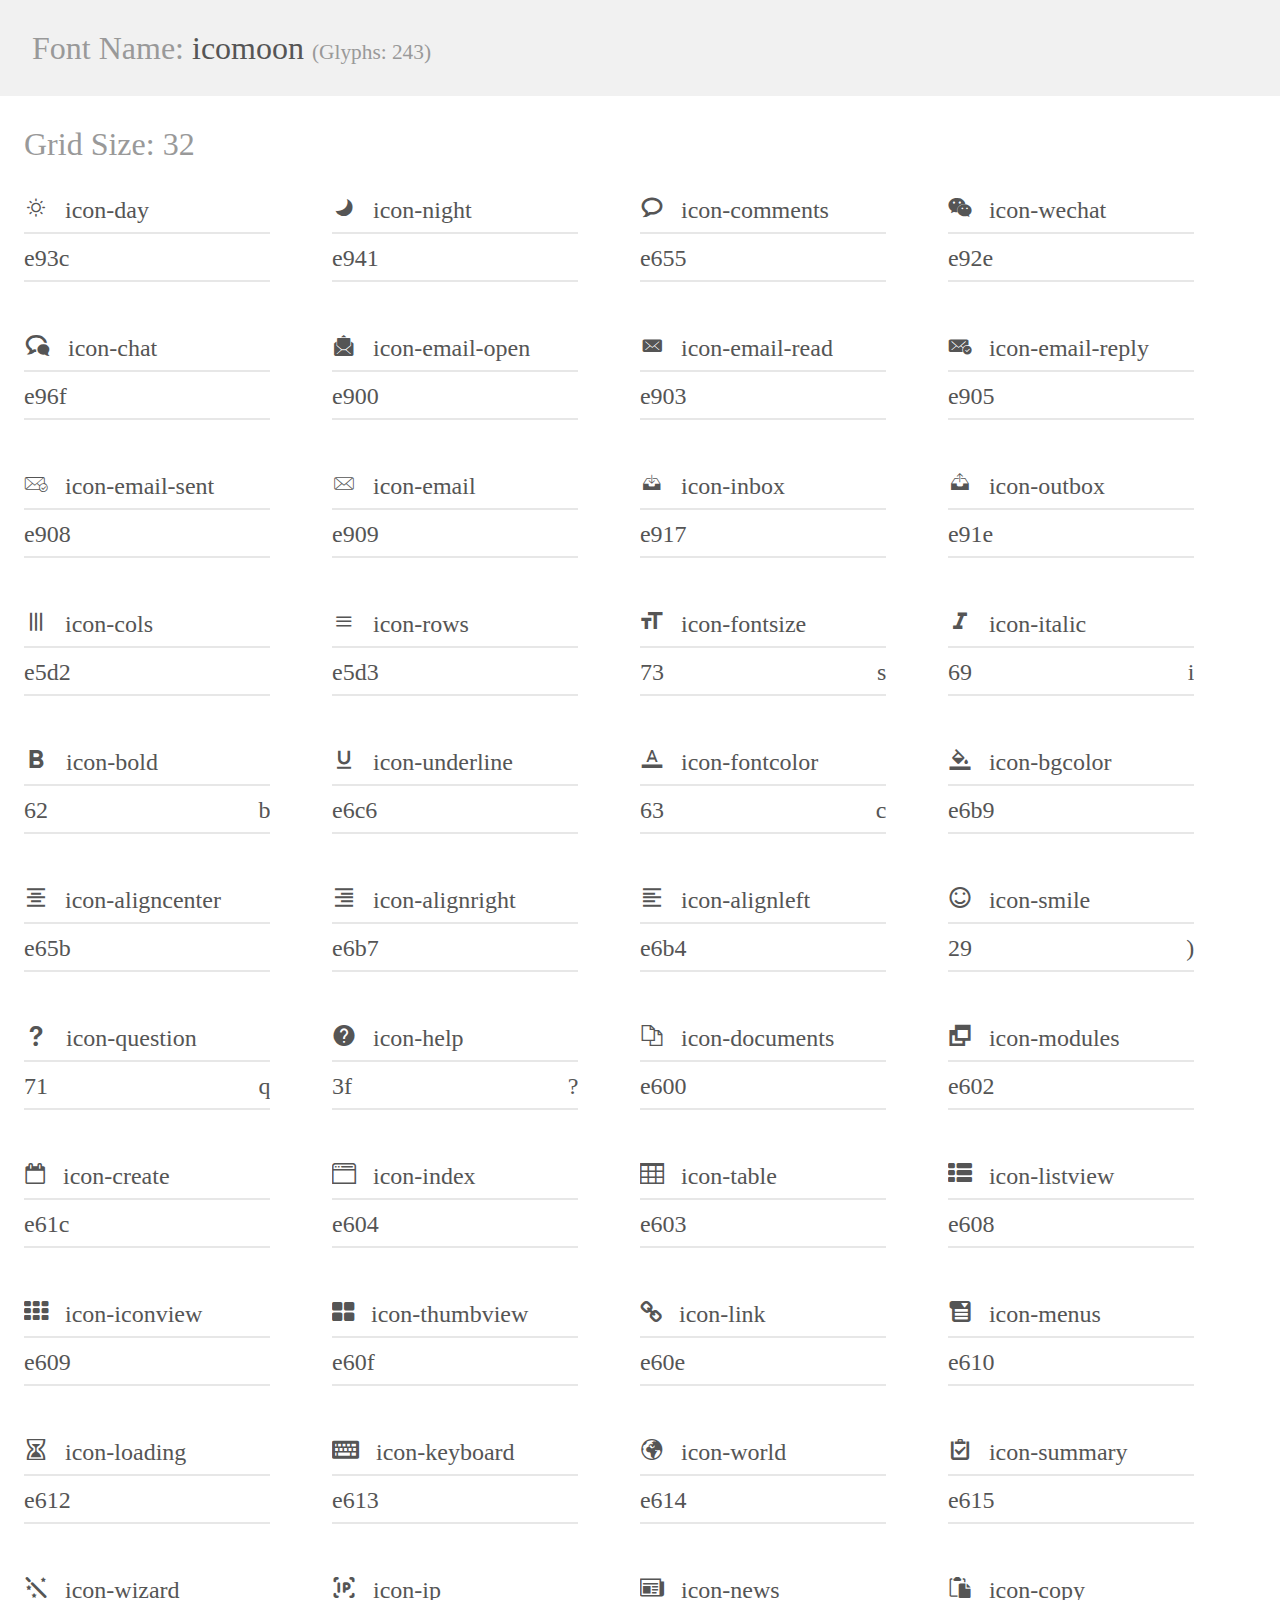
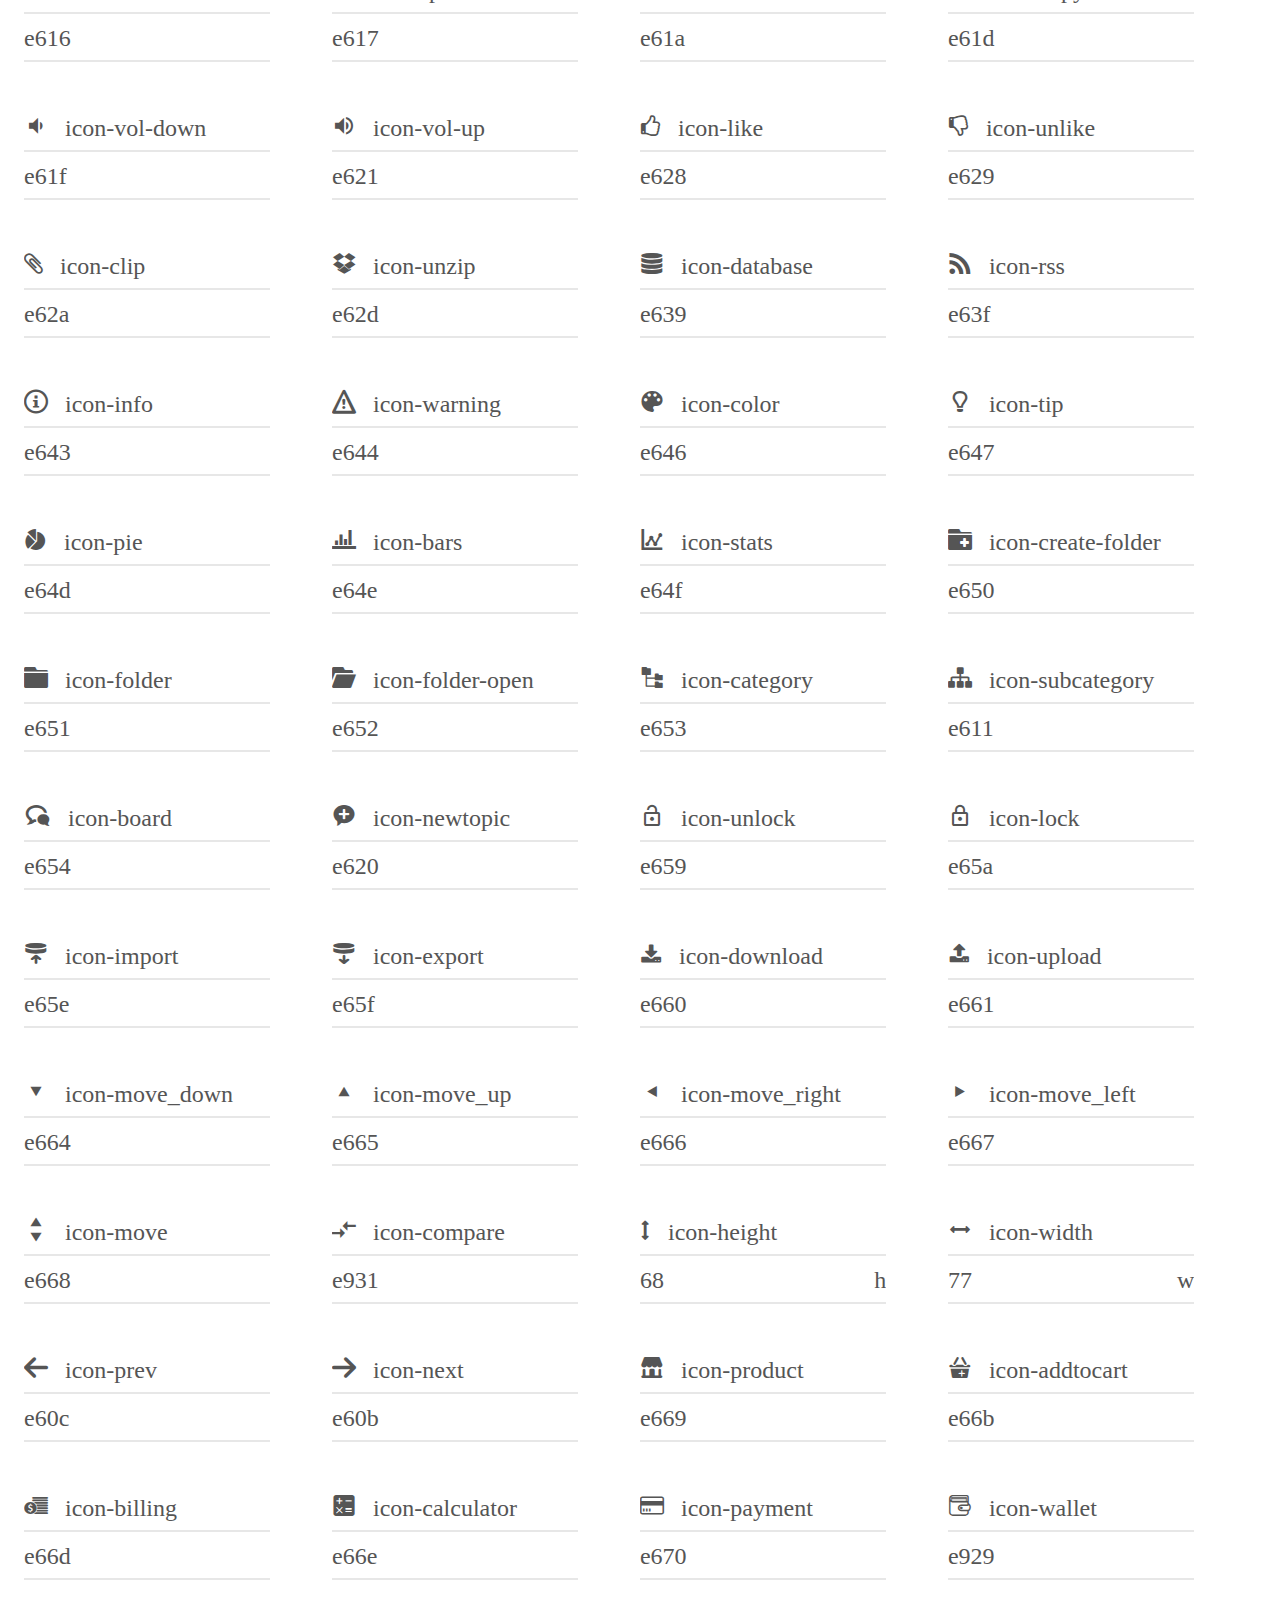
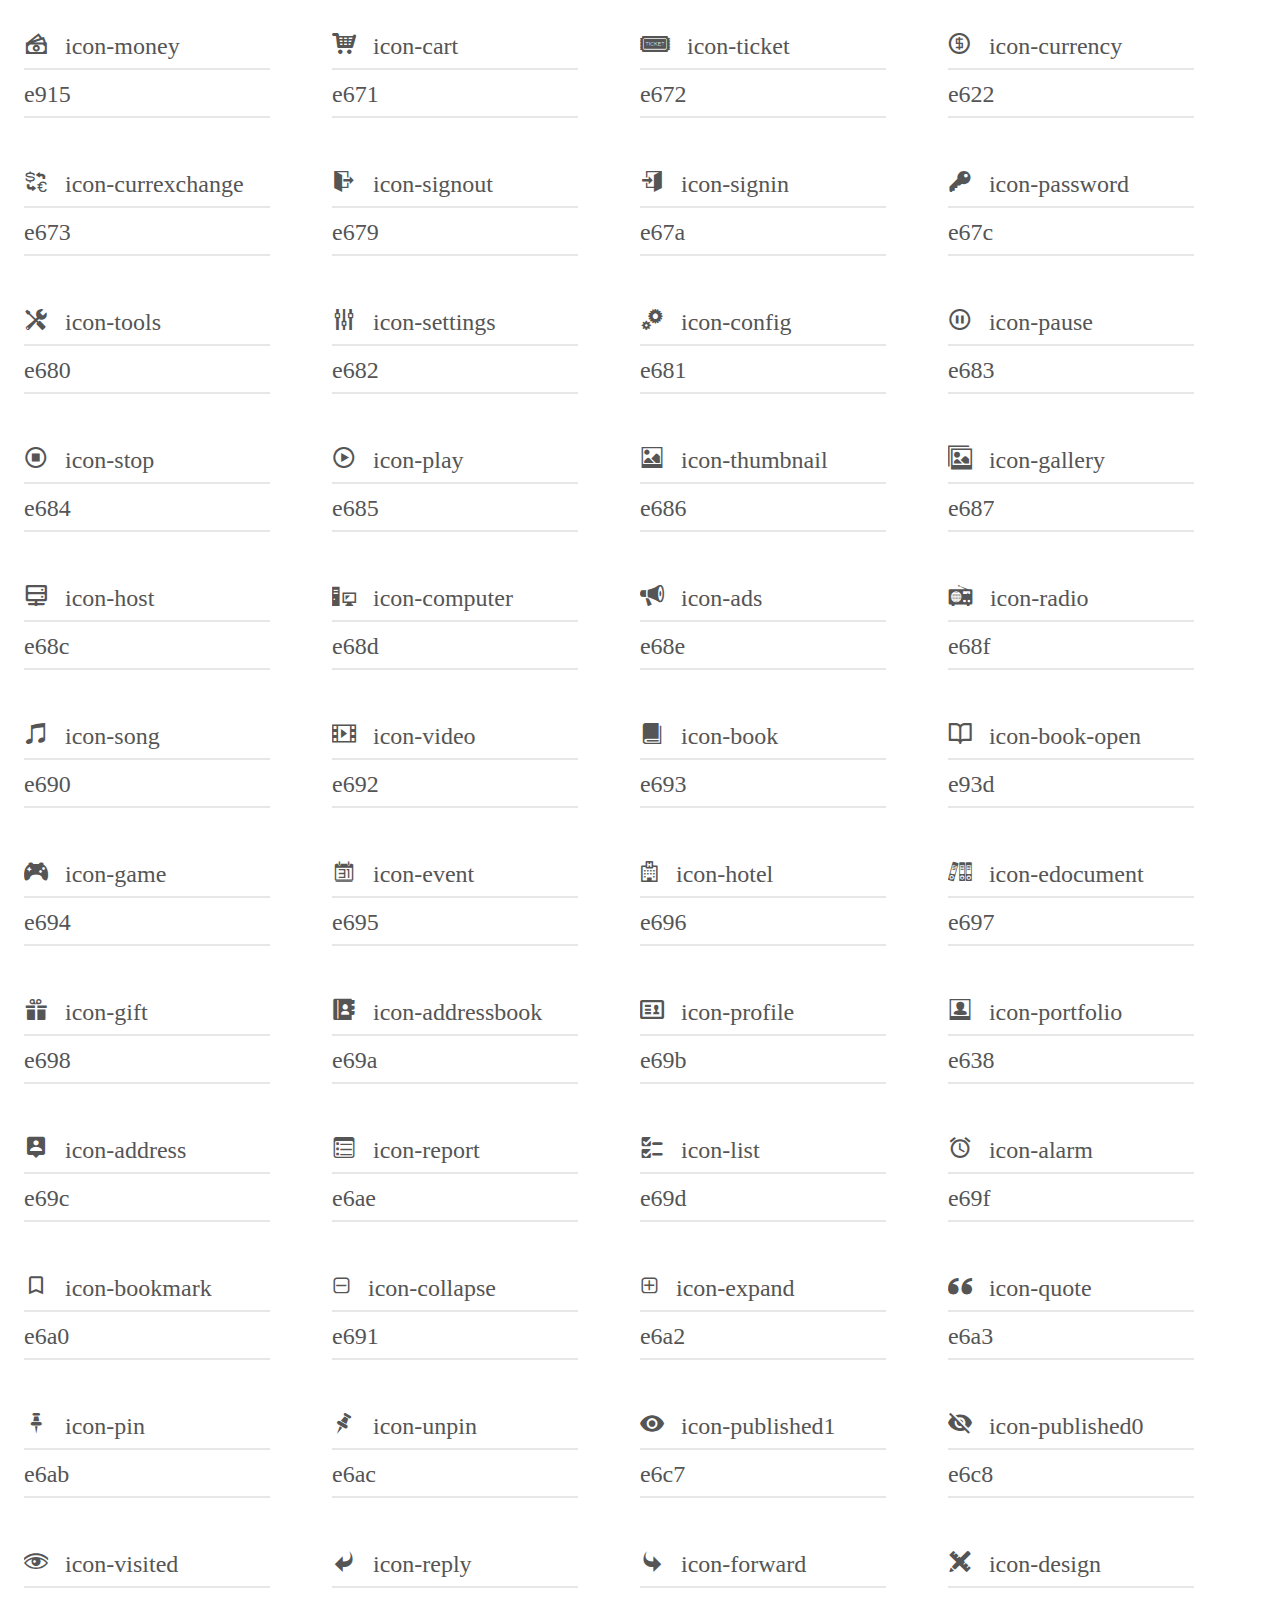
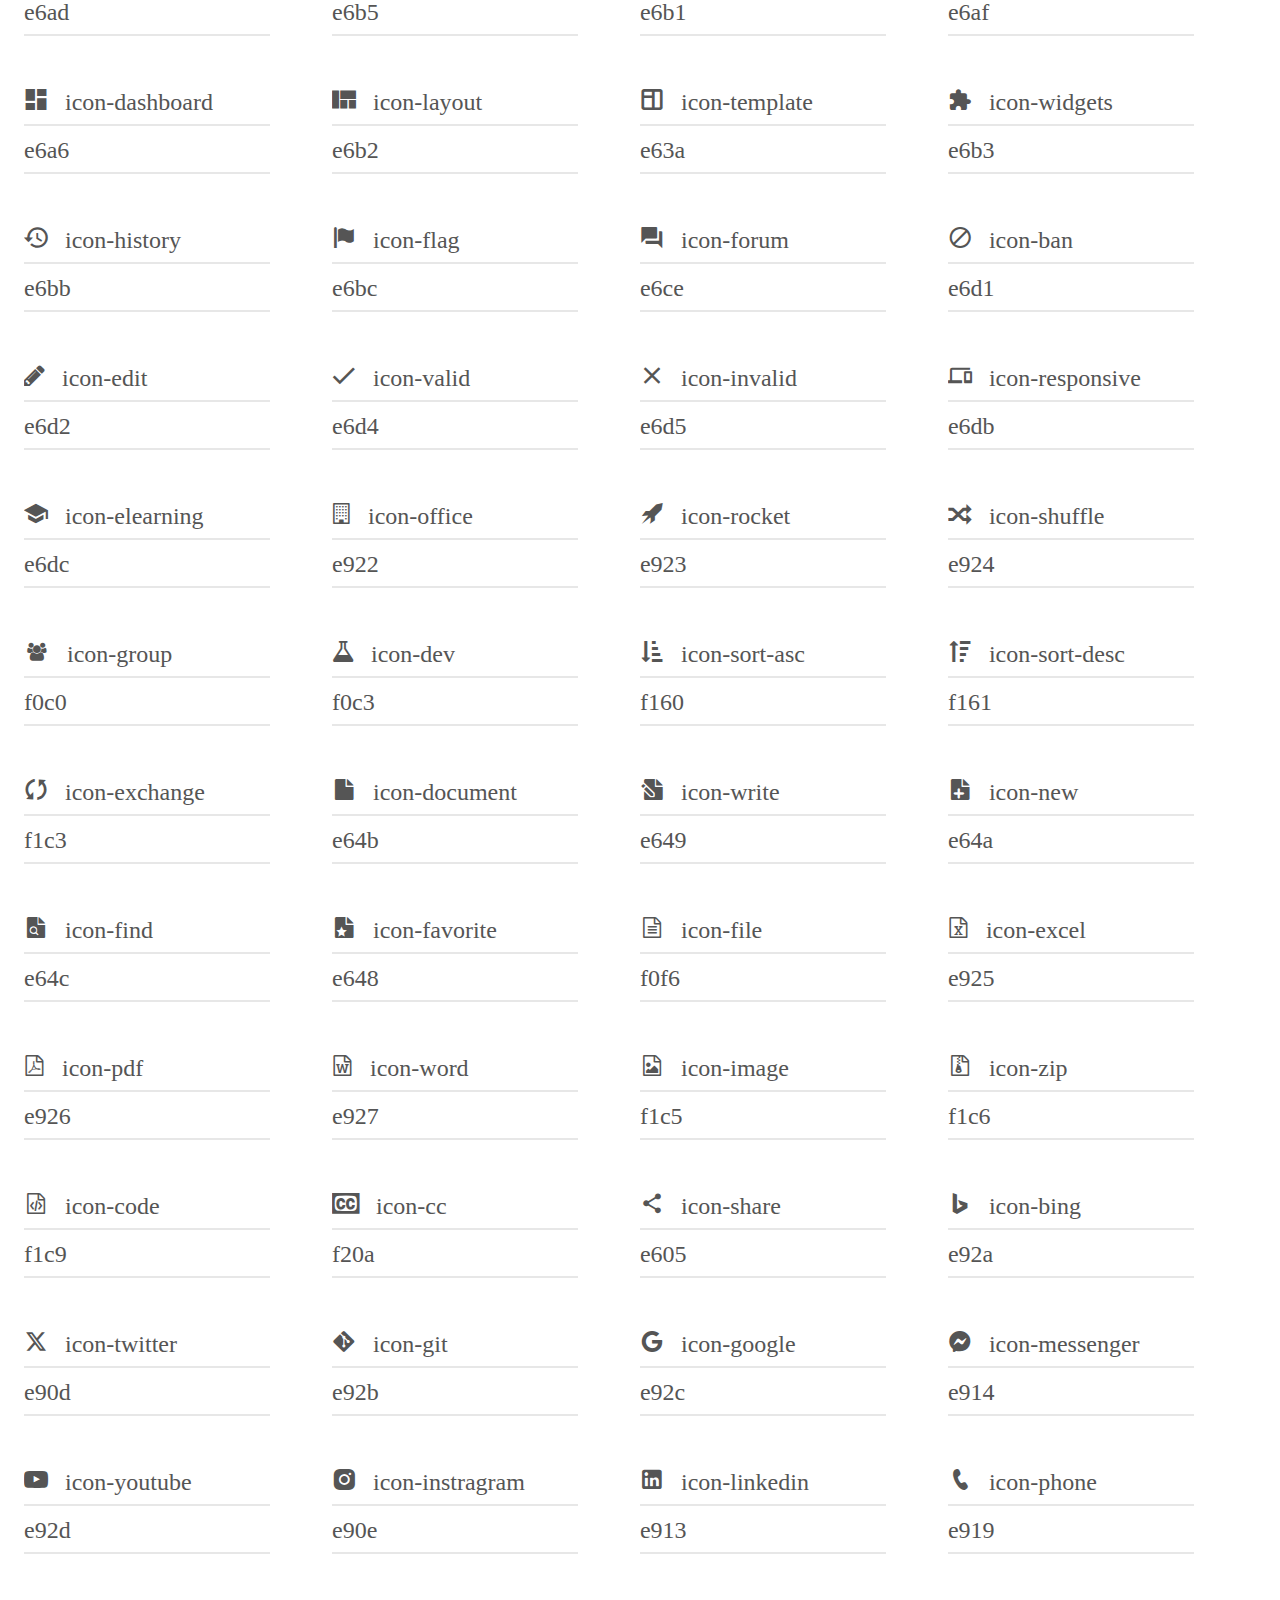
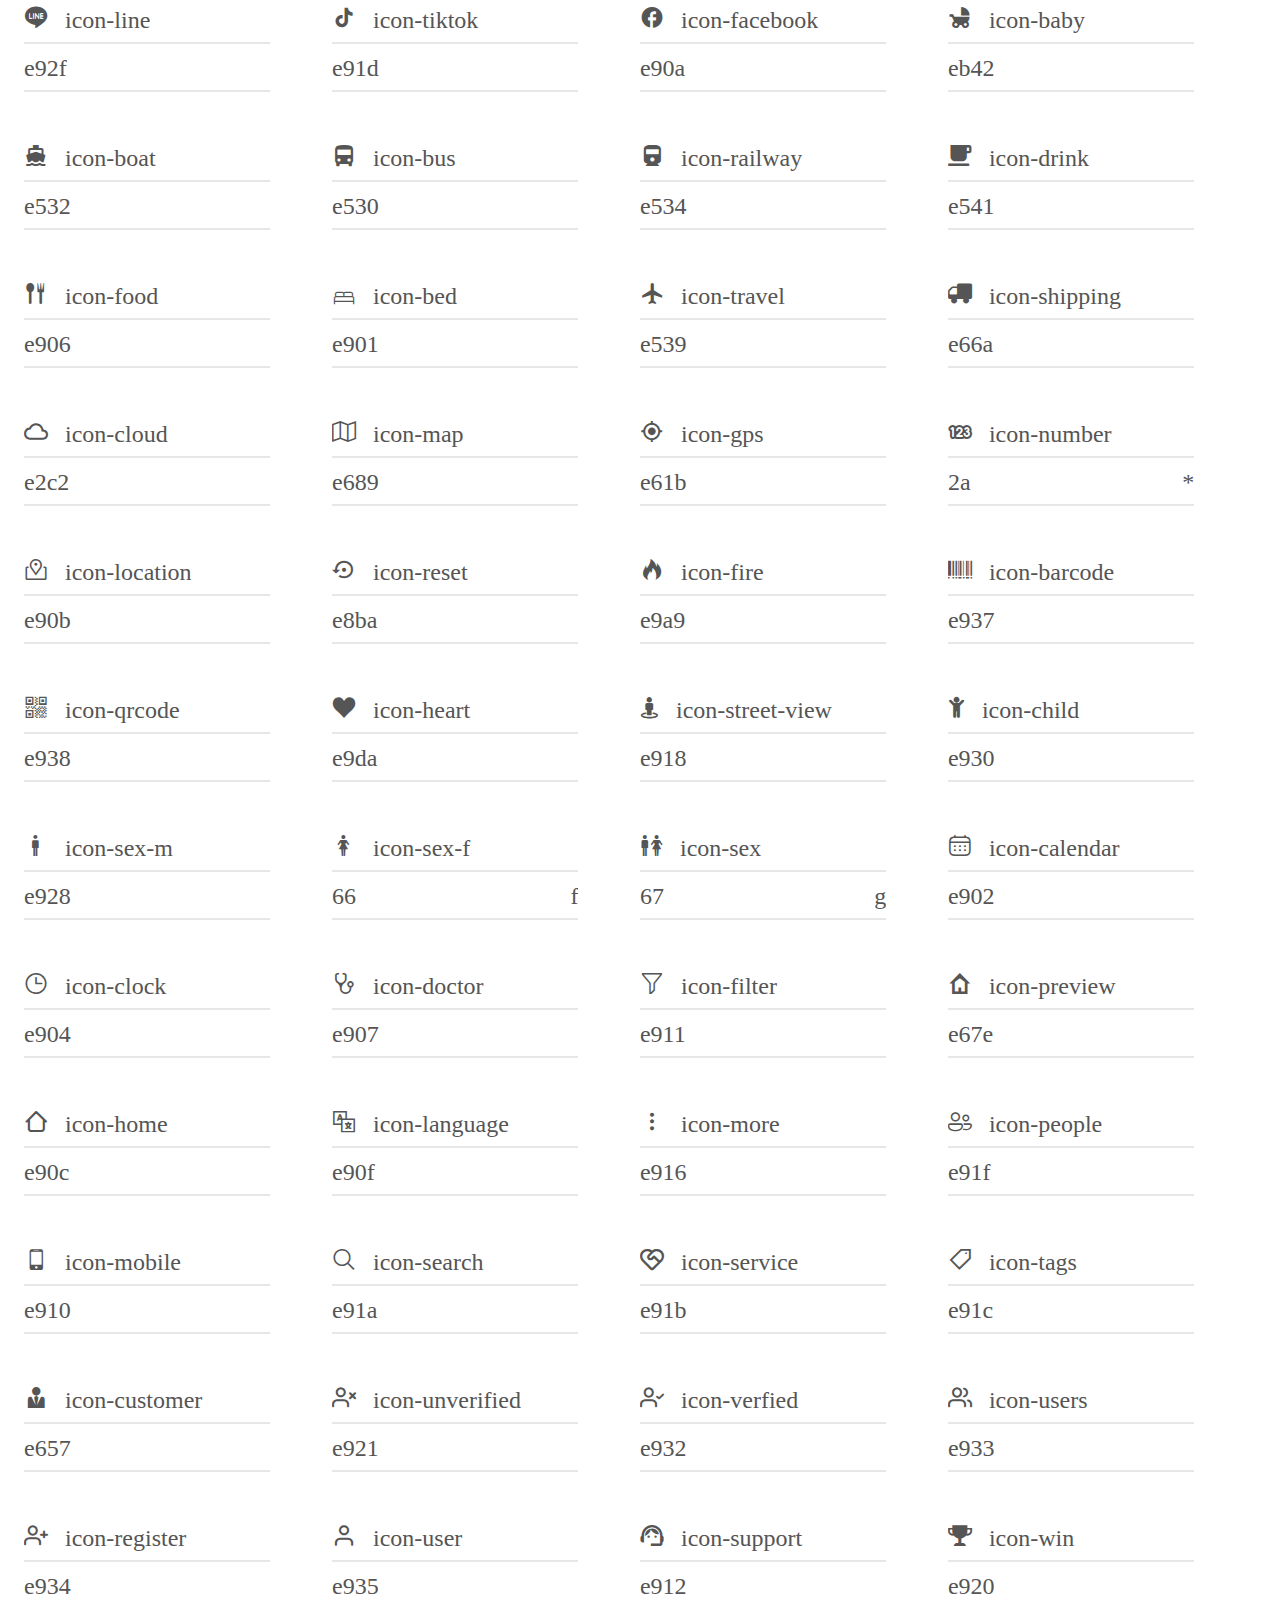
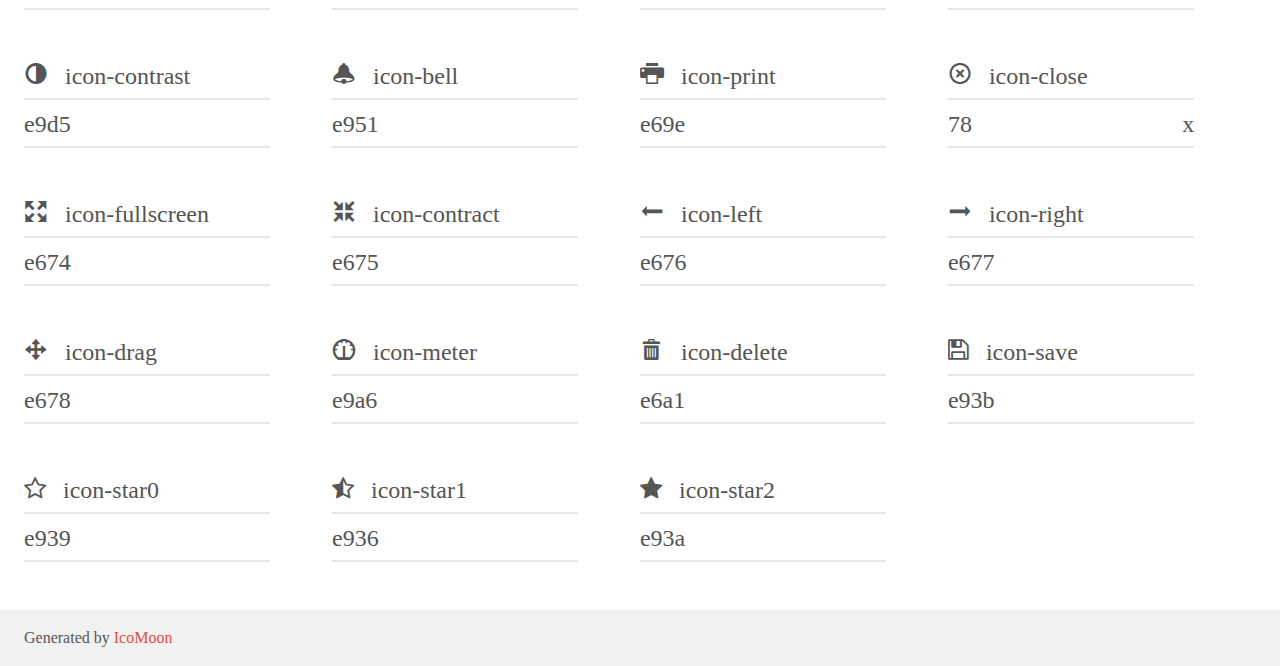
<file: skin/index.html>
<!doctype html>
<html>

<head>
  <meta charset="utf-8">
  <title>IcoMoon Demo</title>
  <meta name="description" content="An Icon Font Generated By IcoMoon.io">
  <meta name="viewport" content="width=device-width, initial-scale=1">
  <link rel="stylesheet" href="demo.css">
  <link rel="stylesheet" href="fonts.css">
</head>

<body>
  <div class="bgc1 clearfix">
    <h1 class="mhmm mvm"><span class="fgc1">Font Name:</span> icomoon <small class="fgc1">(Glyphs:&nbsp;243)</small></h1>
  </div>
  <div class="clearfix mhl ptl">
    <h1 class="mvm mtn fgc1">Grid Size: 32</h1>
    <div class="glyph fs3">
      <div class="clearfix bshadow0 pbs">
        <span class="icon-day"></span>
        <span class="mls"> icon-day</span>
      </div>
      <fieldset class="fs0 size1of1 clearfix hidden-false">
        <input type="text" readonly value="e93c" class="unit size1of2" />
        <input type="text" maxlength="1" readonly value="&#xe93c;" class="unitRight size1of2 talign-right" />
      </fieldset>
      <div class="fs0 bshadow0 clearfix hidden-true">
        <span class="unit pvs fgc1">liga: </span>
        <input type="text" readonly value="" class="liga unitRight" />
      </div>
    </div>
    <div class="glyph fs3">
      <div class="clearfix bshadow0 pbs">
        <span class="icon-night"></span>
        <span class="mls"> icon-night</span>
      </div>
      <fieldset class="fs0 size1of1 clearfix hidden-false">
        <input type="text" readonly value="e941" class="unit size1of2" />
        <input type="text" maxlength="1" readonly value="&#xe941;" class="unitRight size1of2 talign-right" />
      </fieldset>
      <div class="fs0 bshadow0 clearfix hidden-true">
        <span class="unit pvs fgc1">liga: </span>
        <input type="text" readonly value="" class="liga unitRight" />
      </div>
    </div>
    <div class="glyph fs3">
      <div class="clearfix bshadow0 pbs">
        <span class="icon-comments"></span>
        <span class="mls"> icon-comments</span>
      </div>
      <fieldset class="fs0 size1of1 clearfix hidden-false">
        <input type="text" readonly value="e655" class="unit size1of2" />
        <input type="text" maxlength="1" readonly value="&#xe655;" class="unitRight size1of2 talign-right" />
      </fieldset>
      <div class="fs0 bshadow0 clearfix hidden-true">
        <span class="unit pvs fgc1">liga: </span>
        <input type="text" readonly value="" class="liga unitRight" />
      </div>
    </div>
    <div class="glyph fs3">
      <div class="clearfix bshadow0 pbs">
        <span class="icon-wechat"></span>
        <span class="mls"> icon-wechat</span>
      </div>
      <fieldset class="fs0 size1of1 clearfix hidden-false">
        <input type="text" readonly value="e92e" class="unit size1of2" />
        <input type="text" maxlength="1" readonly value="&#xe92e;" class="unitRight size1of2 talign-right" />
      </fieldset>
      <div class="fs0 bshadow0 clearfix hidden-true">
        <span class="unit pvs fgc1">liga: </span>
        <input type="text" readonly value="" class="liga unitRight" />
      </div>
    </div>
    <div class="glyph fs3">
      <div class="clearfix bshadow0 pbs">
        <span class="icon-chat"></span>
        <span class="mls"> icon-chat</span>
      </div>
      <fieldset class="fs0 size1of1 clearfix hidden-false">
        <input type="text" readonly value="e96f" class="unit size1of2" />
        <input type="text" maxlength="1" readonly value="&#xe96f;" class="unitRight size1of2 talign-right" />
      </fieldset>
      <div class="fs0 bshadow0 clearfix hidden-true">
        <span class="unit pvs fgc1">liga: </span>
        <input type="text" readonly value="bubbles3, comments3" class="liga unitRight" />
      </div>
    </div>
    <div class="glyph fs3">
      <div class="clearfix bshadow0 pbs">
        <span class="icon-email-open"></span>
        <span class="mls"> icon-email-open</span>
      </div>
      <fieldset class="fs0 size1of1 clearfix hidden-false">
        <input type="text" readonly value="e900" class="unit size1of2" />
        <input type="text" maxlength="1" readonly value="&#xe900;" class="unitRight size1of2 talign-right" />
      </fieldset>
      <div class="fs0 bshadow0 clearfix hidden-true">
        <span class="unit pvs fgc1">liga: </span>
        <input type="text" readonly value="" class="liga unitRight" />
      </div>
    </div>
    <div class="glyph fs3">
      <div class="clearfix bshadow0 pbs">
        <span class="icon-email-read"></span>
        <span class="mls"> icon-email-read</span>
      </div>
      <fieldset class="fs0 size1of1 clearfix hidden-false">
        <input type="text" readonly value="e903" class="unit size1of2" />
        <input type="text" maxlength="1" readonly value="&#xe903;" class="unitRight size1of2 talign-right" />
      </fieldset>
      <div class="fs0 bshadow0 clearfix hidden-true">
        <span class="unit pvs fgc1">liga: </span>
        <input type="text" readonly value="" class="liga unitRight" />
      </div>
    </div>
    <div class="glyph fs3">
      <div class="clearfix bshadow0 pbs">
        <span class="icon-email-reply"></span>
        <span class="mls"> icon-email-reply</span>
      </div>
      <fieldset class="fs0 size1of1 clearfix hidden-false">
        <input type="text" readonly value="e905" class="unit size1of2" />
        <input type="text" maxlength="1" readonly value="&#xe905;" class="unitRight size1of2 talign-right" />
      </fieldset>
      <div class="fs0 bshadow0 clearfix hidden-true">
        <span class="unit pvs fgc1">liga: </span>
        <input type="text" readonly value="" class="liga unitRight" />
      </div>
    </div>
    <div class="glyph fs3">
      <div class="clearfix bshadow0 pbs">
        <span class="icon-email-sent"></span>
        <span class="mls"> icon-email-sent</span>
      </div>
      <fieldset class="fs0 size1of1 clearfix hidden-false">
        <input type="text" readonly value="e908" class="unit size1of2" />
        <input type="text" maxlength="1" readonly value="&#xe908;" class="unitRight size1of2 talign-right" />
      </fieldset>
      <div class="fs0 bshadow0 clearfix hidden-true">
        <span class="unit pvs fgc1">liga: </span>
        <input type="text" readonly value="" class="liga unitRight" />
      </div>
    </div>
    <div class="glyph fs3">
      <div class="clearfix bshadow0 pbs">
        <span class="icon-email"></span>
        <span class="mls"> icon-email</span>
      </div>
      <fieldset class="fs0 size1of1 clearfix hidden-false">
        <input type="text" readonly value="e909" class="unit size1of2" />
        <input type="text" maxlength="1" readonly value="&#xe909;" class="unitRight size1of2 talign-right" />
      </fieldset>
      <div class="fs0 bshadow0 clearfix hidden-true">
        <span class="unit pvs fgc1">liga: </span>
        <input type="text" readonly value="" class="liga unitRight" />
      </div>
    </div>
    <div class="glyph fs3">
      <div class="clearfix bshadow0 pbs">
        <span class="icon-inbox"></span>
        <span class="mls"> icon-inbox</span>
      </div>
      <fieldset class="fs0 size1of1 clearfix hidden-false">
        <input type="text" readonly value="e917" class="unit size1of2" />
        <input type="text" maxlength="1" readonly value="&#xe917;" class="unitRight size1of2 talign-right" />
      </fieldset>
      <div class="fs0 bshadow0 clearfix hidden-true">
        <span class="unit pvs fgc1">liga: </span>
        <input type="text" readonly value="" class="liga unitRight" />
      </div>
    </div>
    <div class="glyph fs3">
      <div class="clearfix bshadow0 pbs">
        <span class="icon-outbox"></span>
        <span class="mls"> icon-outbox</span>
      </div>
      <fieldset class="fs0 size1of1 clearfix hidden-false">
        <input type="text" readonly value="e91e" class="unit size1of2" />
        <input type="text" maxlength="1" readonly value="&#xe91e;" class="unitRight size1of2 talign-right" />
      </fieldset>
      <div class="fs0 bshadow0 clearfix hidden-true">
        <span class="unit pvs fgc1">liga: </span>
        <input type="text" readonly value="" class="liga unitRight" />
      </div>
    </div>
    <div class="glyph fs3">
      <div class="clearfix bshadow0 pbs">
        <span class="icon-cols"></span>
        <span class="mls"> icon-cols</span>
      </div>
      <fieldset class="fs0 size1of1 clearfix hidden-false">
        <input type="text" readonly value="e5d2" class="unit size1of2" />
        <input type="text" maxlength="1" readonly value="&#xe5d2;" class="unitRight size1of2 talign-right" />
      </fieldset>
      <div class="fs0 bshadow0 clearfix hidden-true">
        <span class="unit pvs fgc1">liga: </span>
        <input type="text" readonly value="menu" class="liga unitRight" />
      </div>
    </div>
    <div class="glyph fs3">
      <div class="clearfix bshadow0 pbs">
        <span class="icon-rows"></span>
        <span class="mls"> icon-rows</span>
      </div>
      <fieldset class="fs0 size1of1 clearfix hidden-false">
        <input type="text" readonly value="e5d3" class="unit size1of2" />
        <input type="text" maxlength="1" readonly value="&#xe5d3;" class="unitRight size1of2 talign-right" />
      </fieldset>
      <div class="fs0 bshadow0 clearfix hidden-true">
        <span class="unit pvs fgc1">liga: </span>
        <input type="text" readonly value="" class="liga unitRight" />
      </div>
    </div>
    <div class="glyph fs3">
      <div class="clearfix bshadow0 pbs">
        <span class="icon-fontsize"></span>
        <span class="mls"> icon-fontsize</span>
      </div>
      <fieldset class="fs0 size1of1 clearfix hidden-false">
        <input type="text" readonly value="73" class="unit size1of2" />
        <input type="text" maxlength="1" readonly value="&#x73;" class="unitRight size1of2 talign-right" />
      </fieldset>
      <div class="fs0 bshadow0 clearfix hidden-true">
        <span class="unit pvs fgc1">liga: </span>
        <input type="text" readonly value="" class="liga unitRight" />
      </div>
    </div>
    <div class="glyph fs3">
      <div class="clearfix bshadow0 pbs">
        <span class="icon-italic"></span>
        <span class="mls"> icon-italic</span>
      </div>
      <fieldset class="fs0 size1of1 clearfix hidden-false">
        <input type="text" readonly value="69" class="unit size1of2" />
        <input type="text" maxlength="1" readonly value="&#x69;" class="unitRight size1of2 talign-right" />
      </fieldset>
      <div class="fs0 bshadow0 clearfix hidden-true">
        <span class="unit pvs fgc1">liga: </span>
        <input type="text" readonly value="" class="liga unitRight" />
      </div>
    </div>
    <div class="glyph fs3">
      <div class="clearfix bshadow0 pbs">
        <span class="icon-bold"></span>
        <span class="mls"> icon-bold</span>
      </div>
      <fieldset class="fs0 size1of1 clearfix hidden-false">
        <input type="text" readonly value="62" class="unit size1of2" />
        <input type="text" maxlength="1" readonly value="&#x62;" class="unitRight size1of2 talign-right" />
      </fieldset>
      <div class="fs0 bshadow0 clearfix hidden-true">
        <span class="unit pvs fgc1">liga: </span>
        <input type="text" readonly value="" class="liga unitRight" />
      </div>
    </div>
    <div class="glyph fs3">
      <div class="clearfix bshadow0 pbs">
        <span class="icon-underline"></span>
        <span class="mls"> icon-underline</span>
      </div>
      <fieldset class="fs0 size1of1 clearfix hidden-false">
        <input type="text" readonly value="e6c6" class="unit size1of2" />
        <input type="text" maxlength="1" readonly value="&#xe6c6;" class="unitRight size1of2 talign-right" />
      </fieldset>
      <div class="fs0 bshadow0 clearfix hidden-true">
        <span class="unit pvs fgc1">liga: </span>
        <input type="text" readonly value="" class="liga unitRight" />
      </div>
    </div>
    <div class="glyph fs3">
      <div class="clearfix bshadow0 pbs">
        <span class="icon-fontcolor"></span>
        <span class="mls"> icon-fontcolor</span>
      </div>
      <fieldset class="fs0 size1of1 clearfix hidden-false">
        <input type="text" readonly value="63" class="unit size1of2" />
        <input type="text" maxlength="1" readonly value="&#x63;" class="unitRight size1of2 talign-right" />
      </fieldset>
      <div class="fs0 bshadow0 clearfix hidden-true">
        <span class="unit pvs fgc1">liga: </span>
        <input type="text" readonly value="" class="liga unitRight" />
      </div>
    </div>
    <div class="glyph fs3">
      <div class="clearfix bshadow0 pbs">
        <span class="icon-bgcolor"></span>
        <span class="mls"> icon-bgcolor</span>
      </div>
      <fieldset class="fs0 size1of1 clearfix hidden-false">
        <input type="text" readonly value="e6b9" class="unit size1of2" />
        <input type="text" maxlength="1" readonly value="&#xe6b9;" class="unitRight size1of2 talign-right" />
      </fieldset>
      <div class="fs0 bshadow0 clearfix hidden-true">
        <span class="unit pvs fgc1">liga: </span>
        <input type="text" readonly value="" class="liga unitRight" />
      </div>
    </div>
    <div class="glyph fs3">
      <div class="clearfix bshadow0 pbs">
        <span class="icon-aligncenter"></span>
        <span class="mls"> icon-aligncenter</span>
      </div>
      <fieldset class="fs0 size1of1 clearfix hidden-false">
        <input type="text" readonly value="e65b" class="unit size1of2" />
        <input type="text" maxlength="1" readonly value="&#xe65b;" class="unitRight size1of2 talign-right" />
      </fieldset>
      <div class="fs0 bshadow0 clearfix hidden-true">
        <span class="unit pvs fgc1">liga: </span>
        <input type="text" readonly value="" class="liga unitRight" />
      </div>
    </div>
    <div class="glyph fs3">
      <div class="clearfix bshadow0 pbs">
        <span class="icon-alignright"></span>
        <span class="mls"> icon-alignright</span>
      </div>
      <fieldset class="fs0 size1of1 clearfix hidden-false">
        <input type="text" readonly value="e6b7" class="unit size1of2" />
        <input type="text" maxlength="1" readonly value="&#xe6b7;" class="unitRight size1of2 talign-right" />
      </fieldset>
      <div class="fs0 bshadow0 clearfix hidden-true">
        <span class="unit pvs fgc1">liga: </span>
        <input type="text" readonly value="" class="liga unitRight" />
      </div>
    </div>
    <div class="glyph fs3">
      <div class="clearfix bshadow0 pbs">
        <span class="icon-alignleft"></span>
        <span class="mls"> icon-alignleft</span>
      </div>
      <fieldset class="fs0 size1of1 clearfix hidden-false">
        <input type="text" readonly value="e6b4" class="unit size1of2" />
        <input type="text" maxlength="1" readonly value="&#xe6b4;" class="unitRight size1of2 talign-right" />
      </fieldset>
      <div class="fs0 bshadow0 clearfix hidden-true">
        <span class="unit pvs fgc1">liga: </span>
        <input type="text" readonly value="" class="liga unitRight" />
      </div>
    </div>
    <div class="glyph fs3">
      <div class="clearfix bshadow0 pbs">
        <span class="icon-smile"></span>
        <span class="mls"> icon-smile</span>
      </div>
      <fieldset class="fs0 size1of1 clearfix hidden-false">
        <input type="text" readonly value="29" class="unit size1of2" />
        <input type="text" maxlength="1" readonly value="&#x29;" class="unitRight size1of2 talign-right" />
      </fieldset>
      <div class="fs0 bshadow0 clearfix hidden-true">
        <span class="unit pvs fgc1">liga: </span>
        <input type="text" readonly value="" class="liga unitRight" />
      </div>
    </div>
    <div class="glyph fs3">
      <div class="clearfix bshadow0 pbs">
        <span class="icon-question"></span>
        <span class="mls"> icon-question</span>
      </div>
      <fieldset class="fs0 size1of1 clearfix hidden-false">
        <input type="text" readonly value="71" class="unit size1of2" />
        <input type="text" maxlength="1" readonly value="&#x71;" class="unitRight size1of2 talign-right" />
      </fieldset>
      <div class="fs0 bshadow0 clearfix hidden-true">
        <span class="unit pvs fgc1">liga: </span>
        <input type="text" readonly value="" class="liga unitRight" />
      </div>
    </div>
    <div class="glyph fs3">
      <div class="clearfix bshadow0 pbs">
        <span class="icon-help"></span>
        <span class="mls"> icon-help</span>
      </div>
      <fieldset class="fs0 size1of1 clearfix hidden-false">
        <input type="text" readonly value="3f" class="unit size1of2" />
        <input type="text" maxlength="1" readonly value="&#x3f;" class="unitRight size1of2 talign-right" />
      </fieldset>
      <div class="fs0 bshadow0 clearfix hidden-true">
        <span class="unit pvs fgc1">liga: </span>
        <input type="text" readonly value="" class="liga unitRight" />
      </div>
    </div>
    <div class="glyph fs3">
      <div class="clearfix bshadow0 pbs">
        <span class="icon-documents"></span>
        <span class="mls"> icon-documents</span>
      </div>
      <fieldset class="fs0 size1of1 clearfix hidden-false">
        <input type="text" readonly value="e600" class="unit size1of2" />
        <input type="text" maxlength="1" readonly value="&#xe600;" class="unitRight size1of2 talign-right" />
      </fieldset>
      <div class="fs0 bshadow0 clearfix hidden-true">
        <span class="unit pvs fgc1">liga: </span>
        <input type="text" readonly value="" class="liga unitRight" />
      </div>
    </div>
    <div class="glyph fs3">
      <div class="clearfix bshadow0 pbs">
        <span class="icon-modules"></span>
        <span class="mls"> icon-modules</span>
      </div>
      <fieldset class="fs0 size1of1 clearfix hidden-false">
        <input type="text" readonly value="e602" class="unit size1of2" />
        <input type="text" maxlength="1" readonly value="&#xe602;" class="unitRight size1of2 talign-right" />
      </fieldset>
      <div class="fs0 bshadow0 clearfix hidden-true">
        <span class="unit pvs fgc1">liga: </span>
        <input type="text" readonly value="" class="liga unitRight" />
      </div>
    </div>
    <div class="glyph fs3">
      <div class="clearfix bshadow0 pbs">
        <span class="icon-create"></span>
        <span class="mls"> icon-create</span>
      </div>
      <fieldset class="fs0 size1of1 clearfix hidden-false">
        <input type="text" readonly value="e61c" class="unit size1of2" />
        <input type="text" maxlength="1" readonly value="&#xe61c;" class="unitRight size1of2 talign-right" />
      </fieldset>
      <div class="fs0 bshadow0 clearfix hidden-true">
        <span class="unit pvs fgc1">liga: </span>
        <input type="text" readonly value="" class="liga unitRight" />
      </div>
    </div>
    <div class="glyph fs3">
      <div class="clearfix bshadow0 pbs">
        <span class="icon-index"></span>
        <span class="mls"> icon-index</span>
      </div>
      <fieldset class="fs0 size1of1 clearfix hidden-false">
        <input type="text" readonly value="e604" class="unit size1of2" />
        <input type="text" maxlength="1" readonly value="&#xe604;" class="unitRight size1of2 talign-right" />
      </fieldset>
      <div class="fs0 bshadow0 clearfix hidden-true">
        <span class="unit pvs fgc1">liga: </span>
        <input type="text" readonly value="" class="liga unitRight" />
      </div>
    </div>
    <div class="glyph fs3">
      <div class="clearfix bshadow0 pbs">
        <span class="icon-table"></span>
        <span class="mls"> icon-table</span>
      </div>
      <fieldset class="fs0 size1of1 clearfix hidden-false">
        <input type="text" readonly value="e603" class="unit size1of2" />
        <input type="text" maxlength="1" readonly value="&#xe603;" class="unitRight size1of2 talign-right" />
      </fieldset>
      <div class="fs0 bshadow0 clearfix hidden-true">
        <span class="unit pvs fgc1">liga: </span>
        <input type="text" readonly value="" class="liga unitRight" />
      </div>
    </div>
    <div class="glyph fs3">
      <div class="clearfix bshadow0 pbs">
        <span class="icon-listview"></span>
        <span class="mls"> icon-listview</span>
      </div>
      <fieldset class="fs0 size1of1 clearfix hidden-false">
        <input type="text" readonly value="e608" class="unit size1of2" />
        <input type="text" maxlength="1" readonly value="&#xe608;" class="unitRight size1of2 talign-right" />
      </fieldset>
      <div class="fs0 bshadow0 clearfix hidden-true">
        <span class="unit pvs fgc1">liga: </span>
        <input type="text" readonly value="" class="liga unitRight" />
      </div>
    </div>
    <div class="glyph fs3">
      <div class="clearfix bshadow0 pbs">
        <span class="icon-iconview"></span>
        <span class="mls"> icon-iconview</span>
      </div>
      <fieldset class="fs0 size1of1 clearfix hidden-false">
        <input type="text" readonly value="e609" class="unit size1of2" />
        <input type="text" maxlength="1" readonly value="&#xe609;" class="unitRight size1of2 talign-right" />
      </fieldset>
      <div class="fs0 bshadow0 clearfix hidden-true">
        <span class="unit pvs fgc1">liga: </span>
        <input type="text" readonly value="" class="liga unitRight" />
      </div>
    </div>
    <div class="glyph fs3">
      <div class="clearfix bshadow0 pbs">
        <span class="icon-thumbview"></span>
        <span class="mls"> icon-thumbview</span>
      </div>
      <fieldset class="fs0 size1of1 clearfix hidden-false">
        <input type="text" readonly value="e60f" class="unit size1of2" />
        <input type="text" maxlength="1" readonly value="&#xe60f;" class="unitRight size1of2 talign-right" />
      </fieldset>
      <div class="fs0 bshadow0 clearfix hidden-true">
        <span class="unit pvs fgc1">liga: </span>
        <input type="text" readonly value="" class="liga unitRight" />
      </div>
    </div>
    <div class="glyph fs3">
      <div class="clearfix bshadow0 pbs">
        <span class="icon-link"></span>
        <span class="mls"> icon-link</span>
      </div>
      <fieldset class="fs0 size1of1 clearfix hidden-false">
        <input type="text" readonly value="e60e" class="unit size1of2" />
        <input type="text" maxlength="1" readonly value="&#xe60e;" class="unitRight size1of2 talign-right" />
      </fieldset>
      <div class="fs0 bshadow0 clearfix hidden-true">
        <span class="unit pvs fgc1">liga: </span>
        <input type="text" readonly value="" class="liga unitRight" />
      </div>
    </div>
    <div class="glyph fs3">
      <div class="clearfix bshadow0 pbs">
        <span class="icon-menus"></span>
        <span class="mls"> icon-menus</span>
      </div>
      <fieldset class="fs0 size1of1 clearfix hidden-false">
        <input type="text" readonly value="e610" class="unit size1of2" />
        <input type="text" maxlength="1" readonly value="&#xe610;" class="unitRight size1of2 talign-right" />
      </fieldset>
      <div class="fs0 bshadow0 clearfix hidden-true">
        <span class="unit pvs fgc1">liga: </span>
        <input type="text" readonly value="" class="liga unitRight" />
      </div>
    </div>
    <div class="glyph fs3">
      <div class="clearfix bshadow0 pbs">
        <span class="icon-loading"></span>
        <span class="mls"> icon-loading</span>
      </div>
      <fieldset class="fs0 size1of1 clearfix hidden-false">
        <input type="text" readonly value="e612" class="unit size1of2" />
        <input type="text" maxlength="1" readonly value="&#xe612;" class="unitRight size1of2 talign-right" />
      </fieldset>
      <div class="fs0 bshadow0 clearfix hidden-true">
        <span class="unit pvs fgc1">liga: </span>
        <input type="text" readonly value="" class="liga unitRight" />
      </div>
    </div>
    <div class="glyph fs3">
      <div class="clearfix bshadow0 pbs">
        <span class="icon-keyboard"></span>
        <span class="mls"> icon-keyboard</span>
      </div>
      <fieldset class="fs0 size1of1 clearfix hidden-false">
        <input type="text" readonly value="e613" class="unit size1of2" />
        <input type="text" maxlength="1" readonly value="&#xe613;" class="unitRight size1of2 talign-right" />
      </fieldset>
      <div class="fs0 bshadow0 clearfix hidden-true">
        <span class="unit pvs fgc1">liga: </span>
        <input type="text" readonly value="" class="liga unitRight" />
      </div>
    </div>
    <div class="glyph fs3">
      <div class="clearfix bshadow0 pbs">
        <span class="icon-world"></span>
        <span class="mls"> icon-world</span>
      </div>
      <fieldset class="fs0 size1of1 clearfix hidden-false">
        <input type="text" readonly value="e614" class="unit size1of2" />
        <input type="text" maxlength="1" readonly value="&#xe614;" class="unitRight size1of2 talign-right" />
      </fieldset>
      <div class="fs0 bshadow0 clearfix hidden-true">
        <span class="unit pvs fgc1">liga: </span>
        <input type="text" readonly value="" class="liga unitRight" />
      </div>
    </div>
    <div class="glyph fs3">
      <div class="clearfix bshadow0 pbs">
        <span class="icon-summary"></span>
        <span class="mls"> icon-summary</span>
      </div>
      <fieldset class="fs0 size1of1 clearfix hidden-false">
        <input type="text" readonly value="e615" class="unit size1of2" />
        <input type="text" maxlength="1" readonly value="&#xe615;" class="unitRight size1of2 talign-right" />
      </fieldset>
      <div class="fs0 bshadow0 clearfix hidden-true">
        <span class="unit pvs fgc1">liga: </span>
        <input type="text" readonly value="" class="liga unitRight" />
      </div>
    </div>
    <div class="glyph fs3">
      <div class="clearfix bshadow0 pbs">
        <span class="icon-wizard"></span>
        <span class="mls"> icon-wizard</span>
      </div>
      <fieldset class="fs0 size1of1 clearfix hidden-false">
        <input type="text" readonly value="e616" class="unit size1of2" />
        <input type="text" maxlength="1" readonly value="&#xe616;" class="unitRight size1of2 talign-right" />
      </fieldset>
      <div class="fs0 bshadow0 clearfix hidden-true">
        <span class="unit pvs fgc1">liga: </span>
        <input type="text" readonly value="" class="liga unitRight" />
      </div>
    </div>
    <div class="glyph fs3">
      <div class="clearfix bshadow0 pbs">
        <span class="icon-ip"></span>
        <span class="mls"> icon-ip</span>
      </div>
      <fieldset class="fs0 size1of1 clearfix hidden-false">
        <input type="text" readonly value="e617" class="unit size1of2" />
        <input type="text" maxlength="1" readonly value="&#xe617;" class="unitRight size1of2 talign-right" />
      </fieldset>
      <div class="fs0 bshadow0 clearfix hidden-true">
        <span class="unit pvs fgc1">liga: </span>
        <input type="text" readonly value="" class="liga unitRight" />
      </div>
    </div>
    <div class="glyph fs3">
      <div class="clearfix bshadow0 pbs">
        <span class="icon-news"></span>
        <span class="mls"> icon-news</span>
      </div>
      <fieldset class="fs0 size1of1 clearfix hidden-false">
        <input type="text" readonly value="e61a" class="unit size1of2" />
        <input type="text" maxlength="1" readonly value="&#xe61a;" class="unitRight size1of2 talign-right" />
      </fieldset>
      <div class="fs0 bshadow0 clearfix hidden-true">
        <span class="unit pvs fgc1">liga: </span>
        <input type="text" readonly value="" class="liga unitRight" />
      </div>
    </div>
    <div class="glyph fs3">
      <div class="clearfix bshadow0 pbs">
        <span class="icon-copy"></span>
        <span class="mls"> icon-copy</span>
      </div>
      <fieldset class="fs0 size1of1 clearfix hidden-false">
        <input type="text" readonly value="e61d" class="unit size1of2" />
        <input type="text" maxlength="1" readonly value="&#xe61d;" class="unitRight size1of2 talign-right" />
      </fieldset>
      <div class="fs0 bshadow0 clearfix hidden-true">
        <span class="unit pvs fgc1">liga: </span>
        <input type="text" readonly value="" class="liga unitRight" />
      </div>
    </div>
    <div class="glyph fs3">
      <div class="clearfix bshadow0 pbs">
        <span class="icon-vol-down"></span>
        <span class="mls"> icon-vol-down</span>
      </div>
      <fieldset class="fs0 size1of1 clearfix hidden-false">
        <input type="text" readonly value="e61f" class="unit size1of2" />
        <input type="text" maxlength="1" readonly value="&#xe61f;" class="unitRight size1of2 talign-right" />
      </fieldset>
      <div class="fs0 bshadow0 clearfix hidden-true">
        <span class="unit pvs fgc1">liga: </span>
        <input type="text" readonly value="" class="liga unitRight" />
      </div>
    </div>
    <div class="glyph fs3">
      <div class="clearfix bshadow0 pbs">
        <span class="icon-vol-up"></span>
        <span class="mls"> icon-vol-up</span>
      </div>
      <fieldset class="fs0 size1of1 clearfix hidden-false">
        <input type="text" readonly value="e621" class="unit size1of2" />
        <input type="text" maxlength="1" readonly value="&#xe621;" class="unitRight size1of2 talign-right" />
      </fieldset>
      <div class="fs0 bshadow0 clearfix hidden-true">
        <span class="unit pvs fgc1">liga: </span>
        <input type="text" readonly value="" class="liga unitRight" />
      </div>
    </div>
    <div class="glyph fs3">
      <div class="clearfix bshadow0 pbs">
        <span class="icon-like"></span>
        <span class="mls"> icon-like</span>
      </div>
      <fieldset class="fs0 size1of1 clearfix hidden-false">
        <input type="text" readonly value="e628" class="unit size1of2" />
        <input type="text" maxlength="1" readonly value="&#xe628;" class="unitRight size1of2 talign-right" />
      </fieldset>
      <div class="fs0 bshadow0 clearfix hidden-true">
        <span class="unit pvs fgc1">liga: </span>
        <input type="text" readonly value="" class="liga unitRight" />
      </div>
    </div>
    <div class="glyph fs3">
      <div class="clearfix bshadow0 pbs">
        <span class="icon-unlike"></span>
        <span class="mls"> icon-unlike</span>
      </div>
      <fieldset class="fs0 size1of1 clearfix hidden-false">
        <input type="text" readonly value="e629" class="unit size1of2" />
        <input type="text" maxlength="1" readonly value="&#xe629;" class="unitRight size1of2 talign-right" />
      </fieldset>
      <div class="fs0 bshadow0 clearfix hidden-true">
        <span class="unit pvs fgc1">liga: </span>
        <input type="text" readonly value="" class="liga unitRight" />
      </div>
    </div>
    <div class="glyph fs3">
      <div class="clearfix bshadow0 pbs">
        <span class="icon-clip"></span>
        <span class="mls"> icon-clip</span>
      </div>
      <fieldset class="fs0 size1of1 clearfix hidden-false">
        <input type="text" readonly value="e62a" class="unit size1of2" />
        <input type="text" maxlength="1" readonly value="&#xe62a;" class="unitRight size1of2 talign-right" />
      </fieldset>
      <div class="fs0 bshadow0 clearfix hidden-true">
        <span class="unit pvs fgc1">liga: </span>
        <input type="text" readonly value="" class="liga unitRight" />
      </div>
    </div>
    <div class="glyph fs3">
      <div class="clearfix bshadow0 pbs">
        <span class="icon-unzip"></span>
        <span class="mls"> icon-unzip</span>
      </div>
      <fieldset class="fs0 size1of1 clearfix hidden-false">
        <input type="text" readonly value="e62d" class="unit size1of2" />
        <input type="text" maxlength="1" readonly value="&#xe62d;" class="unitRight size1of2 talign-right" />
      </fieldset>
      <div class="fs0 bshadow0 clearfix hidden-true">
        <span class="unit pvs fgc1">liga: </span>
        <input type="text" readonly value="" class="liga unitRight" />
      </div>
    </div>
    <div class="glyph fs3">
      <div class="clearfix bshadow0 pbs">
        <span class="icon-database"></span>
        <span class="mls"> icon-database</span>
      </div>
      <fieldset class="fs0 size1of1 clearfix hidden-false">
        <input type="text" readonly value="e639" class="unit size1of2" />
        <input type="text" maxlength="1" readonly value="&#xe639;" class="unitRight size1of2 talign-right" />
      </fieldset>
      <div class="fs0 bshadow0 clearfix hidden-true">
        <span class="unit pvs fgc1">liga: </span>
        <input type="text" readonly value="" class="liga unitRight" />
      </div>
    </div>
    <div class="glyph fs3">
      <div class="clearfix bshadow0 pbs">
        <span class="icon-rss"></span>
        <span class="mls"> icon-rss</span>
      </div>
      <fieldset class="fs0 size1of1 clearfix hidden-false">
        <input type="text" readonly value="e63f" class="unit size1of2" />
        <input type="text" maxlength="1" readonly value="&#xe63f;" class="unitRight size1of2 talign-right" />
      </fieldset>
      <div class="fs0 bshadow0 clearfix hidden-true">
        <span class="unit pvs fgc1">liga: </span>
        <input type="text" readonly value="" class="liga unitRight" />
      </div>
    </div>
    <div class="glyph fs3">
      <div class="clearfix bshadow0 pbs">
        <span class="icon-info"></span>
        <span class="mls"> icon-info</span>
      </div>
      <fieldset class="fs0 size1of1 clearfix hidden-false">
        <input type="text" readonly value="e643" class="unit size1of2" />
        <input type="text" maxlength="1" readonly value="&#xe643;" class="unitRight size1of2 talign-right" />
      </fieldset>
      <div class="fs0 bshadow0 clearfix hidden-true">
        <span class="unit pvs fgc1">liga: </span>
        <input type="text" readonly value="" class="liga unitRight" />
      </div>
    </div>
    <div class="glyph fs3">
      <div class="clearfix bshadow0 pbs">
        <span class="icon-warning"></span>
        <span class="mls"> icon-warning</span>
      </div>
      <fieldset class="fs0 size1of1 clearfix hidden-false">
        <input type="text" readonly value="e644" class="unit size1of2" />
        <input type="text" maxlength="1" readonly value="&#xe644;" class="unitRight size1of2 talign-right" />
      </fieldset>
      <div class="fs0 bshadow0 clearfix hidden-true">
        <span class="unit pvs fgc1">liga: </span>
        <input type="text" readonly value="" class="liga unitRight" />
      </div>
    </div>
    <div class="glyph fs3">
      <div class="clearfix bshadow0 pbs">
        <span class="icon-color"></span>
        <span class="mls"> icon-color</span>
      </div>
      <fieldset class="fs0 size1of1 clearfix hidden-false">
        <input type="text" readonly value="e646" class="unit size1of2" />
        <input type="text" maxlength="1" readonly value="&#xe646;" class="unitRight size1of2 talign-right" />
      </fieldset>
      <div class="fs0 bshadow0 clearfix hidden-true">
        <span class="unit pvs fgc1">liga: </span>
        <input type="text" readonly value="" class="liga unitRight" />
      </div>
    </div>
    <div class="glyph fs3">
      <div class="clearfix bshadow0 pbs">
        <span class="icon-tip"></span>
        <span class="mls"> icon-tip</span>
      </div>
      <fieldset class="fs0 size1of1 clearfix hidden-false">
        <input type="text" readonly value="e647" class="unit size1of2" />
        <input type="text" maxlength="1" readonly value="&#xe647;" class="unitRight size1of2 talign-right" />
      </fieldset>
      <div class="fs0 bshadow0 clearfix hidden-true">
        <span class="unit pvs fgc1">liga: </span>
        <input type="text" readonly value="" class="liga unitRight" />
      </div>
    </div>
    <div class="glyph fs3">
      <div class="clearfix bshadow0 pbs">
        <span class="icon-pie"></span>
        <span class="mls"> icon-pie</span>
      </div>
      <fieldset class="fs0 size1of1 clearfix hidden-false">
        <input type="text" readonly value="e64d" class="unit size1of2" />
        <input type="text" maxlength="1" readonly value="&#xe64d;" class="unitRight size1of2 talign-right" />
      </fieldset>
      <div class="fs0 bshadow0 clearfix hidden-true">
        <span class="unit pvs fgc1">liga: </span>
        <input type="text" readonly value="" class="liga unitRight" />
      </div>
    </div>
    <div class="glyph fs3">
      <div class="clearfix bshadow0 pbs">
        <span class="icon-bars"></span>
        <span class="mls"> icon-bars</span>
      </div>
      <fieldset class="fs0 size1of1 clearfix hidden-false">
        <input type="text" readonly value="e64e" class="unit size1of2" />
        <input type="text" maxlength="1" readonly value="&#xe64e;" class="unitRight size1of2 talign-right" />
      </fieldset>
      <div class="fs0 bshadow0 clearfix hidden-true">
        <span class="unit pvs fgc1">liga: </span>
        <input type="text" readonly value="" class="liga unitRight" />
      </div>
    </div>
    <div class="glyph fs3">
      <div class="clearfix bshadow0 pbs">
        <span class="icon-stats"></span>
        <span class="mls"> icon-stats</span>
      </div>
      <fieldset class="fs0 size1of1 clearfix hidden-false">
        <input type="text" readonly value="e64f" class="unit size1of2" />
        <input type="text" maxlength="1" readonly value="&#xe64f;" class="unitRight size1of2 talign-right" />
      </fieldset>
      <div class="fs0 bshadow0 clearfix hidden-true">
        <span class="unit pvs fgc1">liga: </span>
        <input type="text" readonly value="" class="liga unitRight" />
      </div>
    </div>
    <div class="glyph fs3">
      <div class="clearfix bshadow0 pbs">
        <span class="icon-create-folder"></span>
        <span class="mls"> icon-create-folder</span>
      </div>
      <fieldset class="fs0 size1of1 clearfix hidden-false">
        <input type="text" readonly value="e650" class="unit size1of2" />
        <input type="text" maxlength="1" readonly value="&#xe650;" class="unitRight size1of2 talign-right" />
      </fieldset>
      <div class="fs0 bshadow0 clearfix hidden-true">
        <span class="unit pvs fgc1">liga: </span>
        <input type="text" readonly value="" class="liga unitRight" />
      </div>
    </div>
    <div class="glyph fs3">
      <div class="clearfix bshadow0 pbs">
        <span class="icon-folder"></span>
        <span class="mls"> icon-folder</span>
      </div>
      <fieldset class="fs0 size1of1 clearfix hidden-false">
        <input type="text" readonly value="e651" class="unit size1of2" />
        <input type="text" maxlength="1" readonly value="&#xe651;" class="unitRight size1of2 talign-right" />
      </fieldset>
      <div class="fs0 bshadow0 clearfix hidden-true">
        <span class="unit pvs fgc1">liga: </span>
        <input type="text" readonly value="" class="liga unitRight" />
      </div>
    </div>
    <div class="glyph fs3">
      <div class="clearfix bshadow0 pbs">
        <span class="icon-folder-open"></span>
        <span class="mls"> icon-folder-open</span>
      </div>
      <fieldset class="fs0 size1of1 clearfix hidden-false">
        <input type="text" readonly value="e652" class="unit size1of2" />
        <input type="text" maxlength="1" readonly value="&#xe652;" class="unitRight size1of2 talign-right" />
      </fieldset>
      <div class="fs0 bshadow0 clearfix hidden-true">
        <span class="unit pvs fgc1">liga: </span>
        <input type="text" readonly value="" class="liga unitRight" />
      </div>
    </div>
    <div class="glyph fs3">
      <div class="clearfix bshadow0 pbs">
        <span class="icon-category"></span>
        <span class="mls"> icon-category</span>
      </div>
      <fieldset class="fs0 size1of1 clearfix hidden-false">
        <input type="text" readonly value="e653" class="unit size1of2" />
        <input type="text" maxlength="1" readonly value="&#xe653;" class="unitRight size1of2 talign-right" />
      </fieldset>
      <div class="fs0 bshadow0 clearfix hidden-true">
        <span class="unit pvs fgc1">liga: </span>
        <input type="text" readonly value="" class="liga unitRight" />
      </div>
    </div>
    <div class="glyph fs3">
      <div class="clearfix bshadow0 pbs">
        <span class="icon-subcategory"></span>
        <span class="mls"> icon-subcategory</span>
      </div>
      <fieldset class="fs0 size1of1 clearfix hidden-false">
        <input type="text" readonly value="e611" class="unit size1of2" />
        <input type="text" maxlength="1" readonly value="&#xe611;" class="unitRight size1of2 talign-right" />
      </fieldset>
      <div class="fs0 bshadow0 clearfix hidden-true">
        <span class="unit pvs fgc1">liga: </span>
        <input type="text" readonly value="" class="liga unitRight" />
      </div>
    </div>
    <div class="glyph fs3">
      <div class="clearfix bshadow0 pbs">
        <span class="icon-board"></span>
        <span class="mls"> icon-board</span>
      </div>
      <fieldset class="fs0 size1of1 clearfix hidden-false">
        <input type="text" readonly value="e654" class="unit size1of2" />
        <input type="text" maxlength="1" readonly value="&#xe654;" class="unitRight size1of2 talign-right" />
      </fieldset>
      <div class="fs0 bshadow0 clearfix hidden-true">
        <span class="unit pvs fgc1">liga: </span>
        <input type="text" readonly value="" class="liga unitRight" />
      </div>
    </div>
    <div class="glyph fs3">
      <div class="clearfix bshadow0 pbs">
        <span class="icon-newtopic"></span>
        <span class="mls"> icon-newtopic</span>
      </div>
      <fieldset class="fs0 size1of1 clearfix hidden-false">
        <input type="text" readonly value="e620" class="unit size1of2" />
        <input type="text" maxlength="1" readonly value="&#xe620;" class="unitRight size1of2 talign-right" />
      </fieldset>
      <div class="fs0 bshadow0 clearfix hidden-true">
        <span class="unit pvs fgc1">liga: </span>
        <input type="text" readonly value="" class="liga unitRight" />
      </div>
    </div>
    <div class="glyph fs3">
      <div class="clearfix bshadow0 pbs">
        <span class="icon-unlock"></span>
        <span class="mls"> icon-unlock</span>
      </div>
      <fieldset class="fs0 size1of1 clearfix hidden-false">
        <input type="text" readonly value="e659" class="unit size1of2" />
        <input type="text" maxlength="1" readonly value="&#xe659;" class="unitRight size1of2 talign-right" />
      </fieldset>
      <div class="fs0 bshadow0 clearfix hidden-true">
        <span class="unit pvs fgc1">liga: </span>
        <input type="text" readonly value="" class="liga unitRight" />
      </div>
    </div>
    <div class="glyph fs3">
      <div class="clearfix bshadow0 pbs">
        <span class="icon-lock"></span>
        <span class="mls"> icon-lock</span>
      </div>
      <fieldset class="fs0 size1of1 clearfix hidden-false">
        <input type="text" readonly value="e65a" class="unit size1of2" />
        <input type="text" maxlength="1" readonly value="&#xe65a;" class="unitRight size1of2 talign-right" />
      </fieldset>
      <div class="fs0 bshadow0 clearfix hidden-true">
        <span class="unit pvs fgc1">liga: </span>
        <input type="text" readonly value="" class="liga unitRight" />
      </div>
    </div>
    <div class="glyph fs3">
      <div class="clearfix bshadow0 pbs">
        <span class="icon-import"></span>
        <span class="mls"> icon-import</span>
      </div>
      <fieldset class="fs0 size1of1 clearfix hidden-false">
        <input type="text" readonly value="e65e" class="unit size1of2" />
        <input type="text" maxlength="1" readonly value="&#xe65e;" class="unitRight size1of2 talign-right" />
      </fieldset>
      <div class="fs0 bshadow0 clearfix hidden-true">
        <span class="unit pvs fgc1">liga: </span>
        <input type="text" readonly value="" class="liga unitRight" />
      </div>
    </div>
    <div class="glyph fs3">
      <div class="clearfix bshadow0 pbs">
        <span class="icon-export"></span>
        <span class="mls"> icon-export</span>
      </div>
      <fieldset class="fs0 size1of1 clearfix hidden-false">
        <input type="text" readonly value="e65f" class="unit size1of2" />
        <input type="text" maxlength="1" readonly value="&#xe65f;" class="unitRight size1of2 talign-right" />
      </fieldset>
      <div class="fs0 bshadow0 clearfix hidden-true">
        <span class="unit pvs fgc1">liga: </span>
        <input type="text" readonly value="" class="liga unitRight" />
      </div>
    </div>
    <div class="glyph fs3">
      <div class="clearfix bshadow0 pbs">
        <span class="icon-download"></span>
        <span class="mls"> icon-download</span>
      </div>
      <fieldset class="fs0 size1of1 clearfix hidden-false">
        <input type="text" readonly value="e660" class="unit size1of2" />
        <input type="text" maxlength="1" readonly value="&#xe660;" class="unitRight size1of2 talign-right" />
      </fieldset>
      <div class="fs0 bshadow0 clearfix hidden-true">
        <span class="unit pvs fgc1">liga: </span>
        <input type="text" readonly value="" class="liga unitRight" />
      </div>
    </div>
    <div class="glyph fs3">
      <div class="clearfix bshadow0 pbs">
        <span class="icon-upload"></span>
        <span class="mls"> icon-upload</span>
      </div>
      <fieldset class="fs0 size1of1 clearfix hidden-false">
        <input type="text" readonly value="e661" class="unit size1of2" />
        <input type="text" maxlength="1" readonly value="&#xe661;" class="unitRight size1of2 talign-right" />
      </fieldset>
      <div class="fs0 bshadow0 clearfix hidden-true">
        <span class="unit pvs fgc1">liga: </span>
        <input type="text" readonly value="" class="liga unitRight" />
      </div>
    </div>
    <div class="glyph fs3">
      <div class="clearfix bshadow0 pbs">
        <span class="icon-move_down"></span>
        <span class="mls"> icon-move_down</span>
      </div>
      <fieldset class="fs0 size1of1 clearfix hidden-false">
        <input type="text" readonly value="e664" class="unit size1of2" />
        <input type="text" maxlength="1" readonly value="&#xe664;" class="unitRight size1of2 talign-right" />
      </fieldset>
      <div class="fs0 bshadow0 clearfix hidden-true">
        <span class="unit pvs fgc1">liga: </span>
        <input type="text" readonly value="" class="liga unitRight" />
      </div>
    </div>
    <div class="glyph fs3">
      <div class="clearfix bshadow0 pbs">
        <span class="icon-move_up"></span>
        <span class="mls"> icon-move_up</span>
      </div>
      <fieldset class="fs0 size1of1 clearfix hidden-false">
        <input type="text" readonly value="e665" class="unit size1of2" />
        <input type="text" maxlength="1" readonly value="&#xe665;" class="unitRight size1of2 talign-right" />
      </fieldset>
      <div class="fs0 bshadow0 clearfix hidden-true">
        <span class="unit pvs fgc1">liga: </span>
        <input type="text" readonly value="" class="liga unitRight" />
      </div>
    </div>
    <div class="glyph fs3">
      <div class="clearfix bshadow0 pbs">
        <span class="icon-move_right"></span>
        <span class="mls"> icon-move_right</span>
      </div>
      <fieldset class="fs0 size1of1 clearfix hidden-false">
        <input type="text" readonly value="e666" class="unit size1of2" />
        <input type="text" maxlength="1" readonly value="&#xe666;" class="unitRight size1of2 talign-right" />
      </fieldset>
      <div class="fs0 bshadow0 clearfix hidden-true">
        <span class="unit pvs fgc1">liga: </span>
        <input type="text" readonly value="" class="liga unitRight" />
      </div>
    </div>
    <div class="glyph fs3">
      <div class="clearfix bshadow0 pbs">
        <span class="icon-move_left"></span>
        <span class="mls"> icon-move_left</span>
      </div>
      <fieldset class="fs0 size1of1 clearfix hidden-false">
        <input type="text" readonly value="e667" class="unit size1of2" />
        <input type="text" maxlength="1" readonly value="&#xe667;" class="unitRight size1of2 talign-right" />
      </fieldset>
      <div class="fs0 bshadow0 clearfix hidden-true">
        <span class="unit pvs fgc1">liga: </span>
        <input type="text" readonly value="" class="liga unitRight" />
      </div>
    </div>
    <div class="glyph fs3">
      <div class="clearfix bshadow0 pbs">
        <span class="icon-move"></span>
        <span class="mls"> icon-move</span>
      </div>
      <fieldset class="fs0 size1of1 clearfix hidden-false">
        <input type="text" readonly value="e668" class="unit size1of2" />
        <input type="text" maxlength="1" readonly value="&#xe668;" class="unitRight size1of2 talign-right" />
      </fieldset>
      <div class="fs0 bshadow0 clearfix hidden-true">
        <span class="unit pvs fgc1">liga: </span>
        <input type="text" readonly value="" class="liga unitRight" />
      </div>
    </div>
    <div class="glyph fs3">
      <div class="clearfix bshadow0 pbs">
        <span class="icon-compare"></span>
        <span class="mls"> icon-compare</span>
      </div>
      <fieldset class="fs0 size1of1 clearfix hidden-false">
        <input type="text" readonly value="e931" class="unit size1of2" />
        <input type="text" maxlength="1" readonly value="&#xe931;" class="unitRight size1of2 talign-right" />
      </fieldset>
      <div class="fs0 bshadow0 clearfix hidden-true">
        <span class="unit pvs fgc1">liga: </span>
        <input type="text" readonly value="compare_arrows" class="liga unitRight" />
      </div>
    </div>
    <div class="glyph fs3">
      <div class="clearfix bshadow0 pbs">
        <span class="icon-height"></span>
        <span class="mls"> icon-height</span>
      </div>
      <fieldset class="fs0 size1of1 clearfix hidden-false">
        <input type="text" readonly value="68" class="unit size1of2" />
        <input type="text" maxlength="1" readonly value="&#x68;" class="unitRight size1of2 talign-right" />
      </fieldset>
      <div class="fs0 bshadow0 clearfix hidden-true">
        <span class="unit pvs fgc1">liga: </span>
        <input type="text" readonly value="" class="liga unitRight" />
      </div>
    </div>
    <div class="glyph fs3">
      <div class="clearfix bshadow0 pbs">
        <span class="icon-width"></span>
        <span class="mls"> icon-width</span>
      </div>
      <fieldset class="fs0 size1of1 clearfix hidden-false">
        <input type="text" readonly value="77" class="unit size1of2" />
        <input type="text" maxlength="1" readonly value="&#x77;" class="unitRight size1of2 talign-right" />
      </fieldset>
      <div class="fs0 bshadow0 clearfix hidden-true">
        <span class="unit pvs fgc1">liga: </span>
        <input type="text" readonly value="" class="liga unitRight" />
      </div>
    </div>
    <div class="glyph fs3">
      <div class="clearfix bshadow0 pbs">
        <span class="icon-prev"></span>
        <span class="mls"> icon-prev</span>
      </div>
      <fieldset class="fs0 size1of1 clearfix hidden-false">
        <input type="text" readonly value="e60c" class="unit size1of2" />
        <input type="text" maxlength="1" readonly value="&#xe60c;" class="unitRight size1of2 talign-right" />
      </fieldset>
      <div class="fs0 bshadow0 clearfix hidden-true">
        <span class="unit pvs fgc1">liga: </span>
        <input type="text" readonly value="arrow-left2, left4" class="liga unitRight" />
      </div>
    </div>
    <div class="glyph fs3">
      <div class="clearfix bshadow0 pbs">
        <span class="icon-next"></span>
        <span class="mls"> icon-next</span>
      </div>
      <fieldset class="fs0 size1of1 clearfix hidden-false">
        <input type="text" readonly value="e60b" class="unit size1of2" />
        <input type="text" maxlength="1" readonly value="&#xe60b;" class="unitRight size1of2 talign-right" />
      </fieldset>
      <div class="fs0 bshadow0 clearfix hidden-true">
        <span class="unit pvs fgc1">liga: </span>
        <input type="text" readonly value="arrow-right2, right4" class="liga unitRight" />
      </div>
    </div>
    <div class="glyph fs3">
      <div class="clearfix bshadow0 pbs">
        <span class="icon-product"></span>
        <span class="mls"> icon-product</span>
      </div>
      <fieldset class="fs0 size1of1 clearfix hidden-false">
        <input type="text" readonly value="e669" class="unit size1of2" />
        <input type="text" maxlength="1" readonly value="&#xe669;" class="unitRight size1of2 talign-right" />
      </fieldset>
      <div class="fs0 bshadow0 clearfix hidden-true">
        <span class="unit pvs fgc1">liga: </span>
        <input type="text" readonly value="" class="liga unitRight" />
      </div>
    </div>
    <div class="glyph fs3">
      <div class="clearfix bshadow0 pbs">
        <span class="icon-addtocart"></span>
        <span class="mls"> icon-addtocart</span>
      </div>
      <fieldset class="fs0 size1of1 clearfix hidden-false">
        <input type="text" readonly value="e66b" class="unit size1of2" />
        <input type="text" maxlength="1" readonly value="&#xe66b;" class="unitRight size1of2 talign-right" />
      </fieldset>
      <div class="fs0 bshadow0 clearfix hidden-true">
        <span class="unit pvs fgc1">liga: </span>
        <input type="text" readonly value="" class="liga unitRight" />
      </div>
    </div>
    <div class="glyph fs3">
      <div class="clearfix bshadow0 pbs">
        <span class="icon-billing"></span>
        <span class="mls"> icon-billing</span>
      </div>
      <fieldset class="fs0 size1of1 clearfix hidden-false">
        <input type="text" readonly value="e66d" class="unit size1of2" />
        <input type="text" maxlength="1" readonly value="&#xe66d;" class="unitRight size1of2 talign-right" />
      </fieldset>
      <div class="fs0 bshadow0 clearfix hidden-true">
        <span class="unit pvs fgc1">liga: </span>
        <input type="text" readonly value="" class="liga unitRight" />
      </div>
    </div>
    <div class="glyph fs3">
      <div class="clearfix bshadow0 pbs">
        <span class="icon-calculator"></span>
        <span class="mls"> icon-calculator</span>
      </div>
      <fieldset class="fs0 size1of1 clearfix hidden-false">
        <input type="text" readonly value="e66e" class="unit size1of2" />
        <input type="text" maxlength="1" readonly value="&#xe66e;" class="unitRight size1of2 talign-right" />
      </fieldset>
      <div class="fs0 bshadow0 clearfix hidden-true">
        <span class="unit pvs fgc1">liga: </span>
        <input type="text" readonly value="" class="liga unitRight" />
      </div>
    </div>
    <div class="glyph fs3">
      <div class="clearfix bshadow0 pbs">
        <span class="icon-payment"></span>
        <span class="mls"> icon-payment</span>
      </div>
      <fieldset class="fs0 size1of1 clearfix hidden-false">
        <input type="text" readonly value="e670" class="unit size1of2" />
        <input type="text" maxlength="1" readonly value="&#xe670;" class="unitRight size1of2 talign-right" />
      </fieldset>
      <div class="fs0 bshadow0 clearfix hidden-true">
        <span class="unit pvs fgc1">liga: </span>
        <input type="text" readonly value="" class="liga unitRight" />
      </div>
    </div>
    <div class="glyph fs3">
      <div class="clearfix bshadow0 pbs">
        <span class="icon-wallet"></span>
        <span class="mls"> icon-wallet</span>
      </div>
      <fieldset class="fs0 size1of1 clearfix hidden-false">
        <input type="text" readonly value="e929" class="unit size1of2" />
        <input type="text" maxlength="1" readonly value="&#xe929;" class="unitRight size1of2 talign-right" />
      </fieldset>
      <div class="fs0 bshadow0 clearfix hidden-true">
        <span class="unit pvs fgc1">liga: </span>
        <input type="text" readonly value="" class="liga unitRight" />
      </div>
    </div>
    <div class="glyph fs3">
      <div class="clearfix bshadow0 pbs">
        <span class="icon-money"></span>
        <span class="mls"> icon-money</span>
      </div>
      <fieldset class="fs0 size1of1 clearfix hidden-false">
        <input type="text" readonly value="e915" class="unit size1of2" />
        <input type="text" maxlength="1" readonly value="&#xe915;" class="unitRight size1of2 talign-right" />
      </fieldset>
      <div class="fs0 bshadow0 clearfix hidden-true">
        <span class="unit pvs fgc1">liga: </span>
        <input type="text" readonly value="" class="liga unitRight" />
      </div>
    </div>
    <div class="glyph fs3">
      <div class="clearfix bshadow0 pbs">
        <span class="icon-cart"></span>
        <span class="mls"> icon-cart</span>
      </div>
      <fieldset class="fs0 size1of1 clearfix hidden-false">
        <input type="text" readonly value="e671" class="unit size1of2" />
        <input type="text" maxlength="1" readonly value="&#xe671;" class="unitRight size1of2 talign-right" />
      </fieldset>
      <div class="fs0 bshadow0 clearfix hidden-true">
        <span class="unit pvs fgc1">liga: </span>
        <input type="text" readonly value="" class="liga unitRight" />
      </div>
    </div>
    <div class="glyph fs3">
      <div class="clearfix bshadow0 pbs">
        <span class="icon-ticket"></span>
        <span class="mls"> icon-ticket</span>
      </div>
      <fieldset class="fs0 size1of1 clearfix hidden-false">
        <input type="text" readonly value="e672" class="unit size1of2" />
        <input type="text" maxlength="1" readonly value="&#xe672;" class="unitRight size1of2 talign-right" />
      </fieldset>
      <div class="fs0 bshadow0 clearfix hidden-true">
        <span class="unit pvs fgc1">liga: </span>
        <input type="text" readonly value="" class="liga unitRight" />
      </div>
    </div>
    <div class="glyph fs3">
      <div class="clearfix bshadow0 pbs">
        <span class="icon-currency"></span>
        <span class="mls"> icon-currency</span>
      </div>
      <fieldset class="fs0 size1of1 clearfix hidden-false">
        <input type="text" readonly value="e622" class="unit size1of2" />
        <input type="text" maxlength="1" readonly value="&#xe622;" class="unitRight size1of2 talign-right" />
      </fieldset>
      <div class="fs0 bshadow0 clearfix hidden-true">
        <span class="unit pvs fgc1">liga: </span>
        <input type="text" readonly value="" class="liga unitRight" />
      </div>
    </div>
    <div class="glyph fs3">
      <div class="clearfix bshadow0 pbs">
        <span class="icon-currexchange"></span>
        <span class="mls"> icon-currexchange</span>
      </div>
      <fieldset class="fs0 size1of1 clearfix hidden-false">
        <input type="text" readonly value="e673" class="unit size1of2" />
        <input type="text" maxlength="1" readonly value="&#xe673;" class="unitRight size1of2 talign-right" />
      </fieldset>
      <div class="fs0 bshadow0 clearfix hidden-true">
        <span class="unit pvs fgc1">liga: </span>
        <input type="text" readonly value="" class="liga unitRight" />
      </div>
    </div>
    <div class="glyph fs3">
      <div class="clearfix bshadow0 pbs">
        <span class="icon-signout"></span>
        <span class="mls"> icon-signout</span>
      </div>
      <fieldset class="fs0 size1of1 clearfix hidden-false">
        <input type="text" readonly value="e679" class="unit size1of2" />
        <input type="text" maxlength="1" readonly value="&#xe679;" class="unitRight size1of2 talign-right" />
      </fieldset>
      <div class="fs0 bshadow0 clearfix hidden-true">
        <span class="unit pvs fgc1">liga: </span>
        <input type="text" readonly value="" class="liga unitRight" />
      </div>
    </div>
    <div class="glyph fs3">
      <div class="clearfix bshadow0 pbs">
        <span class="icon-signin"></span>
        <span class="mls"> icon-signin</span>
      </div>
      <fieldset class="fs0 size1of1 clearfix hidden-false">
        <input type="text" readonly value="e67a" class="unit size1of2" />
        <input type="text" maxlength="1" readonly value="&#xe67a;" class="unitRight size1of2 talign-right" />
      </fieldset>
      <div class="fs0 bshadow0 clearfix hidden-true">
        <span class="unit pvs fgc1">liga: </span>
        <input type="text" readonly value="" class="liga unitRight" />
      </div>
    </div>
    <div class="glyph fs3">
      <div class="clearfix bshadow0 pbs">
        <span class="icon-password"></span>
        <span class="mls"> icon-password</span>
      </div>
      <fieldset class="fs0 size1of1 clearfix hidden-false">
        <input type="text" readonly value="e67c" class="unit size1of2" />
        <input type="text" maxlength="1" readonly value="&#xe67c;" class="unitRight size1of2 talign-right" />
      </fieldset>
      <div class="fs0 bshadow0 clearfix hidden-true">
        <span class="unit pvs fgc1">liga: </span>
        <input type="text" readonly value="" class="liga unitRight" />
      </div>
    </div>
    <div class="glyph fs3">
      <div class="clearfix bshadow0 pbs">
        <span class="icon-tools"></span>
        <span class="mls"> icon-tools</span>
      </div>
      <fieldset class="fs0 size1of1 clearfix hidden-false">
        <input type="text" readonly value="e680" class="unit size1of2" />
        <input type="text" maxlength="1" readonly value="&#xe680;" class="unitRight size1of2 talign-right" />
      </fieldset>
      <div class="fs0 bshadow0 clearfix hidden-true">
        <span class="unit pvs fgc1">liga: </span>
        <input type="text" readonly value="" class="liga unitRight" />
      </div>
    </div>
    <div class="glyph fs3">
      <div class="clearfix bshadow0 pbs">
        <span class="icon-settings"></span>
        <span class="mls"> icon-settings</span>
      </div>
      <fieldset class="fs0 size1of1 clearfix hidden-false">
        <input type="text" readonly value="e682" class="unit size1of2" />
        <input type="text" maxlength="1" readonly value="&#xe682;" class="unitRight size1of2 talign-right" />
      </fieldset>
      <div class="fs0 bshadow0 clearfix hidden-true">
        <span class="unit pvs fgc1">liga: </span>
        <input type="text" readonly value="" class="liga unitRight" />
      </div>
    </div>
    <div class="glyph fs3">
      <div class="clearfix bshadow0 pbs">
        <span class="icon-config"></span>
        <span class="mls"> icon-config</span>
      </div>
      <fieldset class="fs0 size1of1 clearfix hidden-false">
        <input type="text" readonly value="e681" class="unit size1of2" />
        <input type="text" maxlength="1" readonly value="&#xe681;" class="unitRight size1of2 talign-right" />
      </fieldset>
      <div class="fs0 bshadow0 clearfix hidden-true">
        <span class="unit pvs fgc1">liga: </span>
        <input type="text" readonly value="cogs, gears" class="liga unitRight" />
      </div>
    </div>
    <div class="glyph fs3">
      <div class="clearfix bshadow0 pbs">
        <span class="icon-pause"></span>
        <span class="mls"> icon-pause</span>
      </div>
      <fieldset class="fs0 size1of1 clearfix hidden-false">
        <input type="text" readonly value="e683" class="unit size1of2" />
        <input type="text" maxlength="1" readonly value="&#xe683;" class="unitRight size1of2 talign-right" />
      </fieldset>
      <div class="fs0 bshadow0 clearfix hidden-true">
        <span class="unit pvs fgc1">liga: </span>
        <input type="text" readonly value="" class="liga unitRight" />
      </div>
    </div>
    <div class="glyph fs3">
      <div class="clearfix bshadow0 pbs">
        <span class="icon-stop"></span>
        <span class="mls"> icon-stop</span>
      </div>
      <fieldset class="fs0 size1of1 clearfix hidden-false">
        <input type="text" readonly value="e684" class="unit size1of2" />
        <input type="text" maxlength="1" readonly value="&#xe684;" class="unitRight size1of2 talign-right" />
      </fieldset>
      <div class="fs0 bshadow0 clearfix hidden-true">
        <span class="unit pvs fgc1">liga: </span>
        <input type="text" readonly value="" class="liga unitRight" />
      </div>
    </div>
    <div class="glyph fs3">
      <div class="clearfix bshadow0 pbs">
        <span class="icon-play"></span>
        <span class="mls"> icon-play</span>
      </div>
      <fieldset class="fs0 size1of1 clearfix hidden-false">
        <input type="text" readonly value="e685" class="unit size1of2" />
        <input type="text" maxlength="1" readonly value="&#xe685;" class="unitRight size1of2 talign-right" />
      </fieldset>
      <div class="fs0 bshadow0 clearfix hidden-true">
        <span class="unit pvs fgc1">liga: </span>
        <input type="text" readonly value="" class="liga unitRight" />
      </div>
    </div>
    <div class="glyph fs3">
      <div class="clearfix bshadow0 pbs">
        <span class="icon-thumbnail"></span>
        <span class="mls"> icon-thumbnail</span>
      </div>
      <fieldset class="fs0 size1of1 clearfix hidden-false">
        <input type="text" readonly value="e686" class="unit size1of2" />
        <input type="text" maxlength="1" readonly value="&#xe686;" class="unitRight size1of2 talign-right" />
      </fieldset>
      <div class="fs0 bshadow0 clearfix hidden-true">
        <span class="unit pvs fgc1">liga: </span>
        <input type="text" readonly value="" class="liga unitRight" />
      </div>
    </div>
    <div class="glyph fs3">
      <div class="clearfix bshadow0 pbs">
        <span class="icon-gallery"></span>
        <span class="mls"> icon-gallery</span>
      </div>
      <fieldset class="fs0 size1of1 clearfix hidden-false">
        <input type="text" readonly value="e687" class="unit size1of2" />
        <input type="text" maxlength="1" readonly value="&#xe687;" class="unitRight size1of2 talign-right" />
      </fieldset>
      <div class="fs0 bshadow0 clearfix hidden-true">
        <span class="unit pvs fgc1">liga: </span>
        <input type="text" readonly value="" class="liga unitRight" />
      </div>
    </div>
    <div class="glyph fs3">
      <div class="clearfix bshadow0 pbs">
        <span class="icon-host"></span>
        <span class="mls"> icon-host</span>
      </div>
      <fieldset class="fs0 size1of1 clearfix hidden-false">
        <input type="text" readonly value="e68c" class="unit size1of2" />
        <input type="text" maxlength="1" readonly value="&#xe68c;" class="unitRight size1of2 talign-right" />
      </fieldset>
      <div class="fs0 bshadow0 clearfix hidden-true">
        <span class="unit pvs fgc1">liga: </span>
        <input type="text" readonly value="" class="liga unitRight" />
      </div>
    </div>
    <div class="glyph fs3">
      <div class="clearfix bshadow0 pbs">
        <span class="icon-computer"></span>
        <span class="mls"> icon-computer</span>
      </div>
      <fieldset class="fs0 size1of1 clearfix hidden-false">
        <input type="text" readonly value="e68d" class="unit size1of2" />
        <input type="text" maxlength="1" readonly value="&#xe68d;" class="unitRight size1of2 talign-right" />
      </fieldset>
      <div class="fs0 bshadow0 clearfix hidden-true">
        <span class="unit pvs fgc1">liga: </span>
        <input type="text" readonly value="" class="liga unitRight" />
      </div>
    </div>
    <div class="glyph fs3">
      <div class="clearfix bshadow0 pbs">
        <span class="icon-ads"></span>
        <span class="mls"> icon-ads</span>
      </div>
      <fieldset class="fs0 size1of1 clearfix hidden-false">
        <input type="text" readonly value="e68e" class="unit size1of2" />
        <input type="text" maxlength="1" readonly value="&#xe68e;" class="unitRight size1of2 talign-right" />
      </fieldset>
      <div class="fs0 bshadow0 clearfix hidden-true">
        <span class="unit pvs fgc1">liga: </span>
        <input type="text" readonly value="" class="liga unitRight" />
      </div>
    </div>
    <div class="glyph fs3">
      <div class="clearfix bshadow0 pbs">
        <span class="icon-radio"></span>
        <span class="mls"> icon-radio</span>
      </div>
      <fieldset class="fs0 size1of1 clearfix hidden-false">
        <input type="text" readonly value="e68f" class="unit size1of2" />
        <input type="text" maxlength="1" readonly value="&#xe68f;" class="unitRight size1of2 talign-right" />
      </fieldset>
      <div class="fs0 bshadow0 clearfix hidden-true">
        <span class="unit pvs fgc1">liga: </span>
        <input type="text" readonly value="" class="liga unitRight" />
      </div>
    </div>
    <div class="glyph fs3">
      <div class="clearfix bshadow0 pbs">
        <span class="icon-song"></span>
        <span class="mls"> icon-song</span>
      </div>
      <fieldset class="fs0 size1of1 clearfix hidden-false">
        <input type="text" readonly value="e690" class="unit size1of2" />
        <input type="text" maxlength="1" readonly value="&#xe690;" class="unitRight size1of2 talign-right" />
      </fieldset>
      <div class="fs0 bshadow0 clearfix hidden-true">
        <span class="unit pvs fgc1">liga: </span>
        <input type="text" readonly value="" class="liga unitRight" />
      </div>
    </div>
    <div class="glyph fs3">
      <div class="clearfix bshadow0 pbs">
        <span class="icon-video"></span>
        <span class="mls"> icon-video</span>
      </div>
      <fieldset class="fs0 size1of1 clearfix hidden-false">
        <input type="text" readonly value="e692" class="unit size1of2" />
        <input type="text" maxlength="1" readonly value="&#xe692;" class="unitRight size1of2 talign-right" />
      </fieldset>
      <div class="fs0 bshadow0 clearfix hidden-true">
        <span class="unit pvs fgc1">liga: </span>
        <input type="text" readonly value="" class="liga unitRight" />
      </div>
    </div>
    <div class="glyph fs3">
      <div class="clearfix bshadow0 pbs">
        <span class="icon-book"></span>
        <span class="mls"> icon-book</span>
      </div>
      <fieldset class="fs0 size1of1 clearfix hidden-false">
        <input type="text" readonly value="e693" class="unit size1of2" />
        <input type="text" maxlength="1" readonly value="&#xe693;" class="unitRight size1of2 talign-right" />
      </fieldset>
      <div class="fs0 bshadow0 clearfix hidden-true">
        <span class="unit pvs fgc1">liga: </span>
        <input type="text" readonly value="" class="liga unitRight" />
      </div>
    </div>
    <div class="glyph fs3">
      <div class="clearfix bshadow0 pbs">
        <span class="icon-book-open"></span>
        <span class="mls"> icon-book-open</span>
      </div>
      <fieldset class="fs0 size1of1 clearfix hidden-false">
        <input type="text" readonly value="e93d" class="unit size1of2" />
        <input type="text" maxlength="1" readonly value="&#xe93d;" class="unitRight size1of2 talign-right" />
      </fieldset>
      <div class="fs0 bshadow0 clearfix hidden-true">
        <span class="unit pvs fgc1">liga: </span>
        <input type="text" readonly value="" class="liga unitRight" />
      </div>
    </div>
    <div class="glyph fs3">
      <div class="clearfix bshadow0 pbs">
        <span class="icon-game"></span>
        <span class="mls"> icon-game</span>
      </div>
      <fieldset class="fs0 size1of1 clearfix hidden-false">
        <input type="text" readonly value="e694" class="unit size1of2" />
        <input type="text" maxlength="1" readonly value="&#xe694;" class="unitRight size1of2 talign-right" />
      </fieldset>
      <div class="fs0 bshadow0 clearfix hidden-true">
        <span class="unit pvs fgc1">liga: </span>
        <input type="text" readonly value="" class="liga unitRight" />
      </div>
    </div>
    <div class="glyph fs3">
      <div class="clearfix bshadow0 pbs">
        <span class="icon-event"></span>
        <span class="mls"> icon-event</span>
      </div>
      <fieldset class="fs0 size1of1 clearfix hidden-false">
        <input type="text" readonly value="e695" class="unit size1of2" />
        <input type="text" maxlength="1" readonly value="&#xe695;" class="unitRight size1of2 talign-right" />
      </fieldset>
      <div class="fs0 bshadow0 clearfix hidden-true">
        <span class="unit pvs fgc1">liga: </span>
        <input type="text" readonly value="" class="liga unitRight" />
      </div>
    </div>
    <div class="glyph fs3">
      <div class="clearfix bshadow0 pbs">
        <span class="icon-hotel"></span>
        <span class="mls"> icon-hotel</span>
      </div>
      <fieldset class="fs0 size1of1 clearfix hidden-false">
        <input type="text" readonly value="e696" class="unit size1of2" />
        <input type="text" maxlength="1" readonly value="&#xe696;" class="unitRight size1of2 talign-right" />
      </fieldset>
      <div class="fs0 bshadow0 clearfix hidden-true">
        <span class="unit pvs fgc1">liga: </span>
        <input type="text" readonly value="" class="liga unitRight" />
      </div>
    </div>
    <div class="glyph fs3">
      <div class="clearfix bshadow0 pbs">
        <span class="icon-edocument"></span>
        <span class="mls"> icon-edocument</span>
      </div>
      <fieldset class="fs0 size1of1 clearfix hidden-false">
        <input type="text" readonly value="e697" class="unit size1of2" />
        <input type="text" maxlength="1" readonly value="&#xe697;" class="unitRight size1of2 talign-right" />
      </fieldset>
      <div class="fs0 bshadow0 clearfix hidden-true">
        <span class="unit pvs fgc1">liga: </span>
        <input type="text" readonly value="" class="liga unitRight" />
      </div>
    </div>
    <div class="glyph fs3">
      <div class="clearfix bshadow0 pbs">
        <span class="icon-gift"></span>
        <span class="mls"> icon-gift</span>
      </div>
      <fieldset class="fs0 size1of1 clearfix hidden-false">
        <input type="text" readonly value="e698" class="unit size1of2" />
        <input type="text" maxlength="1" readonly value="&#xe698;" class="unitRight size1of2 talign-right" />
      </fieldset>
      <div class="fs0 bshadow0 clearfix hidden-true">
        <span class="unit pvs fgc1">liga: </span>
        <input type="text" readonly value="" class="liga unitRight" />
      </div>
    </div>
    <div class="glyph fs3">
      <div class="clearfix bshadow0 pbs">
        <span class="icon-addressbook"></span>
        <span class="mls"> icon-addressbook</span>
      </div>
      <fieldset class="fs0 size1of1 clearfix hidden-false">
        <input type="text" readonly value="e69a" class="unit size1of2" />
        <input type="text" maxlength="1" readonly value="&#xe69a;" class="unitRight size1of2 talign-right" />
      </fieldset>
      <div class="fs0 bshadow0 clearfix hidden-true">
        <span class="unit pvs fgc1">liga: </span>
        <input type="text" readonly value="" class="liga unitRight" />
      </div>
    </div>
    <div class="glyph fs3">
      <div class="clearfix bshadow0 pbs">
        <span class="icon-profile"></span>
        <span class="mls"> icon-profile</span>
      </div>
      <fieldset class="fs0 size1of1 clearfix hidden-false">
        <input type="text" readonly value="e69b" class="unit size1of2" />
        <input type="text" maxlength="1" readonly value="&#xe69b;" class="unitRight size1of2 talign-right" />
      </fieldset>
      <div class="fs0 bshadow0 clearfix hidden-true">
        <span class="unit pvs fgc1">liga: </span>
        <input type="text" readonly value="" class="liga unitRight" />
      </div>
    </div>
    <div class="glyph fs3">
      <div class="clearfix bshadow0 pbs">
        <span class="icon-portfolio"></span>
        <span class="mls"> icon-portfolio</span>
      </div>
      <fieldset class="fs0 size1of1 clearfix hidden-false">
        <input type="text" readonly value="e638" class="unit size1of2" />
        <input type="text" maxlength="1" readonly value="&#xe638;" class="unitRight size1of2 talign-right" />
      </fieldset>
      <div class="fs0 bshadow0 clearfix hidden-true">
        <span class="unit pvs fgc1">liga: </span>
        <input type="text" readonly value="" class="liga unitRight" />
      </div>
    </div>
    <div class="glyph fs3">
      <div class="clearfix bshadow0 pbs">
        <span class="icon-address"></span>
        <span class="mls"> icon-address</span>
      </div>
      <fieldset class="fs0 size1of1 clearfix hidden-false">
        <input type="text" readonly value="e69c" class="unit size1of2" />
        <input type="text" maxlength="1" readonly value="&#xe69c;" class="unitRight size1of2 talign-right" />
      </fieldset>
      <div class="fs0 bshadow0 clearfix hidden-true">
        <span class="unit pvs fgc1">liga: </span>
        <input type="text" readonly value="" class="liga unitRight" />
      </div>
    </div>
    <div class="glyph fs3">
      <div class="clearfix bshadow0 pbs">
        <span class="icon-report"></span>
        <span class="mls"> icon-report</span>
      </div>
      <fieldset class="fs0 size1of1 clearfix hidden-false">
        <input type="text" readonly value="e6ae" class="unit size1of2" />
        <input type="text" maxlength="1" readonly value="&#xe6ae;" class="unitRight size1of2 talign-right" />
      </fieldset>
      <div class="fs0 bshadow0 clearfix hidden-true">
        <span class="unit pvs fgc1">liga: </span>
        <input type="text" readonly value="" class="liga unitRight" />
      </div>
    </div>
    <div class="glyph fs3">
      <div class="clearfix bshadow0 pbs">
        <span class="icon-list"></span>
        <span class="mls"> icon-list</span>
      </div>
      <fieldset class="fs0 size1of1 clearfix hidden-false">
        <input type="text" readonly value="e69d" class="unit size1of2" />
        <input type="text" maxlength="1" readonly value="&#xe69d;" class="unitRight size1of2 talign-right" />
      </fieldset>
      <div class="fs0 bshadow0 clearfix hidden-true">
        <span class="unit pvs fgc1">liga: </span>
        <input type="text" readonly value="" class="liga unitRight" />
      </div>
    </div>
    <div class="glyph fs3">
      <div class="clearfix bshadow0 pbs">
        <span class="icon-alarm"></span>
        <span class="mls"> icon-alarm</span>
      </div>
      <fieldset class="fs0 size1of1 clearfix hidden-false">
        <input type="text" readonly value="e69f" class="unit size1of2" />
        <input type="text" maxlength="1" readonly value="&#xe69f;" class="unitRight size1of2 talign-right" />
      </fieldset>
      <div class="fs0 bshadow0 clearfix hidden-true">
        <span class="unit pvs fgc1">liga: </span>
        <input type="text" readonly value="" class="liga unitRight" />
      </div>
    </div>
    <div class="glyph fs3">
      <div class="clearfix bshadow0 pbs">
        <span class="icon-bookmark"></span>
        <span class="mls"> icon-bookmark</span>
      </div>
      <fieldset class="fs0 size1of1 clearfix hidden-false">
        <input type="text" readonly value="e6a0" class="unit size1of2" />
        <input type="text" maxlength="1" readonly value="&#xe6a0;" class="unitRight size1of2 talign-right" />
      </fieldset>
      <div class="fs0 bshadow0 clearfix hidden-true">
        <span class="unit pvs fgc1">liga: </span>
        <input type="text" readonly value="" class="liga unitRight" />
      </div>
    </div>
    <div class="glyph fs3">
      <div class="clearfix bshadow0 pbs">
        <span class="icon-collapse"></span>
        <span class="mls"> icon-collapse</span>
      </div>
      <fieldset class="fs0 size1of1 clearfix hidden-false">
        <input type="text" readonly value="e691" class="unit size1of2" />
        <input type="text" maxlength="1" readonly value="&#xe691;" class="unitRight size1of2 talign-right" />
      </fieldset>
      <div class="fs0 bshadow0 clearfix hidden-true">
        <span class="unit pvs fgc1">liga: </span>
        <input type="text" readonly value="" class="liga unitRight" />
      </div>
    </div>
    <div class="glyph fs3">
      <div class="clearfix bshadow0 pbs">
        <span class="icon-expand"></span>
        <span class="mls"> icon-expand</span>
      </div>
      <fieldset class="fs0 size1of1 clearfix hidden-false">
        <input type="text" readonly value="e6a2" class="unit size1of2" />
        <input type="text" maxlength="1" readonly value="&#xe6a2;" class="unitRight size1of2 talign-right" />
      </fieldset>
      <div class="fs0 bshadow0 clearfix hidden-true">
        <span class="unit pvs fgc1">liga: </span>
        <input type="text" readonly value="" class="liga unitRight" />
      </div>
    </div>
    <div class="glyph fs3">
      <div class="clearfix bshadow0 pbs">
        <span class="icon-quote"></span>
        <span class="mls"> icon-quote</span>
      </div>
      <fieldset class="fs0 size1of1 clearfix hidden-false">
        <input type="text" readonly value="e6a3" class="unit size1of2" />
        <input type="text" maxlength="1" readonly value="&#xe6a3;" class="unitRight size1of2 talign-right" />
      </fieldset>
      <div class="fs0 bshadow0 clearfix hidden-true">
        <span class="unit pvs fgc1">liga: </span>
        <input type="text" readonly value="" class="liga unitRight" />
      </div>
    </div>
    <div class="glyph fs3">
      <div class="clearfix bshadow0 pbs">
        <span class="icon-pin"></span>
        <span class="mls"> icon-pin</span>
      </div>
      <fieldset class="fs0 size1of1 clearfix hidden-false">
        <input type="text" readonly value="e6ab" class="unit size1of2" />
        <input type="text" maxlength="1" readonly value="&#xe6ab;" class="unitRight size1of2 talign-right" />
      </fieldset>
      <div class="fs0 bshadow0 clearfix hidden-true">
        <span class="unit pvs fgc1">liga: </span>
        <input type="text" readonly value="" class="liga unitRight" />
      </div>
    </div>
    <div class="glyph fs3">
      <div class="clearfix bshadow0 pbs">
        <span class="icon-unpin"></span>
        <span class="mls"> icon-unpin</span>
      </div>
      <fieldset class="fs0 size1of1 clearfix hidden-false">
        <input type="text" readonly value="e6ac" class="unit size1of2" />
        <input type="text" maxlength="1" readonly value="&#xe6ac;" class="unitRight size1of2 talign-right" />
      </fieldset>
      <div class="fs0 bshadow0 clearfix hidden-true">
        <span class="unit pvs fgc1">liga: </span>
        <input type="text" readonly value="" class="liga unitRight" />
      </div>
    </div>
    <div class="glyph fs3">
      <div class="clearfix bshadow0 pbs">
        <span class="icon-published1"></span>
        <span class="mls"> icon-published1</span>
      </div>
      <fieldset class="fs0 size1of1 clearfix hidden-false">
        <input type="text" readonly value="e6c7" class="unit size1of2" />
        <input type="text" maxlength="1" readonly value="&#xe6c7;" class="unitRight size1of2 talign-right" />
      </fieldset>
      <div class="fs0 bshadow0 clearfix hidden-true">
        <span class="unit pvs fgc1">liga: </span>
        <input type="text" readonly value="" class="liga unitRight" />
      </div>
    </div>
    <div class="glyph fs3">
      <div class="clearfix bshadow0 pbs">
        <span class="icon-published0"></span>
        <span class="mls"> icon-published0</span>
      </div>
      <fieldset class="fs0 size1of1 clearfix hidden-false">
        <input type="text" readonly value="e6c8" class="unit size1of2" />
        <input type="text" maxlength="1" readonly value="&#xe6c8;" class="unitRight size1of2 talign-right" />
      </fieldset>
      <div class="fs0 bshadow0 clearfix hidden-true">
        <span class="unit pvs fgc1">liga: </span>
        <input type="text" readonly value="" class="liga unitRight" />
      </div>
    </div>
    <div class="glyph fs3">
      <div class="clearfix bshadow0 pbs">
        <span class="icon-visited"></span>
        <span class="mls"> icon-visited</span>
      </div>
      <fieldset class="fs0 size1of1 clearfix hidden-false">
        <input type="text" readonly value="e6ad" class="unit size1of2" />
        <input type="text" maxlength="1" readonly value="&#xe6ad;" class="unitRight size1of2 talign-right" />
      </fieldset>
      <div class="fs0 bshadow0 clearfix hidden-true">
        <span class="unit pvs fgc1">liga: </span>
        <input type="text" readonly value="" class="liga unitRight" />
      </div>
    </div>
    <div class="glyph fs3">
      <div class="clearfix bshadow0 pbs">
        <span class="icon-reply"></span>
        <span class="mls"> icon-reply</span>
      </div>
      <fieldset class="fs0 size1of1 clearfix hidden-false">
        <input type="text" readonly value="e6b5" class="unit size1of2" />
        <input type="text" maxlength="1" readonly value="&#xe6b5;" class="unitRight size1of2 talign-right" />
      </fieldset>
      <div class="fs0 bshadow0 clearfix hidden-true">
        <span class="unit pvs fgc1">liga: </span>
        <input type="text" readonly value="" class="liga unitRight" />
      </div>
    </div>
    <div class="glyph fs3">
      <div class="clearfix bshadow0 pbs">
        <span class="icon-forward"></span>
        <span class="mls"> icon-forward</span>
      </div>
      <fieldset class="fs0 size1of1 clearfix hidden-false">
        <input type="text" readonly value="e6b1" class="unit size1of2" />
        <input type="text" maxlength="1" readonly value="&#xe6b1;" class="unitRight size1of2 talign-right" />
      </fieldset>
      <div class="fs0 bshadow0 clearfix hidden-true">
        <span class="unit pvs fgc1">liga: </span>
        <input type="text" readonly value="" class="liga unitRight" />
      </div>
    </div>
    <div class="glyph fs3">
      <div class="clearfix bshadow0 pbs">
        <span class="icon-design"></span>
        <span class="mls"> icon-design</span>
      </div>
      <fieldset class="fs0 size1of1 clearfix hidden-false">
        <input type="text" readonly value="e6af" class="unit size1of2" />
        <input type="text" maxlength="1" readonly value="&#xe6af;" class="unitRight size1of2 talign-right" />
      </fieldset>
      <div class="fs0 bshadow0 clearfix hidden-true">
        <span class="unit pvs fgc1">liga: </span>
        <input type="text" readonly value="" class="liga unitRight" />
      </div>
    </div>
    <div class="glyph fs3">
      <div class="clearfix bshadow0 pbs">
        <span class="icon-dashboard"></span>
        <span class="mls"> icon-dashboard</span>
      </div>
      <fieldset class="fs0 size1of1 clearfix hidden-false">
        <input type="text" readonly value="e6a6" class="unit size1of2" />
        <input type="text" maxlength="1" readonly value="&#xe6a6;" class="unitRight size1of2 talign-right" />
      </fieldset>
      <div class="fs0 bshadow0 clearfix hidden-true">
        <span class="unit pvs fgc1">liga: </span>
        <input type="text" readonly value="" class="liga unitRight" />
      </div>
    </div>
    <div class="glyph fs3">
      <div class="clearfix bshadow0 pbs">
        <span class="icon-layout"></span>
        <span class="mls"> icon-layout</span>
      </div>
      <fieldset class="fs0 size1of1 clearfix hidden-false">
        <input type="text" readonly value="e6b2" class="unit size1of2" />
        <input type="text" maxlength="1" readonly value="&#xe6b2;" class="unitRight size1of2 talign-right" />
      </fieldset>
      <div class="fs0 bshadow0 clearfix hidden-true">
        <span class="unit pvs fgc1">liga: </span>
        <input type="text" readonly value="" class="liga unitRight" />
      </div>
    </div>
    <div class="glyph fs3">
      <div class="clearfix bshadow0 pbs">
        <span class="icon-template"></span>
        <span class="mls"> icon-template</span>
      </div>
      <fieldset class="fs0 size1of1 clearfix hidden-false">
        <input type="text" readonly value="e63a" class="unit size1of2" />
        <input type="text" maxlength="1" readonly value="&#xe63a;" class="unitRight size1of2 talign-right" />
      </fieldset>
      <div class="fs0 bshadow0 clearfix hidden-true">
        <span class="unit pvs fgc1">liga: </span>
        <input type="text" readonly value="" class="liga unitRight" />
      </div>
    </div>
    <div class="glyph fs3">
      <div class="clearfix bshadow0 pbs">
        <span class="icon-widgets"></span>
        <span class="mls"> icon-widgets</span>
      </div>
      <fieldset class="fs0 size1of1 clearfix hidden-false">
        <input type="text" readonly value="e6b3" class="unit size1of2" />
        <input type="text" maxlength="1" readonly value="&#xe6b3;" class="unitRight size1of2 talign-right" />
      </fieldset>
      <div class="fs0 bshadow0 clearfix hidden-true">
        <span class="unit pvs fgc1">liga: </span>
        <input type="text" readonly value="" class="liga unitRight" />
      </div>
    </div>
    <div class="glyph fs3">
      <div class="clearfix bshadow0 pbs">
        <span class="icon-history"></span>
        <span class="mls"> icon-history</span>
      </div>
      <fieldset class="fs0 size1of1 clearfix hidden-false">
        <input type="text" readonly value="e6bb" class="unit size1of2" />
        <input type="text" maxlength="1" readonly value="&#xe6bb;" class="unitRight size1of2 talign-right" />
      </fieldset>
      <div class="fs0 bshadow0 clearfix hidden-true">
        <span class="unit pvs fgc1">liga: </span>
        <input type="text" readonly value="" class="liga unitRight" />
      </div>
    </div>
    <div class="glyph fs3">
      <div class="clearfix bshadow0 pbs">
        <span class="icon-flag"></span>
        <span class="mls"> icon-flag</span>
      </div>
      <fieldset class="fs0 size1of1 clearfix hidden-false">
        <input type="text" readonly value="e6bc" class="unit size1of2" />
        <input type="text" maxlength="1" readonly value="&#xe6bc;" class="unitRight size1of2 talign-right" />
      </fieldset>
      <div class="fs0 bshadow0 clearfix hidden-true">
        <span class="unit pvs fgc1">liga: </span>
        <input type="text" readonly value="" class="liga unitRight" />
      </div>
    </div>
    <div class="glyph fs3">
      <div class="clearfix bshadow0 pbs">
        <span class="icon-forum"></span>
        <span class="mls"> icon-forum</span>
      </div>
      <fieldset class="fs0 size1of1 clearfix hidden-false">
        <input type="text" readonly value="e6ce" class="unit size1of2" />
        <input type="text" maxlength="1" readonly value="&#xe6ce;" class="unitRight size1of2 talign-right" />
      </fieldset>
      <div class="fs0 bshadow0 clearfix hidden-true">
        <span class="unit pvs fgc1">liga: </span>
        <input type="text" readonly value="" class="liga unitRight" />
      </div>
    </div>
    <div class="glyph fs3">
      <div class="clearfix bshadow0 pbs">
        <span class="icon-ban"></span>
        <span class="mls"> icon-ban</span>
      </div>
      <fieldset class="fs0 size1of1 clearfix hidden-false">
        <input type="text" readonly value="e6d1" class="unit size1of2" />
        <input type="text" maxlength="1" readonly value="&#xe6d1;" class="unitRight size1of2 talign-right" />
      </fieldset>
      <div class="fs0 bshadow0 clearfix hidden-true">
        <span class="unit pvs fgc1">liga: </span>
        <input type="text" readonly value="" class="liga unitRight" />
      </div>
    </div>
    <div class="glyph fs3">
      <div class="clearfix bshadow0 pbs">
        <span class="icon-edit"></span>
        <span class="mls"> icon-edit</span>
      </div>
      <fieldset class="fs0 size1of1 clearfix hidden-false">
        <input type="text" readonly value="e6d2" class="unit size1of2" />
        <input type="text" maxlength="1" readonly value="&#xe6d2;" class="unitRight size1of2 talign-right" />
      </fieldset>
      <div class="fs0 bshadow0 clearfix hidden-true">
        <span class="unit pvs fgc1">liga: </span>
        <input type="text" readonly value="" class="liga unitRight" />
      </div>
    </div>
    <div class="glyph fs3">
      <div class="clearfix bshadow0 pbs">
        <span class="icon-valid"></span>
        <span class="mls"> icon-valid</span>
      </div>
      <fieldset class="fs0 size1of1 clearfix hidden-false">
        <input type="text" readonly value="e6d4" class="unit size1of2" />
        <input type="text" maxlength="1" readonly value="&#xe6d4;" class="unitRight size1of2 talign-right" />
      </fieldset>
      <div class="fs0 bshadow0 clearfix hidden-true">
        <span class="unit pvs fgc1">liga: </span>
        <input type="text" readonly value="" class="liga unitRight" />
      </div>
    </div>
    <div class="glyph fs3">
      <div class="clearfix bshadow0 pbs">
        <span class="icon-invalid"></span>
        <span class="mls"> icon-invalid</span>
      </div>
      <fieldset class="fs0 size1of1 clearfix hidden-false">
        <input type="text" readonly value="e6d5" class="unit size1of2" />
        <input type="text" maxlength="1" readonly value="&#xe6d5;" class="unitRight size1of2 talign-right" />
      </fieldset>
      <div class="fs0 bshadow0 clearfix hidden-true">
        <span class="unit pvs fgc1">liga: </span>
        <input type="text" readonly value="" class="liga unitRight" />
      </div>
    </div>
    <div class="glyph fs3">
      <div class="clearfix bshadow0 pbs">
        <span class="icon-responsive"></span>
        <span class="mls"> icon-responsive</span>
      </div>
      <fieldset class="fs0 size1of1 clearfix hidden-false">
        <input type="text" readonly value="e6db" class="unit size1of2" />
        <input type="text" maxlength="1" readonly value="&#xe6db;" class="unitRight size1of2 talign-right" />
      </fieldset>
      <div class="fs0 bshadow0 clearfix hidden-true">
        <span class="unit pvs fgc1">liga: </span>
        <input type="text" readonly value="" class="liga unitRight" />
      </div>
    </div>
    <div class="glyph fs3">
      <div class="clearfix bshadow0 pbs">
        <span class="icon-elearning"></span>
        <span class="mls"> icon-elearning</span>
      </div>
      <fieldset class="fs0 size1of1 clearfix hidden-false">
        <input type="text" readonly value="e6dc" class="unit size1of2" />
        <input type="text" maxlength="1" readonly value="&#xe6dc;" class="unitRight size1of2 talign-right" />
      </fieldset>
      <div class="fs0 bshadow0 clearfix hidden-true">
        <span class="unit pvs fgc1">liga: </span>
        <input type="text" readonly value="" class="liga unitRight" />
      </div>
    </div>
    <div class="glyph fs3">
      <div class="clearfix bshadow0 pbs">
        <span class="icon-office"></span>
        <span class="mls"> icon-office</span>
      </div>
      <fieldset class="fs0 size1of1 clearfix hidden-false">
        <input type="text" readonly value="e922" class="unit size1of2" />
        <input type="text" maxlength="1" readonly value="&#xe922;" class="unitRight size1of2 talign-right" />
      </fieldset>
      <div class="fs0 bshadow0 clearfix hidden-true">
        <span class="unit pvs fgc1">liga: </span>
        <input type="text" readonly value="" class="liga unitRight" />
      </div>
    </div>
    <div class="glyph fs3">
      <div class="clearfix bshadow0 pbs">
        <span class="icon-rocket"></span>
        <span class="mls"> icon-rocket</span>
      </div>
      <fieldset class="fs0 size1of1 clearfix hidden-false">
        <input type="text" readonly value="e923" class="unit size1of2" />
        <input type="text" maxlength="1" readonly value="&#xe923;" class="unitRight size1of2 talign-right" />
      </fieldset>
      <div class="fs0 bshadow0 clearfix hidden-true">
        <span class="unit pvs fgc1">liga: </span>
        <input type="text" readonly value="" class="liga unitRight" />
      </div>
    </div>
    <div class="glyph fs3">
      <div class="clearfix bshadow0 pbs">
        <span class="icon-shuffle"></span>
        <span class="mls"> icon-shuffle</span>
      </div>
      <fieldset class="fs0 size1of1 clearfix hidden-false">
        <input type="text" readonly value="e924" class="unit size1of2" />
        <input type="text" maxlength="1" readonly value="&#xe924;" class="unitRight size1of2 talign-right" />
      </fieldset>
      <div class="fs0 bshadow0 clearfix hidden-true">
        <span class="unit pvs fgc1">liga: </span>
        <input type="text" readonly value="" class="liga unitRight" />
      </div>
    </div>
    <div class="glyph fs3">
      <div class="clearfix bshadow0 pbs">
        <span class="icon-group"></span>
        <span class="mls"> icon-group</span>
      </div>
      <fieldset class="fs0 size1of1 clearfix hidden-false">
        <input type="text" readonly value="f0c0" class="unit size1of2" />
        <input type="text" maxlength="1" readonly value="&#xf0c0;" class="unitRight size1of2 talign-right" />
      </fieldset>
      <div class="fs0 bshadow0 clearfix hidden-true">
        <span class="unit pvs fgc1">liga: </span>
        <input type="text" readonly value="" class="liga unitRight" />
      </div>
    </div>
    <div class="glyph fs3">
      <div class="clearfix bshadow0 pbs">
        <span class="icon-dev"></span>
        <span class="mls"> icon-dev</span>
      </div>
      <fieldset class="fs0 size1of1 clearfix hidden-false">
        <input type="text" readonly value="f0c3" class="unit size1of2" />
        <input type="text" maxlength="1" readonly value="&#xf0c3;" class="unitRight size1of2 talign-right" />
      </fieldset>
      <div class="fs0 bshadow0 clearfix hidden-true">
        <span class="unit pvs fgc1">liga: </span>
        <input type="text" readonly value="" class="liga unitRight" />
      </div>
    </div>
    <div class="glyph fs3">
      <div class="clearfix bshadow0 pbs">
        <span class="icon-sort-asc"></span>
        <span class="mls"> icon-sort-asc</span>
      </div>
      <fieldset class="fs0 size1of1 clearfix hidden-false">
        <input type="text" readonly value="f160" class="unit size1of2" />
        <input type="text" maxlength="1" readonly value="&#xf160;" class="unitRight size1of2 talign-right" />
      </fieldset>
      <div class="fs0 bshadow0 clearfix hidden-true">
        <span class="unit pvs fgc1">liga: </span>
        <input type="text" readonly value="" class="liga unitRight" />
      </div>
    </div>
    <div class="glyph fs3">
      <div class="clearfix bshadow0 pbs">
        <span class="icon-sort-desc"></span>
        <span class="mls"> icon-sort-desc</span>
      </div>
      <fieldset class="fs0 size1of1 clearfix hidden-false">
        <input type="text" readonly value="f161" class="unit size1of2" />
        <input type="text" maxlength="1" readonly value="&#xf161;" class="unitRight size1of2 talign-right" />
      </fieldset>
      <div class="fs0 bshadow0 clearfix hidden-true">
        <span class="unit pvs fgc1">liga: </span>
        <input type="text" readonly value="" class="liga unitRight" />
      </div>
    </div>
    <div class="glyph fs3">
      <div class="clearfix bshadow0 pbs">
        <span class="icon-exchange"></span>
        <span class="mls"> icon-exchange</span>
      </div>
      <fieldset class="fs0 size1of1 clearfix hidden-false">
        <input type="text" readonly value="f1c3" class="unit size1of2" />
        <input type="text" maxlength="1" readonly value="&#xf1c3;" class="unitRight size1of2 talign-right" />
      </fieldset>
      <div class="fs0 bshadow0 clearfix hidden-true">
        <span class="unit pvs fgc1">liga: </span>
        <input type="text" readonly value="" class="liga unitRight" />
      </div>
    </div>
    <div class="glyph fs3">
      <div class="clearfix bshadow0 pbs">
        <span class="icon-document"></span>
        <span class="mls"> icon-document</span>
      </div>
      <fieldset class="fs0 size1of1 clearfix hidden-false">
        <input type="text" readonly value="e64b" class="unit size1of2" />
        <input type="text" maxlength="1" readonly value="&#xe64b;" class="unitRight size1of2 talign-right" />
      </fieldset>
      <div class="fs0 bshadow0 clearfix hidden-true">
        <span class="unit pvs fgc1">liga: </span>
        <input type="text" readonly value="" class="liga unitRight" />
      </div>
    </div>
    <div class="glyph fs3">
      <div class="clearfix bshadow0 pbs">
        <span class="icon-write"></span>
        <span class="mls"> icon-write</span>
      </div>
      <fieldset class="fs0 size1of1 clearfix hidden-false">
        <input type="text" readonly value="e649" class="unit size1of2" />
        <input type="text" maxlength="1" readonly value="&#xe649;" class="unitRight size1of2 talign-right" />
      </fieldset>
      <div class="fs0 bshadow0 clearfix hidden-true">
        <span class="unit pvs fgc1">liga: </span>
        <input type="text" readonly value="" class="liga unitRight" />
      </div>
    </div>
    <div class="glyph fs3">
      <div class="clearfix bshadow0 pbs">
        <span class="icon-new"></span>
        <span class="mls"> icon-new</span>
      </div>
      <fieldset class="fs0 size1of1 clearfix hidden-false">
        <input type="text" readonly value="e64a" class="unit size1of2" />
        <input type="text" maxlength="1" readonly value="&#xe64a;" class="unitRight size1of2 talign-right" />
      </fieldset>
      <div class="fs0 bshadow0 clearfix hidden-true">
        <span class="unit pvs fgc1">liga: </span>
        <input type="text" readonly value="" class="liga unitRight" />
      </div>
    </div>
    <div class="glyph fs3">
      <div class="clearfix bshadow0 pbs">
        <span class="icon-find"></span>
        <span class="mls"> icon-find</span>
      </div>
      <fieldset class="fs0 size1of1 clearfix hidden-false">
        <input type="text" readonly value="e64c" class="unit size1of2" />
        <input type="text" maxlength="1" readonly value="&#xe64c;" class="unitRight size1of2 talign-right" />
      </fieldset>
      <div class="fs0 bshadow0 clearfix hidden-true">
        <span class="unit pvs fgc1">liga: </span>
        <input type="text" readonly value="" class="liga unitRight" />
      </div>
    </div>
    <div class="glyph fs3">
      <div class="clearfix bshadow0 pbs">
        <span class="icon-favorite"></span>
        <span class="mls"> icon-favorite</span>
      </div>
      <fieldset class="fs0 size1of1 clearfix hidden-false">
        <input type="text" readonly value="e648" class="unit size1of2" />
        <input type="text" maxlength="1" readonly value="&#xe648;" class="unitRight size1of2 talign-right" />
      </fieldset>
      <div class="fs0 bshadow0 clearfix hidden-true">
        <span class="unit pvs fgc1">liga: </span>
        <input type="text" readonly value="" class="liga unitRight" />
      </div>
    </div>
    <div class="glyph fs3">
      <div class="clearfix bshadow0 pbs">
        <span class="icon-file"></span>
        <span class="mls"> icon-file</span>
      </div>
      <fieldset class="fs0 size1of1 clearfix hidden-false">
        <input type="text" readonly value="f0f6" class="unit size1of2" />
        <input type="text" maxlength="1" readonly value="&#xf0f6;" class="unitRight size1of2 talign-right" />
      </fieldset>
      <div class="fs0 bshadow0 clearfix hidden-true">
        <span class="unit pvs fgc1">liga: </span>
        <input type="text" readonly value="" class="liga unitRight" />
      </div>
    </div>
    <div class="glyph fs3">
      <div class="clearfix bshadow0 pbs">
        <span class="icon-excel"></span>
        <span class="mls"> icon-excel</span>
      </div>
      <fieldset class="fs0 size1of1 clearfix hidden-false">
        <input type="text" readonly value="e925" class="unit size1of2" />
        <input type="text" maxlength="1" readonly value="&#xe925;" class="unitRight size1of2 talign-right" />
      </fieldset>
      <div class="fs0 bshadow0 clearfix hidden-true">
        <span class="unit pvs fgc1">liga: </span>
        <input type="text" readonly value="" class="liga unitRight" />
      </div>
    </div>
    <div class="glyph fs3">
      <div class="clearfix bshadow0 pbs">
        <span class="icon-pdf"></span>
        <span class="mls"> icon-pdf</span>
      </div>
      <fieldset class="fs0 size1of1 clearfix hidden-false">
        <input type="text" readonly value="e926" class="unit size1of2" />
        <input type="text" maxlength="1" readonly value="&#xe926;" class="unitRight size1of2 talign-right" />
      </fieldset>
      <div class="fs0 bshadow0 clearfix hidden-true">
        <span class="unit pvs fgc1">liga: </span>
        <input type="text" readonly value="" class="liga unitRight" />
      </div>
    </div>
    <div class="glyph fs3">
      <div class="clearfix bshadow0 pbs">
        <span class="icon-word"></span>
        <span class="mls"> icon-word</span>
      </div>
      <fieldset class="fs0 size1of1 clearfix hidden-false">
        <input type="text" readonly value="e927" class="unit size1of2" />
        <input type="text" maxlength="1" readonly value="&#xe927;" class="unitRight size1of2 talign-right" />
      </fieldset>
      <div class="fs0 bshadow0 clearfix hidden-true">
        <span class="unit pvs fgc1">liga: </span>
        <input type="text" readonly value="" class="liga unitRight" />
      </div>
    </div>
    <div class="glyph fs3">
      <div class="clearfix bshadow0 pbs">
        <span class="icon-image"></span>
        <span class="mls"> icon-image</span>
      </div>
      <fieldset class="fs0 size1of1 clearfix hidden-false">
        <input type="text" readonly value="f1c5" class="unit size1of2" />
        <input type="text" maxlength="1" readonly value="&#xf1c5;" class="unitRight size1of2 talign-right" />
      </fieldset>
      <div class="fs0 bshadow0 clearfix hidden-true">
        <span class="unit pvs fgc1">liga: </span>
        <input type="text" readonly value="" class="liga unitRight" />
      </div>
    </div>
    <div class="glyph fs3">
      <div class="clearfix bshadow0 pbs">
        <span class="icon-zip"></span>
        <span class="mls"> icon-zip</span>
      </div>
      <fieldset class="fs0 size1of1 clearfix hidden-false">
        <input type="text" readonly value="f1c6" class="unit size1of2" />
        <input type="text" maxlength="1" readonly value="&#xf1c6;" class="unitRight size1of2 talign-right" />
      </fieldset>
      <div class="fs0 bshadow0 clearfix hidden-true">
        <span class="unit pvs fgc1">liga: </span>
        <input type="text" readonly value="" class="liga unitRight" />
      </div>
    </div>
    <div class="glyph fs3">
      <div class="clearfix bshadow0 pbs">
        <span class="icon-code"></span>
        <span class="mls"> icon-code</span>
      </div>
      <fieldset class="fs0 size1of1 clearfix hidden-false">
        <input type="text" readonly value="f1c9" class="unit size1of2" />
        <input type="text" maxlength="1" readonly value="&#xf1c9;" class="unitRight size1of2 talign-right" />
      </fieldset>
      <div class="fs0 bshadow0 clearfix hidden-true">
        <span class="unit pvs fgc1">liga: </span>
        <input type="text" readonly value="" class="liga unitRight" />
      </div>
    </div>
    <div class="glyph fs3">
      <div class="clearfix bshadow0 pbs">
        <span class="icon-cc"></span>
        <span class="mls"> icon-cc</span>
      </div>
      <fieldset class="fs0 size1of1 clearfix hidden-false">
        <input type="text" readonly value="f20a" class="unit size1of2" />
        <input type="text" maxlength="1" readonly value="&#xf20a;" class="unitRight size1of2 talign-right" />
      </fieldset>
      <div class="fs0 bshadow0 clearfix hidden-true">
        <span class="unit pvs fgc1">liga: </span>
        <input type="text" readonly value="" class="liga unitRight" />
      </div>
    </div>
    <div class="glyph fs3">
      <div class="clearfix bshadow0 pbs">
        <span class="icon-share"></span>
        <span class="mls"> icon-share</span>
      </div>
      <fieldset class="fs0 size1of1 clearfix hidden-false">
        <input type="text" readonly value="e605" class="unit size1of2" />
        <input type="text" maxlength="1" readonly value="&#xe605;" class="unitRight size1of2 talign-right" />
      </fieldset>
      <div class="fs0 bshadow0 clearfix hidden-true">
        <span class="unit pvs fgc1">liga: </span>
        <input type="text" readonly value="" class="liga unitRight" />
      </div>
    </div>
    <div class="glyph fs3">
      <div class="clearfix bshadow0 pbs">
        <span class="icon-bing"></span>
        <span class="mls"> icon-bing</span>
      </div>
      <fieldset class="fs0 size1of1 clearfix hidden-false">
        <input type="text" readonly value="e92a" class="unit size1of2" />
        <input type="text" maxlength="1" readonly value="&#xe92a;" class="unitRight size1of2 talign-right" />
      </fieldset>
      <div class="fs0 bshadow0 clearfix hidden-true">
        <span class="unit pvs fgc1">liga: </span>
        <input type="text" readonly value="" class="liga unitRight" />
      </div>
    </div>
    <div class="glyph fs3">
      <div class="clearfix bshadow0 pbs">
        <span class="icon-twitter"></span>
        <span class="mls"> icon-twitter</span>
      </div>
      <fieldset class="fs0 size1of1 clearfix hidden-false">
        <input type="text" readonly value="e90d" class="unit size1of2" />
        <input type="text" maxlength="1" readonly value="&#xe90d;" class="unitRight size1of2 talign-right" />
      </fieldset>
      <div class="fs0 bshadow0 clearfix hidden-true">
        <span class="unit pvs fgc1">liga: </span>
        <input type="text" readonly value="" class="liga unitRight" />
      </div>
    </div>
    <div class="glyph fs3">
      <div class="clearfix bshadow0 pbs">
        <span class="icon-git"></span>
        <span class="mls"> icon-git</span>
      </div>
      <fieldset class="fs0 size1of1 clearfix hidden-false">
        <input type="text" readonly value="e92b" class="unit size1of2" />
        <input type="text" maxlength="1" readonly value="&#xe92b;" class="unitRight size1of2 talign-right" />
      </fieldset>
      <div class="fs0 bshadow0 clearfix hidden-true">
        <span class="unit pvs fgc1">liga: </span>
        <input type="text" readonly value="" class="liga unitRight" />
      </div>
    </div>
    <div class="glyph fs3">
      <div class="clearfix bshadow0 pbs">
        <span class="icon-google"></span>
        <span class="mls"> icon-google</span>
      </div>
      <fieldset class="fs0 size1of1 clearfix hidden-false">
        <input type="text" readonly value="e92c" class="unit size1of2" />
        <input type="text" maxlength="1" readonly value="&#xe92c;" class="unitRight size1of2 talign-right" />
      </fieldset>
      <div class="fs0 bshadow0 clearfix hidden-true">
        <span class="unit pvs fgc1">liga: </span>
        <input type="text" readonly value="" class="liga unitRight" />
      </div>
    </div>
    <div class="glyph fs3">
      <div class="clearfix bshadow0 pbs">
        <span class="icon-messenger"></span>
        <span class="mls"> icon-messenger</span>
      </div>
      <fieldset class="fs0 size1of1 clearfix hidden-false">
        <input type="text" readonly value="e914" class="unit size1of2" />
        <input type="text" maxlength="1" readonly value="&#xe914;" class="unitRight size1of2 talign-right" />
      </fieldset>
      <div class="fs0 bshadow0 clearfix hidden-true">
        <span class="unit pvs fgc1">liga: </span>
        <input type="text" readonly value="" class="liga unitRight" />
      </div>
    </div>
    <div class="glyph fs3">
      <div class="clearfix bshadow0 pbs">
        <span class="icon-youtube"></span>
        <span class="mls"> icon-youtube</span>
      </div>
      <fieldset class="fs0 size1of1 clearfix hidden-false">
        <input type="text" readonly value="e92d" class="unit size1of2" />
        <input type="text" maxlength="1" readonly value="&#xe92d;" class="unitRight size1of2 talign-right" />
      </fieldset>
      <div class="fs0 bshadow0 clearfix hidden-true">
        <span class="unit pvs fgc1">liga: </span>
        <input type="text" readonly value="" class="liga unitRight" />
      </div>
    </div>
    <div class="glyph fs3">
      <div class="clearfix bshadow0 pbs">
        <span class="icon-instragram"></span>
        <span class="mls"> icon-instragram</span>
      </div>
      <fieldset class="fs0 size1of1 clearfix hidden-false">
        <input type="text" readonly value="e90e" class="unit size1of2" />
        <input type="text" maxlength="1" readonly value="&#xe90e;" class="unitRight size1of2 talign-right" />
      </fieldset>
      <div class="fs0 bshadow0 clearfix hidden-true">
        <span class="unit pvs fgc1">liga: </span>
        <input type="text" readonly value="" class="liga unitRight" />
      </div>
    </div>
    <div class="glyph fs3">
      <div class="clearfix bshadow0 pbs">
        <span class="icon-linkedin"></span>
        <span class="mls"> icon-linkedin</span>
      </div>
      <fieldset class="fs0 size1of1 clearfix hidden-false">
        <input type="text" readonly value="e913" class="unit size1of2" />
        <input type="text" maxlength="1" readonly value="&#xe913;" class="unitRight size1of2 talign-right" />
      </fieldset>
      <div class="fs0 bshadow0 clearfix hidden-true">
        <span class="unit pvs fgc1">liga: </span>
        <input type="text" readonly value="" class="liga unitRight" />
      </div>
    </div>
    <div class="glyph fs3">
      <div class="clearfix bshadow0 pbs">
        <span class="icon-phone"></span>
        <span class="mls"> icon-phone</span>
      </div>
      <fieldset class="fs0 size1of1 clearfix hidden-false">
        <input type="text" readonly value="e919" class="unit size1of2" />
        <input type="text" maxlength="1" readonly value="&#xe919;" class="unitRight size1of2 talign-right" />
      </fieldset>
      <div class="fs0 bshadow0 clearfix hidden-true">
        <span class="unit pvs fgc1">liga: </span>
        <input type="text" readonly value="" class="liga unitRight" />
      </div>
    </div>
    <div class="glyph fs3">
      <div class="clearfix bshadow0 pbs">
        <span class="icon-line"></span>
        <span class="mls"> icon-line</span>
      </div>
      <fieldset class="fs0 size1of1 clearfix hidden-false">
        <input type="text" readonly value="e92f" class="unit size1of2" />
        <input type="text" maxlength="1" readonly value="&#xe92f;" class="unitRight size1of2 talign-right" />
      </fieldset>
      <div class="fs0 bshadow0 clearfix hidden-true">
        <span class="unit pvs fgc1">liga: </span>
        <input type="text" readonly value="" class="liga unitRight" />
      </div>
    </div>
    <div class="glyph fs3">
      <div class="clearfix bshadow0 pbs">
        <span class="icon-tiktok"></span>
        <span class="mls"> icon-tiktok</span>
      </div>
      <fieldset class="fs0 size1of1 clearfix hidden-false">
        <input type="text" readonly value="e91d" class="unit size1of2" />
        <input type="text" maxlength="1" readonly value="&#xe91d;" class="unitRight size1of2 talign-right" />
      </fieldset>
      <div class="fs0 bshadow0 clearfix hidden-true">
        <span class="unit pvs fgc1">liga: </span>
        <input type="text" readonly value="" class="liga unitRight" />
      </div>
    </div>
    <div class="glyph fs3">
      <div class="clearfix bshadow0 pbs">
        <span class="icon-facebook"></span>
        <span class="mls"> icon-facebook</span>
      </div>
      <fieldset class="fs0 size1of1 clearfix hidden-false">
        <input type="text" readonly value="e90a" class="unit size1of2" />
        <input type="text" maxlength="1" readonly value="&#xe90a;" class="unitRight size1of2 talign-right" />
      </fieldset>
      <div class="fs0 bshadow0 clearfix hidden-true">
        <span class="unit pvs fgc1">liga: </span>
        <input type="text" readonly value="" class="liga unitRight" />
      </div>
    </div>
    <div class="glyph fs3">
      <div class="clearfix bshadow0 pbs">
        <span class="icon-baby"></span>
        <span class="mls"> icon-baby</span>
      </div>
      <fieldset class="fs0 size1of1 clearfix hidden-false">
        <input type="text" readonly value="eb42" class="unit size1of2" />
        <input type="text" maxlength="1" readonly value="&#xeb42;" class="unitRight size1of2 talign-right" />
      </fieldset>
      <div class="fs0 bshadow0 clearfix hidden-true">
        <span class="unit pvs fgc1">liga: </span>
        <input type="text" readonly value="child_friendly" class="liga unitRight" />
      </div>
    </div>
    <div class="glyph fs3">
      <div class="clearfix bshadow0 pbs">
        <span class="icon-boat"></span>
        <span class="mls"> icon-boat</span>
      </div>
      <fieldset class="fs0 size1of1 clearfix hidden-false">
        <input type="text" readonly value="e532" class="unit size1of2" />
        <input type="text" maxlength="1" readonly value="&#xe532;" class="unitRight size1of2 talign-right" />
      </fieldset>
      <div class="fs0 bshadow0 clearfix hidden-true">
        <span class="unit pvs fgc1">liga: </span>
        <input type="text" readonly value="directions_boat" class="liga unitRight" />
      </div>
    </div>
    <div class="glyph fs3">
      <div class="clearfix bshadow0 pbs">
        <span class="icon-bus"></span>
        <span class="mls"> icon-bus</span>
      </div>
      <fieldset class="fs0 size1of1 clearfix hidden-false">
        <input type="text" readonly value="e530" class="unit size1of2" />
        <input type="text" maxlength="1" readonly value="&#xe530;" class="unitRight size1of2 talign-right" />
      </fieldset>
      <div class="fs0 bshadow0 clearfix hidden-true">
        <span class="unit pvs fgc1">liga: </span>
        <input type="text" readonly value="directions_bus" class="liga unitRight" />
      </div>
    </div>
    <div class="glyph fs3">
      <div class="clearfix bshadow0 pbs">
        <span class="icon-railway"></span>
        <span class="mls"> icon-railway</span>
      </div>
      <fieldset class="fs0 size1of1 clearfix hidden-false">
        <input type="text" readonly value="e534" class="unit size1of2" />
        <input type="text" maxlength="1" readonly value="&#xe534;" class="unitRight size1of2 talign-right" />
      </fieldset>
      <div class="fs0 bshadow0 clearfix hidden-true">
        <span class="unit pvs fgc1">liga: </span>
        <input type="text" readonly value="directions_railway" class="liga unitRight" />
      </div>
    </div>
    <div class="glyph fs3">
      <div class="clearfix bshadow0 pbs">
        <span class="icon-drink"></span>
        <span class="mls"> icon-drink</span>
      </div>
      <fieldset class="fs0 size1of1 clearfix hidden-false">
        <input type="text" readonly value="e541" class="unit size1of2" />
        <input type="text" maxlength="1" readonly value="&#xe541;" class="unitRight size1of2 talign-right" />
      </fieldset>
      <div class="fs0 bshadow0 clearfix hidden-true">
        <span class="unit pvs fgc1">liga: </span>
        <input type="text" readonly value="local_cafe" class="liga unitRight" />
      </div>
    </div>
    <div class="glyph fs3">
      <div class="clearfix bshadow0 pbs">
        <span class="icon-food"></span>
        <span class="mls"> icon-food</span>
      </div>
      <fieldset class="fs0 size1of1 clearfix hidden-false">
        <input type="text" readonly value="e906" class="unit size1of2" />
        <input type="text" maxlength="1" readonly value="&#xe906;" class="unitRight size1of2 talign-right" />
      </fieldset>
      <div class="fs0 bshadow0 clearfix hidden-true">
        <span class="unit pvs fgc1">liga: </span>
        <input type="text" readonly value="" class="liga unitRight" />
      </div>
    </div>
    <div class="glyph fs3">
      <div class="clearfix bshadow0 pbs">
        <span class="icon-bed"></span>
        <span class="mls"> icon-bed</span>
      </div>
      <fieldset class="fs0 size1of1 clearfix hidden-false">
        <input type="text" readonly value="e901" class="unit size1of2" />
        <input type="text" maxlength="1" readonly value="&#xe901;" class="unitRight size1of2 talign-right" />
      </fieldset>
      <div class="fs0 bshadow0 clearfix hidden-true">
        <span class="unit pvs fgc1">liga: </span>
        <input type="text" readonly value="" class="liga unitRight" />
      </div>
    </div>
    <div class="glyph fs3">
      <div class="clearfix bshadow0 pbs">
        <span class="icon-travel"></span>
        <span class="mls"> icon-travel</span>
      </div>
      <fieldset class="fs0 size1of1 clearfix hidden-false">
        <input type="text" readonly value="e539" class="unit size1of2" />
        <input type="text" maxlength="1" readonly value="&#xe539;" class="unitRight size1of2 talign-right" />
      </fieldset>
      <div class="fs0 bshadow0 clearfix hidden-true">
        <span class="unit pvs fgc1">liga: </span>
        <input type="text" readonly value="airplanemode_active, flight" class="liga unitRight" />
      </div>
    </div>
    <div class="glyph fs3">
      <div class="clearfix bshadow0 pbs">
        <span class="icon-shipping"></span>
        <span class="mls"> icon-shipping</span>
      </div>
      <fieldset class="fs0 size1of1 clearfix hidden-false">
        <input type="text" readonly value="e66a" class="unit size1of2" />
        <input type="text" maxlength="1" readonly value="&#xe66a;" class="unitRight size1of2 talign-right" />
      </fieldset>
      <div class="fs0 bshadow0 clearfix hidden-true">
        <span class="unit pvs fgc1">liga: </span>
        <input type="text" readonly value="" class="liga unitRight" />
      </div>
    </div>
    <div class="glyph fs3">
      <div class="clearfix bshadow0 pbs">
        <span class="icon-cloud"></span>
        <span class="mls"> icon-cloud</span>
      </div>
      <fieldset class="fs0 size1of1 clearfix hidden-false">
        <input type="text" readonly value="e2c2" class="unit size1of2" />
        <input type="text" maxlength="1" readonly value="&#xe2c2;" class="unitRight size1of2 talign-right" />
      </fieldset>
      <div class="fs0 bshadow0 clearfix hidden-true">
        <span class="unit pvs fgc1">liga: </span>
        <input type="text" readonly value="cloud_queue" class="liga unitRight" />
      </div>
    </div>
    <div class="glyph fs3">
      <div class="clearfix bshadow0 pbs">
        <span class="icon-map"></span>
        <span class="mls"> icon-map</span>
      </div>
      <fieldset class="fs0 size1of1 clearfix hidden-false">
        <input type="text" readonly value="e689" class="unit size1of2" />
        <input type="text" maxlength="1" readonly value="&#xe689;" class="unitRight size1of2 talign-right" />
      </fieldset>
      <div class="fs0 bshadow0 clearfix hidden-true">
        <span class="unit pvs fgc1">liga: </span>
        <input type="text" readonly value="" class="liga unitRight" />
      </div>
    </div>
    <div class="glyph fs3">
      <div class="clearfix bshadow0 pbs">
        <span class="icon-gps"></span>
        <span class="mls"> icon-gps</span>
      </div>
      <fieldset class="fs0 size1of1 clearfix hidden-false">
        <input type="text" readonly value="e61b" class="unit size1of2" />
        <input type="text" maxlength="1" readonly value="&#xe61b;" class="unitRight size1of2 talign-right" />
      </fieldset>
      <div class="fs0 bshadow0 clearfix hidden-true">
        <span class="unit pvs fgc1">liga: </span>
        <input type="text" readonly value="" class="liga unitRight" />
      </div>
    </div>
    <div class="glyph fs3">
      <div class="clearfix bshadow0 pbs">
        <span class="icon-number"></span>
        <span class="mls"> icon-number</span>
      </div>
      <fieldset class="fs0 size1of1 clearfix hidden-false">
        <input type="text" readonly value="2a" class="unit size1of2" />
        <input type="text" maxlength="1" readonly value="&#x2a;" class="unitRight size1of2 talign-right" />
      </fieldset>
      <div class="fs0 bshadow0 clearfix hidden-true">
        <span class="unit pvs fgc1">liga: </span>
        <input type="text" readonly value="" class="liga unitRight" />
      </div>
    </div>
    <div class="glyph fs3">
      <div class="clearfix bshadow0 pbs">
        <span class="icon-location"></span>
        <span class="mls"> icon-location</span>
      </div>
      <fieldset class="fs0 size1of1 clearfix hidden-false">
        <input type="text" readonly value="e90b" class="unit size1of2" />
        <input type="text" maxlength="1" readonly value="&#xe90b;" class="unitRight size1of2 talign-right" />
      </fieldset>
      <div class="fs0 bshadow0 clearfix hidden-true">
        <span class="unit pvs fgc1">liga: </span>
        <input type="text" readonly value="" class="liga unitRight" />
      </div>
    </div>
    <div class="glyph fs3">
      <div class="clearfix bshadow0 pbs">
        <span class="icon-reset"></span>
        <span class="mls"> icon-reset</span>
      </div>
      <fieldset class="fs0 size1of1 clearfix hidden-false">
        <input type="text" readonly value="e8ba" class="unit size1of2" />
        <input type="text" maxlength="1" readonly value="&#xe8ba;" class="unitRight size1of2 talign-right" />
      </fieldset>
      <div class="fs0 bshadow0 clearfix hidden-true">
        <span class="unit pvs fgc1">liga: </span>
        <input type="text" readonly value="settings_backup_restore" class="liga unitRight" />
      </div>
    </div>
    <div class="glyph fs3">
      <div class="clearfix bshadow0 pbs">
        <span class="icon-fire"></span>
        <span class="mls"> icon-fire</span>
      </div>
      <fieldset class="fs0 size1of1 clearfix hidden-false">
        <input type="text" readonly value="e9a9" class="unit size1of2" />
        <input type="text" maxlength="1" readonly value="&#xe9a9;" class="unitRight size1of2 talign-right" />
      </fieldset>
      <div class="fs0 bshadow0 clearfix hidden-true">
        <span class="unit pvs fgc1">liga: </span>
        <input type="text" readonly value="fire, flame" class="liga unitRight" />
      </div>
    </div>
    <div class="glyph fs3">
      <div class="clearfix bshadow0 pbs">
        <span class="icon-barcode"></span>
        <span class="mls"> icon-barcode</span>
      </div>
      <fieldset class="fs0 size1of1 clearfix hidden-false">
        <input type="text" readonly value="e937" class="unit size1of2" />
        <input type="text" maxlength="1" readonly value="&#xe937;" class="unitRight size1of2 talign-right" />
      </fieldset>
      <div class="fs0 bshadow0 clearfix hidden-true">
        <span class="unit pvs fgc1">liga: </span>
        <input type="text" readonly value="barcode" class="liga unitRight" />
      </div>
    </div>
    <div class="glyph fs3">
      <div class="clearfix bshadow0 pbs">
        <span class="icon-qrcode"></span>
        <span class="mls"> icon-qrcode</span>
      </div>
      <fieldset class="fs0 size1of1 clearfix hidden-false">
        <input type="text" readonly value="e938" class="unit size1of2" />
        <input type="text" maxlength="1" readonly value="&#xe938;" class="unitRight size1of2 talign-right" />
      </fieldset>
      <div class="fs0 bshadow0 clearfix hidden-true">
        <span class="unit pvs fgc1">liga: </span>
        <input type="text" readonly value="qrcode" class="liga unitRight" />
      </div>
    </div>
    <div class="glyph fs3">
      <div class="clearfix bshadow0 pbs">
        <span class="icon-heart"></span>
        <span class="mls"> icon-heart</span>
      </div>
      <fieldset class="fs0 size1of1 clearfix hidden-false">
        <input type="text" readonly value="e9da" class="unit size1of2" />
        <input type="text" maxlength="1" readonly value="&#xe9da;" class="unitRight size1of2 talign-right" />
      </fieldset>
      <div class="fs0 bshadow0 clearfix hidden-true">
        <span class="unit pvs fgc1">liga: </span>
        <input type="text" readonly value="heart, like" class="liga unitRight" />
      </div>
    </div>
    <div class="glyph fs3">
      <div class="clearfix bshadow0 pbs">
        <span class="icon-street-view"></span>
        <span class="mls"> icon-street-view</span>
      </div>
      <fieldset class="fs0 size1of1 clearfix hidden-false">
        <input type="text" readonly value="e918" class="unit size1of2" />
        <input type="text" maxlength="1" readonly value="&#xe918;" class="unitRight size1of2 talign-right" />
      </fieldset>
      <div class="fs0 bshadow0 clearfix hidden-true">
        <span class="unit pvs fgc1">liga: </span>
        <input type="text" readonly value="" class="liga unitRight" />
      </div>
    </div>
    <div class="glyph fs3">
      <div class="clearfix bshadow0 pbs">
        <span class="icon-child"></span>
        <span class="mls"> icon-child</span>
      </div>
      <fieldset class="fs0 size1of1 clearfix hidden-false">
        <input type="text" readonly value="e930" class="unit size1of2" />
        <input type="text" maxlength="1" readonly value="&#xe930;" class="unitRight size1of2 talign-right" />
      </fieldset>
      <div class="fs0 bshadow0 clearfix hidden-true">
        <span class="unit pvs fgc1">liga: </span>
        <input type="text" readonly value="" class="liga unitRight" />
      </div>
    </div>
    <div class="glyph fs3">
      <div class="clearfix bshadow0 pbs">
        <span class="icon-sex-m"></span>
        <span class="mls"> icon-sex-m</span>
      </div>
      <fieldset class="fs0 size1of1 clearfix hidden-false">
        <input type="text" readonly value="e928" class="unit size1of2" />
        <input type="text" maxlength="1" readonly value="&#xe928;" class="unitRight size1of2 talign-right" />
      </fieldset>
      <div class="fs0 bshadow0 clearfix hidden-true">
        <span class="unit pvs fgc1">liga: </span>
        <input type="text" readonly value="" class="liga unitRight" />
      </div>
    </div>
    <div class="glyph fs3">
      <div class="clearfix bshadow0 pbs">
        <span class="icon-sex-f"></span>
        <span class="mls"> icon-sex-f</span>
      </div>
      <fieldset class="fs0 size1of1 clearfix hidden-false">
        <input type="text" readonly value="66" class="unit size1of2" />
        <input type="text" maxlength="1" readonly value="&#x66;" class="unitRight size1of2 talign-right" />
      </fieldset>
      <div class="fs0 bshadow0 clearfix hidden-true">
        <span class="unit pvs fgc1">liga: </span>
        <input type="text" readonly value="" class="liga unitRight" />
      </div>
    </div>
    <div class="glyph fs3">
      <div class="clearfix bshadow0 pbs">
        <span class="icon-sex"></span>
        <span class="mls"> icon-sex</span>
      </div>
      <fieldset class="fs0 size1of1 clearfix hidden-false">
        <input type="text" readonly value="67" class="unit size1of2" />
        <input type="text" maxlength="1" readonly value="&#x67;" class="unitRight size1of2 talign-right" />
      </fieldset>
      <div class="fs0 bshadow0 clearfix hidden-true">
        <span class="unit pvs fgc1">liga: </span>
        <input type="text" readonly value="" class="liga unitRight" />
      </div>
    </div>
    <div class="glyph fs3">
      <div class="clearfix bshadow0 pbs">
        <span class="icon-calendar"></span>
        <span class="mls"> icon-calendar</span>
      </div>
      <fieldset class="fs0 size1of1 clearfix hidden-false">
        <input type="text" readonly value="e902" class="unit size1of2" />
        <input type="text" maxlength="1" readonly value="&#xe902;" class="unitRight size1of2 talign-right" />
      </fieldset>
      <div class="fs0 bshadow0 clearfix hidden-true">
        <span class="unit pvs fgc1">liga: </span>
        <input type="text" readonly value="" class="liga unitRight" />
      </div>
    </div>
    <div class="glyph fs3">
      <div class="clearfix bshadow0 pbs">
        <span class="icon-clock"></span>
        <span class="mls"> icon-clock</span>
      </div>
      <fieldset class="fs0 size1of1 clearfix hidden-false">
        <input type="text" readonly value="e904" class="unit size1of2" />
        <input type="text" maxlength="1" readonly value="&#xe904;" class="unitRight size1of2 talign-right" />
      </fieldset>
      <div class="fs0 bshadow0 clearfix hidden-true">
        <span class="unit pvs fgc1">liga: </span>
        <input type="text" readonly value="" class="liga unitRight" />
      </div>
    </div>
    <div class="glyph fs3">
      <div class="clearfix bshadow0 pbs">
        <span class="icon-doctor"></span>
        <span class="mls"> icon-doctor</span>
      </div>
      <fieldset class="fs0 size1of1 clearfix hidden-false">
        <input type="text" readonly value="e907" class="unit size1of2" />
        <input type="text" maxlength="1" readonly value="&#xe907;" class="unitRight size1of2 talign-right" />
      </fieldset>
      <div class="fs0 bshadow0 clearfix hidden-true">
        <span class="unit pvs fgc1">liga: </span>
        <input type="text" readonly value="" class="liga unitRight" />
      </div>
    </div>
    <div class="glyph fs3">
      <div class="clearfix bshadow0 pbs">
        <span class="icon-filter"></span>
        <span class="mls"> icon-filter</span>
      </div>
      <fieldset class="fs0 size1of1 clearfix hidden-false">
        <input type="text" readonly value="e911" class="unit size1of2" />
        <input type="text" maxlength="1" readonly value="&#xe911;" class="unitRight size1of2 talign-right" />
      </fieldset>
      <div class="fs0 bshadow0 clearfix hidden-true">
        <span class="unit pvs fgc1">liga: </span>
        <input type="text" readonly value="" class="liga unitRight" />
      </div>
    </div>
    <div class="glyph fs3">
      <div class="clearfix bshadow0 pbs">
        <span class="icon-preview"></span>
        <span class="mls"> icon-preview</span>
      </div>
      <fieldset class="fs0 size1of1 clearfix hidden-false">
        <input type="text" readonly value="e67e" class="unit size1of2" />
        <input type="text" maxlength="1" readonly value="&#xe67e;" class="unitRight size1of2 talign-right" />
      </fieldset>
      <div class="fs0 bshadow0 clearfix hidden-true">
        <span class="unit pvs fgc1">liga: </span>
        <input type="text" readonly value="" class="liga unitRight" />
      </div>
    </div>
    <div class="glyph fs3">
      <div class="clearfix bshadow0 pbs">
        <span class="icon-home"></span>
        <span class="mls"> icon-home</span>
      </div>
      <fieldset class="fs0 size1of1 clearfix hidden-false">
        <input type="text" readonly value="e90c" class="unit size1of2" />
        <input type="text" maxlength="1" readonly value="&#xe90c;" class="unitRight size1of2 talign-right" />
      </fieldset>
      <div class="fs0 bshadow0 clearfix hidden-true">
        <span class="unit pvs fgc1">liga: </span>
        <input type="text" readonly value="" class="liga unitRight" />
      </div>
    </div>
    <div class="glyph fs3">
      <div class="clearfix bshadow0 pbs">
        <span class="icon-language"></span>
        <span class="mls"> icon-language</span>
      </div>
      <fieldset class="fs0 size1of1 clearfix hidden-false">
        <input type="text" readonly value="e90f" class="unit size1of2" />
        <input type="text" maxlength="1" readonly value="&#xe90f;" class="unitRight size1of2 talign-right" />
      </fieldset>
      <div class="fs0 bshadow0 clearfix hidden-true">
        <span class="unit pvs fgc1">liga: </span>
        <input type="text" readonly value="" class="liga unitRight" />
      </div>
    </div>
    <div class="glyph fs3">
      <div class="clearfix bshadow0 pbs">
        <span class="icon-more"></span>
        <span class="mls"> icon-more</span>
      </div>
      <fieldset class="fs0 size1of1 clearfix hidden-false">
        <input type="text" readonly value="e916" class="unit size1of2" />
        <input type="text" maxlength="1" readonly value="&#xe916;" class="unitRight size1of2 talign-right" />
      </fieldset>
      <div class="fs0 bshadow0 clearfix hidden-true">
        <span class="unit pvs fgc1">liga: </span>
        <input type="text" readonly value="" class="liga unitRight" />
      </div>
    </div>
    <div class="glyph fs3">
      <div class="clearfix bshadow0 pbs">
        <span class="icon-people"></span>
        <span class="mls"> icon-people</span>
      </div>
      <fieldset class="fs0 size1of1 clearfix hidden-false">
        <input type="text" readonly value="e91f" class="unit size1of2" />
        <input type="text" maxlength="1" readonly value="&#xe91f;" class="unitRight size1of2 talign-right" />
      </fieldset>
      <div class="fs0 bshadow0 clearfix hidden-true">
        <span class="unit pvs fgc1">liga: </span>
        <input type="text" readonly value="" class="liga unitRight" />
      </div>
    </div>
    <div class="glyph fs3">
      <div class="clearfix bshadow0 pbs">
        <span class="icon-mobile"></span>
        <span class="mls"> icon-mobile</span>
      </div>
      <fieldset class="fs0 size1of1 clearfix hidden-false">
        <input type="text" readonly value="e910" class="unit size1of2" />
        <input type="text" maxlength="1" readonly value="&#xe910;" class="unitRight size1of2 talign-right" />
      </fieldset>
      <div class="fs0 bshadow0 clearfix hidden-true">
        <span class="unit pvs fgc1">liga: </span>
        <input type="text" readonly value="" class="liga unitRight" />
      </div>
    </div>
    <div class="glyph fs3">
      <div class="clearfix bshadow0 pbs">
        <span class="icon-search"></span>
        <span class="mls"> icon-search</span>
      </div>
      <fieldset class="fs0 size1of1 clearfix hidden-false">
        <input type="text" readonly value="e91a" class="unit size1of2" />
        <input type="text" maxlength="1" readonly value="&#xe91a;" class="unitRight size1of2 talign-right" />
      </fieldset>
      <div class="fs0 bshadow0 clearfix hidden-true">
        <span class="unit pvs fgc1">liga: </span>
        <input type="text" readonly value="" class="liga unitRight" />
      </div>
    </div>
    <div class="glyph fs3">
      <div class="clearfix bshadow0 pbs">
        <span class="icon-service"></span>
        <span class="mls"> icon-service</span>
      </div>
      <fieldset class="fs0 size1of1 clearfix hidden-false">
        <input type="text" readonly value="e91b" class="unit size1of2" />
        <input type="text" maxlength="1" readonly value="&#xe91b;" class="unitRight size1of2 talign-right" />
      </fieldset>
      <div class="fs0 bshadow0 clearfix hidden-true">
        <span class="unit pvs fgc1">liga: </span>
        <input type="text" readonly value="" class="liga unitRight" />
      </div>
    </div>
    <div class="glyph fs3">
      <div class="clearfix bshadow0 pbs">
        <span class="icon-tags"></span>
        <span class="mls"> icon-tags</span>
      </div>
      <fieldset class="fs0 size1of1 clearfix hidden-false">
        <input type="text" readonly value="e91c" class="unit size1of2" />
        <input type="text" maxlength="1" readonly value="&#xe91c;" class="unitRight size1of2 talign-right" />
      </fieldset>
      <div class="fs0 bshadow0 clearfix hidden-true">
        <span class="unit pvs fgc1">liga: </span>
        <input type="text" readonly value="" class="liga unitRight" />
      </div>
    </div>
    <div class="glyph fs3">
      <div class="clearfix bshadow0 pbs">
        <span class="icon-customer"></span>
        <span class="mls"> icon-customer</span>
      </div>
      <fieldset class="fs0 size1of1 clearfix hidden-false">
        <input type="text" readonly value="e657" class="unit size1of2" />
        <input type="text" maxlength="1" readonly value="&#xe657;" class="unitRight size1of2 talign-right" />
      </fieldset>
      <div class="fs0 bshadow0 clearfix hidden-true">
        <span class="unit pvs fgc1">liga: </span>
        <input type="text" readonly value="" class="liga unitRight" />
      </div>
    </div>
    <div class="glyph fs3">
      <div class="clearfix bshadow0 pbs">
        <span class="icon-unverified"></span>
        <span class="mls"> icon-unverified</span>
      </div>
      <fieldset class="fs0 size1of1 clearfix hidden-false">
        <input type="text" readonly value="e921" class="unit size1of2" />
        <input type="text" maxlength="1" readonly value="&#xe921;" class="unitRight size1of2 talign-right" />
      </fieldset>
      <div class="fs0 bshadow0 clearfix hidden-true">
        <span class="unit pvs fgc1">liga: </span>
        <input type="text" readonly value="" class="liga unitRight" />
      </div>
    </div>
    <div class="glyph fs3">
      <div class="clearfix bshadow0 pbs">
        <span class="icon-verfied"></span>
        <span class="mls"> icon-verfied</span>
      </div>
      <fieldset class="fs0 size1of1 clearfix hidden-false">
        <input type="text" readonly value="e932" class="unit size1of2" />
        <input type="text" maxlength="1" readonly value="&#xe932;" class="unitRight size1of2 talign-right" />
      </fieldset>
      <div class="fs0 bshadow0 clearfix hidden-true">
        <span class="unit pvs fgc1">liga: </span>
        <input type="text" readonly value="" class="liga unitRight" />
      </div>
    </div>
    <div class="glyph fs3">
      <div class="clearfix bshadow0 pbs">
        <span class="icon-users"></span>
        <span class="mls"> icon-users</span>
      </div>
      <fieldset class="fs0 size1of1 clearfix hidden-false">
        <input type="text" readonly value="e933" class="unit size1of2" />
        <input type="text" maxlength="1" readonly value="&#xe933;" class="unitRight size1of2 talign-right" />
      </fieldset>
      <div class="fs0 bshadow0 clearfix hidden-true">
        <span class="unit pvs fgc1">liga: </span>
        <input type="text" readonly value="" class="liga unitRight" />
      </div>
    </div>
    <div class="glyph fs3">
      <div class="clearfix bshadow0 pbs">
        <span class="icon-register"></span>
        <span class="mls"> icon-register</span>
      </div>
      <fieldset class="fs0 size1of1 clearfix hidden-false">
        <input type="text" readonly value="e934" class="unit size1of2" />
        <input type="text" maxlength="1" readonly value="&#xe934;" class="unitRight size1of2 talign-right" />
      </fieldset>
      <div class="fs0 bshadow0 clearfix hidden-true">
        <span class="unit pvs fgc1">liga: </span>
        <input type="text" readonly value="" class="liga unitRight" />
      </div>
    </div>
    <div class="glyph fs3">
      <div class="clearfix bshadow0 pbs">
        <span class="icon-user"></span>
        <span class="mls"> icon-user</span>
      </div>
      <fieldset class="fs0 size1of1 clearfix hidden-false">
        <input type="text" readonly value="e935" class="unit size1of2" />
        <input type="text" maxlength="1" readonly value="&#xe935;" class="unitRight size1of2 talign-right" />
      </fieldset>
      <div class="fs0 bshadow0 clearfix hidden-true">
        <span class="unit pvs fgc1">liga: </span>
        <input type="text" readonly value="" class="liga unitRight" />
      </div>
    </div>
    <div class="glyph fs3">
      <div class="clearfix bshadow0 pbs">
        <span class="icon-support"></span>
        <span class="mls"> icon-support</span>
      </div>
      <fieldset class="fs0 size1of1 clearfix hidden-false">
        <input type="text" readonly value="e912" class="unit size1of2" />
        <input type="text" maxlength="1" readonly value="&#xe912;" class="unitRight size1of2 talign-right" />
      </fieldset>
      <div class="fs0 bshadow0 clearfix hidden-true">
        <span class="unit pvs fgc1">liga: </span>
        <input type="text" readonly value="" class="liga unitRight" />
      </div>
    </div>
    <div class="glyph fs3">
      <div class="clearfix bshadow0 pbs">
        <span class="icon-win"></span>
        <span class="mls"> icon-win</span>
      </div>
      <fieldset class="fs0 size1of1 clearfix hidden-false">
        <input type="text" readonly value="e920" class="unit size1of2" />
        <input type="text" maxlength="1" readonly value="&#xe920;" class="unitRight size1of2 talign-right" />
      </fieldset>
      <div class="fs0 bshadow0 clearfix hidden-true">
        <span class="unit pvs fgc1">liga: </span>
        <input type="text" readonly value="" class="liga unitRight" />
      </div>
    </div>
    <div class="glyph fs3">
      <div class="clearfix bshadow0 pbs">
        <span class="icon-contrast"></span>
        <span class="mls"> icon-contrast</span>
      </div>
      <fieldset class="fs0 size1of1 clearfix hidden-false">
        <input type="text" readonly value="e9d5" class="unit size1of2" />
        <input type="text" maxlength="1" readonly value="&#xe9d5;" class="unitRight size1of2 talign-right" />
      </fieldset>
      <div class="fs0 bshadow0 clearfix hidden-true">
        <span class="unit pvs fgc1">liga: </span>
        <input type="text" readonly value="contrast" class="liga unitRight" />
      </div>
    </div>
    <div class="glyph fs3">
      <div class="clearfix bshadow0 pbs">
        <span class="icon-bell"></span>
        <span class="mls"> icon-bell</span>
      </div>
      <fieldset class="fs0 size1of1 clearfix hidden-false">
        <input type="text" readonly value="e951" class="unit size1of2" />
        <input type="text" maxlength="1" readonly value="&#xe951;" class="unitRight size1of2 talign-right" />
      </fieldset>
      <div class="fs0 bshadow0 clearfix hidden-true">
        <span class="unit pvs fgc1">liga: </span>
        <input type="text" readonly value="bell, alarm2" class="liga unitRight" />
      </div>
    </div>
    <div class="glyph fs3">
      <div class="clearfix bshadow0 pbs">
        <span class="icon-print"></span>
        <span class="mls"> icon-print</span>
      </div>
      <fieldset class="fs0 size1of1 clearfix hidden-false">
        <input type="text" readonly value="e69e" class="unit size1of2" />
        <input type="text" maxlength="1" readonly value="&#xe69e;" class="unitRight size1of2 talign-right" />
      </fieldset>
      <div class="fs0 bshadow0 clearfix hidden-true">
        <span class="unit pvs fgc1">liga: </span>
        <input type="text" readonly value="printer, print" class="liga unitRight" />
      </div>
    </div>
    <div class="glyph fs3">
      <div class="clearfix bshadow0 pbs">
        <span class="icon-close"></span>
        <span class="mls"> icon-close</span>
      </div>
      <fieldset class="fs0 size1of1 clearfix hidden-false">
        <input type="text" readonly value="78" class="unit size1of2" />
        <input type="text" maxlength="1" readonly value="&#x78;" class="unitRight size1of2 talign-right" />
      </fieldset>
      <div class="fs0 bshadow0 clearfix hidden-true">
        <span class="unit pvs fgc1">liga: </span>
        <input type="text" readonly value="" class="liga unitRight" />
      </div>
    </div>
    <div class="glyph fs3">
      <div class="clearfix bshadow0 pbs">
        <span class="icon-fullscreen"></span>
        <span class="mls"> icon-fullscreen</span>
      </div>
      <fieldset class="fs0 size1of1 clearfix hidden-false">
        <input type="text" readonly value="e674" class="unit size1of2" />
        <input type="text" maxlength="1" readonly value="&#xe674;" class="unitRight size1of2 talign-right" />
      </fieldset>
      <div class="fs0 bshadow0 clearfix hidden-true">
        <span class="unit pvs fgc1">liga: </span>
        <input type="text" readonly value="enlarge, expand" class="liga unitRight" />
      </div>
    </div>
    <div class="glyph fs3">
      <div class="clearfix bshadow0 pbs">
        <span class="icon-contract"></span>
        <span class="mls"> icon-contract</span>
      </div>
      <fieldset class="fs0 size1of1 clearfix hidden-false">
        <input type="text" readonly value="e675" class="unit size1of2" />
        <input type="text" maxlength="1" readonly value="&#xe675;" class="unitRight size1of2 talign-right" />
      </fieldset>
      <div class="fs0 bshadow0 clearfix hidden-true">
        <span class="unit pvs fgc1">liga: </span>
        <input type="text" readonly value="shrink, collapse" class="liga unitRight" />
      </div>
    </div>
    <div class="glyph fs3">
      <div class="clearfix bshadow0 pbs">
        <span class="icon-left"></span>
        <span class="mls"> icon-left</span>
      </div>
      <fieldset class="fs0 size1of1 clearfix hidden-false">
        <input type="text" readonly value="e676" class="unit size1of2" />
        <input type="text" maxlength="1" readonly value="&#xe676;" class="unitRight size1of2 talign-right" />
      </fieldset>
      <div class="fs0 bshadow0 clearfix hidden-true">
        <span class="unit pvs fgc1">liga: </span>
        <input type="text" readonly value="" class="liga unitRight" />
      </div>
    </div>
    <div class="glyph fs3">
      <div class="clearfix bshadow0 pbs">
        <span class="icon-right"></span>
        <span class="mls"> icon-right</span>
      </div>
      <fieldset class="fs0 size1of1 clearfix hidden-false">
        <input type="text" readonly value="e677" class="unit size1of2" />
        <input type="text" maxlength="1" readonly value="&#xe677;" class="unitRight size1of2 talign-right" />
      </fieldset>
      <div class="fs0 bshadow0 clearfix hidden-true">
        <span class="unit pvs fgc1">liga: </span>
        <input type="text" readonly value="" class="liga unitRight" />
      </div>
    </div>
    <div class="glyph fs3">
      <div class="clearfix bshadow0 pbs">
        <span class="icon-drag"></span>
        <span class="mls"> icon-drag</span>
      </div>
      <fieldset class="fs0 size1of1 clearfix hidden-false">
        <input type="text" readonly value="e678" class="unit size1of2" />
        <input type="text" maxlength="1" readonly value="&#xe678;" class="unitRight size1of2 talign-right" />
      </fieldset>
      <div class="fs0 bshadow0 clearfix hidden-true">
        <span class="unit pvs fgc1">liga: </span>
        <input type="text" readonly value="" class="liga unitRight" />
      </div>
    </div>
    <div class="glyph fs3">
      <div class="clearfix bshadow0 pbs">
        <span class="icon-meter"></span>
        <span class="mls"> icon-meter</span>
      </div>
      <fieldset class="fs0 size1of1 clearfix hidden-false">
        <input type="text" readonly value="e9a6" class="unit size1of2" />
        <input type="text" maxlength="1" readonly value="&#xe9a6;" class="unitRight size1of2 talign-right" />
      </fieldset>
      <div class="fs0 bshadow0 clearfix hidden-true">
        <span class="unit pvs fgc1">liga: </span>
        <input type="text" readonly value="meter, gauge" class="liga unitRight" />
      </div>
    </div>
    <div class="glyph fs3">
      <div class="clearfix bshadow0 pbs">
        <span class="icon-delete"></span>
        <span class="mls"> icon-delete</span>
      </div>
      <fieldset class="fs0 size1of1 clearfix hidden-false">
        <input type="text" readonly value="e6a1" class="unit size1of2" />
        <input type="text" maxlength="1" readonly value="&#xe6a1;" class="unitRight size1of2 talign-right" />
      </fieldset>
      <div class="fs0 bshadow0 clearfix hidden-true">
        <span class="unit pvs fgc1">liga: </span>
        <input type="text" readonly value="bin, trashcan" class="liga unitRight" />
      </div>
    </div>
    <div class="glyph fs3">
      <div class="clearfix bshadow0 pbs">
        <span class="icon-save"></span>
        <span class="mls"> icon-save</span>
      </div>
      <fieldset class="fs0 size1of1 clearfix hidden-false">
        <input type="text" readonly value="e93b" class="unit size1of2" />
        <input type="text" maxlength="1" readonly value="&#xe93b;" class="unitRight size1of2 talign-right" />
      </fieldset>
      <div class="fs0 bshadow0 clearfix hidden-true">
        <span class="unit pvs fgc1">liga: </span>
        <input type="text" readonly value="" class="liga unitRight" />
      </div>
    </div>
    <div class="glyph fs3">
      <div class="clearfix bshadow0 pbs">
        <span class="icon-star0"></span>
        <span class="mls"> icon-star0</span>
      </div>
      <fieldset class="fs0 size1of1 clearfix hidden-false">
        <input type="text" readonly value="e939" class="unit size1of2" />
        <input type="text" maxlength="1" readonly value="&#xe939;" class="unitRight size1of2 talign-right" />
      </fieldset>
      <div class="fs0 bshadow0 clearfix hidden-true">
        <span class="unit pvs fgc1">liga: </span>
        <input type="text" readonly value="" class="liga unitRight" />
      </div>
    </div>
    <div class="glyph fs3">
      <div class="clearfix bshadow0 pbs">
        <span class="icon-star1"></span>
        <span class="mls"> icon-star1</span>
      </div>
      <fieldset class="fs0 size1of1 clearfix hidden-false">
        <input type="text" readonly value="e936" class="unit size1of2" />
        <input type="text" maxlength="1" readonly value="&#xe936;" class="unitRight size1of2 talign-right" />
      </fieldset>
      <div class="fs0 bshadow0 clearfix hidden-true">
        <span class="unit pvs fgc1">liga: </span>
        <input type="text" readonly value="" class="liga unitRight" />
      </div>
    </div>
    <div class="glyph fs3">
      <div class="clearfix bshadow0 pbs">
        <span class="icon-star2"></span>
        <span class="mls"> icon-star2</span>
      </div>
      <fieldset class="fs0 size1of1 clearfix hidden-false">
        <input type="text" readonly value="e93a" class="unit size1of2" />
        <input type="text" maxlength="1" readonly value="&#xe93a;" class="unitRight size1of2 talign-right" />
      </fieldset>
      <div class="fs0 bshadow0 clearfix hidden-true">
        <span class="unit pvs fgc1">liga: </span>
        <input type="text" readonly value="" class="liga unitRight" />
      </div>
    </div>
  </div>
  <div class="bgc1 clearfix">
    <p class="mhl">Generated by <a href="https://icomoon.io/app">IcoMoon</a></p>
  </div>
</body>

</html>
</file>
<file: skin/demo.css>
body {
  padding: 0;
  margin: 0;
  font-family: Tahoma, Loma sans-serif;
  font-size: 1em;
  line-height: 1.5;
  color: #555;
  background: #fff;
}
h1 {
  font-size: 2em;
  font-weight: normal;
}
small {
  font-size: 0.66666667em;
}
.red {
  color: red;
}
a {
  color: #e74c3c;
  text-decoration: none;
}
a:hover,
a:focus {
  box-shadow: 0 1px #e74c3c;
}
.bshadow0,
input {
  box-shadow: inset 0 -2px #e7e7e7;
}
input:hover {
  box-shadow: inset 0 -2px #ccc;
}
input,
fieldset {
  font-family: Tahoma, Loma sans-serif;
  font-size: 1em;
  margin: 0;
  padding: 0;
  border: 0;
}
input {
  color: inherit;
  line-height: 1.5;
  height: 1.5em;
  padding: 0.25em 0;
}
input:focus {
  outline: none;
  box-shadow: inset 0 -2px #449fdb;
}
.glyph {
  font-size: 16px;
  width: 20%;
  min-width: 10em;
  padding-bottom: 1em;
  margin-right: 5%;
  margin-bottom: 1em;
  float: left;
  overflow: hidden;
}
.liga {
  width: 80%;
  width: calc(100% - 2.5em);
}
.talign-right {
  text-align: right;
}
.talign-center {
  text-align: center;
}
.bgc1 {
  background: #f1f1f1;
}
.fgc1 {
  color: #999;
}
.fgc0 {
  color: #000;
}
p {
  margin-top: 1em;
  margin-bottom: 1em;
}
.mvm {
  margin-top: 0.75em;
  margin-bottom: 0.75em;
}
.mtn {
  margin-top: 0;
}
.mtl,
.mal {
  margin-top: 1.5em;
}
.mbl,
.mal {
  margin-bottom: 1.5em;
}
.mal,
.mhl {
  margin-left: 1.5em;
  margin-right: 1.5em;
}
.mhmm {
  margin-left: 1em;
  margin-right: 1em;
}
.mls {
  margin-left: 0.25em;
}
.ptl {
  padding-top: 1.5em;
}
.pbs,
.pvs {
  padding-bottom: 0.25em;
}
.pvs,
.pts {
  padding-top: 0.25em;
}
.unit {
  float: left;
}
.unitRight {
  float: right;
}
.size1of2 {
  width: 50%;
}
.size1of1 {
  width: 100%;
}
.clearfix:before,
.clearfix:after {
  content: " ";
  display: table;
}
.clearfix:after {
  clear: both;
}
.hidden-true {
  display: none;
}
.textbox0 {
  width: 3em;
  background: #f1f1f1;
  padding: 0.25em 0.5em;
  line-height: 1.5;
  height: 1.5em;
}
#testDrive {
  display: block;
  padding-top: 24px;
  line-height: 1.5;
}
.fs3 {
  font-size: 1.5em;
}
</file>
<file: skin/fonts.css>
@font-face {
  font-family: "THSarabunNew";
  src: url("fonts/thsarabunnew-webfont.eot");
  src: url("fonts/thsarabunnew-webfont.eot?#iefix") format("embedded-opentype"), url("fonts/thsarabunnew-webfont.woff") format("woff"), url("fonts/thsarabunnew-webfont.ttf") format("truetype");
  font-weight: normal;
  font-style: normal;
  font-display: swap;
}
@font-face {
  font-family: "THSarabunNew";
  src: url("fonts/thsarabunnew_bolditalic-webfont.eot");
  src: url("fonts/thsarabunnew_bolditalic-webfont.eot?#iefix") format("embedded-opentype"), url("fonts/thsarabunnew_bolditalic-webfont.woff") format("woff"), url("fonts/thsarabunnew_bolditalic-webfont.ttf") format("truetype");
  font-weight: bold;
  font-style: italic;
  font-display: swap;
}
@font-face {
  font-family: "THSarabunNew";
  src: url("fonts/thsarabunnew_italic-webfont.eot");
  src: url("fonts/thsarabunnew_italic-webfont.eot?#iefix") format("embedded-opentype"), url("fonts/thsarabunnew_italic-webfont.woff") format("woff"), url("fonts/thsarabunnew_italic-webfont.ttf") format("truetype");
  font-weight: normal;
  font-style: italic;
  font-display: swap;
}
@font-face {
  font-family: "THSarabunNew";
  src: url("fonts/thsarabunnew_bold-webfont.eot");
  src: url("fonts/thsarabunnew_bold-webfont.eot?#iefix") format("embedded-opentype"), url("fonts/thsarabunnew_bold-webfont.woff") format("woff"), url("fonts/thsarabunnew_bold-webfont.ttf") format("truetype");
  font-weight: bold;
  font-style: normal;
  font-display: swap;
}
@font-face {
  font-family: "icomoon";
  src: url("fonts/icomoon.eot");
  src: url("fonts/icomoon.eot#iefix") format("embedded-opentype"), url("fonts/icomoon.ttf") format("truetype"), url("fonts/icomoon.woff") format("woff"), url("fonts/icomoon.svg#icomoon") format("svg");
  font-weight: normal;
  font-style: normal;
  font-display: block;
}
.sort_asc:after,
.sort_desc:after,
.sort_none:after,
[class^="icon-"]:before,
[class*=" icon-"]:before {
  font-family: "icomoon" !important;
  speak: never;
  font-style: normal;
  font-weight: normal;
  font-variant: normal;
  text-transform: none;
  margin-right: 5px;
  min-width: 1em;
  line-height: 1;
  -webkit-font-smoothing: antialiased;
  -moz-osx-font-smoothing: grayscale;
  font-display: swap;
}
.sort_asc:after,
.sort_desc:after,
.sort_none:after {
  margin-right: 0;
  margin-left: 5px;
}
.notext.sort_asc:after,
.notext.sort_desc:after,
.notext.sort_none:after {
  margin-left: 0;
}
li[class^="icon-"],
li[class*=" icon-"] {
  list-style-type: none;
}
.sort_asc:hover,
.sort_desc:hover,
.sort_none:hover,
[class^="icon-"]:hover,
[class*=" icon-"]:hover {
  text-decoration: none;
}
a.icon-delete:before,
a.icon-edit:before {
  margin: 0;
}
.icon-day:before {
  content: "\e93c";
}
.icon-night:before {
  content: "\e941";
}
.icon-comments:before {
  content: "\e655";
}
.icon-wechat:before {
  content: "\e92e";
}
.icon-chat:before {
  content: "\e96f";
}
.icon-email-open:before {
  content: "\e900";
}
.icon-email-read:before {
  content: "\e903";
}
.icon-email-reply:before {
  content: "\e905";
}
.icon-email-sent:before {
  content: "\e908";
}
.icon-email:before {
  content: "\e909";
}
.icon-inbox:before {
  content: "\e917";
}
.icon-outbox:before {
  content: "\e91e";
}
.icon-cols:before {
  content: "\e5d2";
}
.icon-rows:before {
  content: "\e5d3";
}
.icon-fontsize:before {
  content: "\73";
}
.icon-italic:before {
  content: "\69";
}
.icon-bold:before {
  content: "\62";
}
.icon-underline:before {
  content: "\e6c6";
}
.icon-fontcolor:before {
  content: "\63";
}
.icon-bgcolor:before {
  content: "\e6b9";
}
.icon-aligncenter:before {
  content: "\e65b";
}
.icon-alignright:before {
  content: "\e6b7";
}
.icon-alignleft:before {
  content: "\e6b4";
}
.icon-smile:before {
  content: "\29";
}
.icon-question:before {
  content: "\71";
}
.icon-help:before {
  content: "\3f";
}
.icon-documents:before {
  content: "\e600";
}
.icon-modules:before {
  content: "\e602";
}
.icon-create:before {
  content: "\e61c";
}
.icon-index:before {
  content: "\e604";
}
.icon-table:before {
  content: "\e603";
}
.icon-listview:before {
  content: "\e608";
}
.icon-iconview:before {
  content: "\e609";
}
.icon-thumbview:before {
  content: "\e60f";
}
.icon-link:before {
  content: "\e60e";
}
.icon-menus:before {
  content: "\e610";
}
.icon-loading:before {
  content: "\e612";
}
.icon-keyboard:before {
  content: "\e613";
}
.icon-world:before {
  content: "\e614";
}
.icon-summary:before {
  content: "\e615";
}
.icon-wizard:before {
  content: "\e616";
}
.icon-ip:before {
  content: "\e617";
}
.icon-news:before {
  content: "\e61a";
}
.icon-copy:before {
  content: "\e61d";
}
.icon-vol-down:before {
  content: "\e61f";
}
.icon-vol-up:before {
  content: "\e621";
}
.icon-like:before {
  content: "\e628";
}
.icon-unlike:before {
  content: "\e629";
}
.icon-clip:before {
  content: "\e62a";
}
.icon-unzip:before {
  content: "\e62d";
}
.icon-database:before {
  content: "\e639";
}
.icon-rss:before {
  content: "\e63f";
}
.icon-info:before {
  content: "\e643";
}
.icon-warning:before {
  content: "\e644";
}
.icon-color:before {
  content: "\e646";
}
.icon-tip:before {
  content: "\e647";
}
.icon-pie:before {
  content: "\e64d";
}
.icon-bars:before {
  content: "\e64e";
}
.icon-stats:before {
  content: "\e64f";
}
.icon-create-folder:before {
  content: "\e650";
}
.icon-folder:before {
  content: "\e651";
}
.icon-folder-open:before {
  content: "\e652";
}
.icon-category:before {
  content: "\e653";
}
.icon-subcategory:before {
  content: "\e611";
}
.icon-board:before {
  content: "\e654";
}
.icon-newtopic:before {
  content: "\e620";
}
.icon-unlock:before {
  content: "\e659";
}
.icon-lock:before {
  content: "\e65a";
}
.icon-import:before {
  content: "\e65e";
}
.icon-export:before {
  content: "\e65f";
}
.icon-download:before {
  content: "\e660";
}
.icon-upload:before {
  content: "\e661";
}
.sort_asc:after,
.icon-move_down:before {
  content: "\e664";
}
.sort_desc:after,
.icon-move_up:before {
  content: "\e665";
}
.icon-move_right:before {
  content: "\e666";
}
.icon-move_left:before {
  content: "\e667";
}
.sort_none:after,
.icon-move:before {
  content: "\e668";
}
.icon-compare:before {
  content: "\e931";
}
.icon-height:before {
  content: "\68";
}
.icon-width:before {
  content: "\77";
}
.icon-prev:before {
  content: "\e60c";
}
.icon-continue:before,
.icon-next:before {
  content: "\e60b";
}
.icon-product:before {
  content: "\e669";
}
.icon-addtocart:before {
  content: "\e66b";
}
.icon-billing:before {
  content: "\e66d";
}
.icon-calculator:before {
  content: "\e66e";
}
.icon-payment:before {
  content: "\e670";
}
.icon-wallet:before {
  content: "\e929";
}
.icon-money:before {
  content: "\e915";
}
.icon-cart:before {
  content: "\e671";
}
.icon-ticket:before {
  content: "\e672";
}
.icon-currency:before {
  content: "\e622";
}
.icon-currexchange:before {
  content: "\e673";
}
.icon-signout:before {
  content: "\e679";
}
.icon-signin:before {
  content: "\e67a";
}
.icon-password:before {
  content: "\e67c";
}
.icon-tools:before {
  content: "\e680";
}
.icon-settings:before {
  content: "\e682";
}
.icon-config:before {
  content: "\e681";
}
.icon-pause:before {
  content: "\e683";
}
.icon-stop:before {
  content: "\e684";
}
.icon-play:before {
  content: "\e685";
}
.icon-thumbnail:before {
  content: "\e686";
}
.icon-gallery:before {
  content: "\e687";
}
.icon-host:before {
  content: "\e68c";
}
.icon-computer:before {
  content: "\e68d";
}
.icon-ads:before {
  content: "\e68e";
}
.icon-radio:before {
  content: "\e68f";
}
.icon-song:before {
  content: "\e690";
}
.icon-video:before {
  content: "\e692";
}
.icon-book:before {
  content: "\e693";
}
.icon-book-open:before {
  content: "\e93d";
}
.icon-game:before {
  content: "\e694";
}
.icon-event:before {
  content: "\e695";
}
.icon-hotel:before {
  content: "\e696";
}
.icon-edocument:before {
  content: "\e697";
}
.icon-gift:before {
  content: "\e698";
}
.icon-addressbook:before {
  content: "\e69a";
}
.icon-profile:before {
  content: "\e69b";
}
.icon-portfolio:before {
  content: "\e638";
}
.icon-address:before {
  content: "\e69c";
}
.icon-report:before {
  content: "\e6ae";
}
.icon-list:before {
  content: "\e69d";
}
.icon-alarm:before {
  content: "\e69f";
}
.icon-bookmark:before {
  content: "\e6a0";
}
.icon-collapse:before {
  content: "\e691";
}
.icon-expand:before {
  content: "\e6a2";
}
.icon-quote:before {
  content: "\e6a3";
}
.icon-pin:before {
  content: "\e6ab";
}
.icon-unpin:before {
  content: "\e6ac";
}
.icon-published1:before {
  content: "\e6c7";
}
.icon-published0:before {
  content: "\e6c8";
}
.icon-visited:before {
  content: "\e6ad";
}
.icon-reply:before {
  content: "\e6b5";
}
.icon-forward:before {
  content: "\e6b1";
}
.icon-design:before {
  content: "\e6af";
}
.icon-dashboard:before {
  content: "\e6a6";
}
.icon-layout:before {
  content: "\e6b2";
}
.icon-template:before {
  content: "\e63a";
}
.icon-widgets:before {
  content: "\e6b3";
}
.icon-history:before {
  content: "\e6bb";
}
.icon-flag:before {
  content: "\e6bc";
}
.icon-forum:before {
  content: "\e6ce";
}
.icon-ban:before {
  content: "\e6d1";
}
.icon-edit:before {
  content: "\e6d2";
}
.icon-valid:before {
  content: "\e6d4";
}
.icon-invalid:before {
  content: "\e6d5";
}
.icon-responsive:before {
  content: "\e6db";
}
.icon-estudent:before,
.icon-elearning:before {
  content: "\e6dc";
}
.icon-office:before {
  content: "\e922";
}
.icon-rocket:before {
  content: "\e923";
}
.icon-shuffle:before {
  content: "\e924";
}
.icon-group:before {
  content: "\f0c0";
}
.icon-dev:before {
  content: "\f0c3";
}
.icon-sort-asc:before {
  content: "\f160";
}
.icon-sort-desc:before {
  content: "\f161";
}
.icon-exchange:before {
  content: "\f1c3";
}
.icon-document:before {
  content: "\e64b";
}
.icon-write:before {
  content: "\e649";
}
.icon-new:before {
  content: "\e64a";
}
.icon-find:before {
  content: "\e64c";
}
.icon-favorite:before {
  content: "\e648";
}
.icon-file:before {
  content: "\f0f6";
}
.icon-excel:before {
  content: "\e925";
}
.icon-pdf:before {
  content: "\e926";
}
.icon-word:before {
  content: "\e927";
}
.icon-image:before {
  content: "\f1c5";
}
.icon-zip:before {
  content: "\f1c6";
}
.icon-code:before {
  content: "\f1c9";
}
.icon-cc:before {
  content: "\f20a";
}
.icon-share:before {
  content: "\e605";
}
.icon-bing:before {
  content: "\e92a";
}
.icon-twitter:before {
  content: "\e90d";
}
.icon-git:before {
  content: "\e92b";
}
.icon-google:before {
  content: "\e92c";
}
.icon-messenger:before {
  content: "\e914";
}
.icon-youtube:before {
  content: "\e92d";
}
.icon-instragram:before {
  content: "\e90e";
}
.icon-linkedin:before {
  content: "\e913";
}
.icon-phone:before {
  content: "\e919";
}
.icon-line:before {
  content: "\e92f";
}
.icon-tiktok:before {
  content: "\e91d";
}
.icon-facebook:before {
  content: "\e90a";
}
.icon-baby:before {
  content: "\eb42";
}
.icon-boat:before {
  content: "\e532";
}
.icon-bus:before {
  content: "\e530";
}
.icon-railway:before {
  content: "\e534";
}
.icon-drink:before {
  content: "\e541";
}
.icon-food:before {
  content: "\e906";
}
.icon-bed:before {
  content: "\e901";
}
.icon-travel:before {
  content: "\e539";
}
.icon-shipping:before {
  content: "\e66a";
}
.icon-cloud:before {
  content: "\e2c2";
}
.icon-map:before {
  content: "\e689";
}
.icon-gps:before {
  content: "\e61b";
}
.icon-number:before {
  content: "\2a";
}
.icon-location:before {
  content: "\e90b";
}
.icon-reset:before {
  content: "\e8ba";
}
.icon-fire:before {
  content: "\e9a9";
}
.icon-barcode:before {
  content: "\e937";
}
.icon-qrcode:before {
  content: "\e938";
}
.icon-heart:before {
  content: "\e9da";
}
.icon-street-view:before {
  content: "\e918";
}
.icon-child:before {
  content: "\e930";
}
.icon-sex-m:before {
  content: "\e928";
}
.icon-sex-f:before {
  content: "\66";
}
.icon-sex:before {
  content: "\67";
}
.icon-calendar:before {
  content: "\e902";
}
.icon-clock:before {
  content: "\e904";
}
.icon-doctor:before {
  content: "\e907";
}
.icon-filter:before {
  content: "\e911";
}
.icon-preview:before {
  content: "\e67e";
}
.icon-home:before {
  content: "\e90c";
}
.icon-language:before {
  content: "\e90f";
}
.icon-more:before {
  content: "\e916";
}
.icon-people:before {
  content: "\e91f";
}
.icon-mobile:before {
  content: "\e910";
}
.icon-search:before {
  content: "\e91a";
}
.icon-service:before {
  content: "\e91b";
}
.icon-tags:before {
  content: "\e91c";
}
.icon-customer:before {
  content: "\e657";
}
.icon-unverified:before {
  content: "\e921";
}
.icon-verfied:before {
  content: "\e932";
}
.icon-users:before {
  content: "\e933";
}
.icon-register:before {
  content: "\e934";
}
.icon-user:before {
  content: "\e935";
}
.icon-support:before {
  content: "\e912";
}
.icon-win:before {
  content: "\e920";
}
.icon-contrast:before {
  content: "\e9d5";
}
.icon-bell:before {
  content: "\e951";
}
.icon-print:before {
  content: "\e69e";
}
.icon-close:before {
  content: "\78";
}
.icon-fullscreen:before {
  content: "\e674";
}
.icon-contract:before {
  content: "\e675";
}
.icon-left:before {
  content: "\e676";
}
.icon-right:before {
  content: "\e677";
}
.icon-drag:before {
  content: "\e678";
}
.icon-meter:before {
  content: "\e9a6";
}
.icon-delete:before {
  content: "\e6a1";
}
.icon-save:before {
  content: "\e93b";
}
.icon-star0:before {
  content: "\e939";
}
.icon-star1:before {
  content: "\e936";
}
.icon-star2:before {
  content: "\e93a";
}
.icon-fontfamily:before {
  content: "A";
  font-family: Arial !important;
}
.red {
  color: red;
}
</file>
